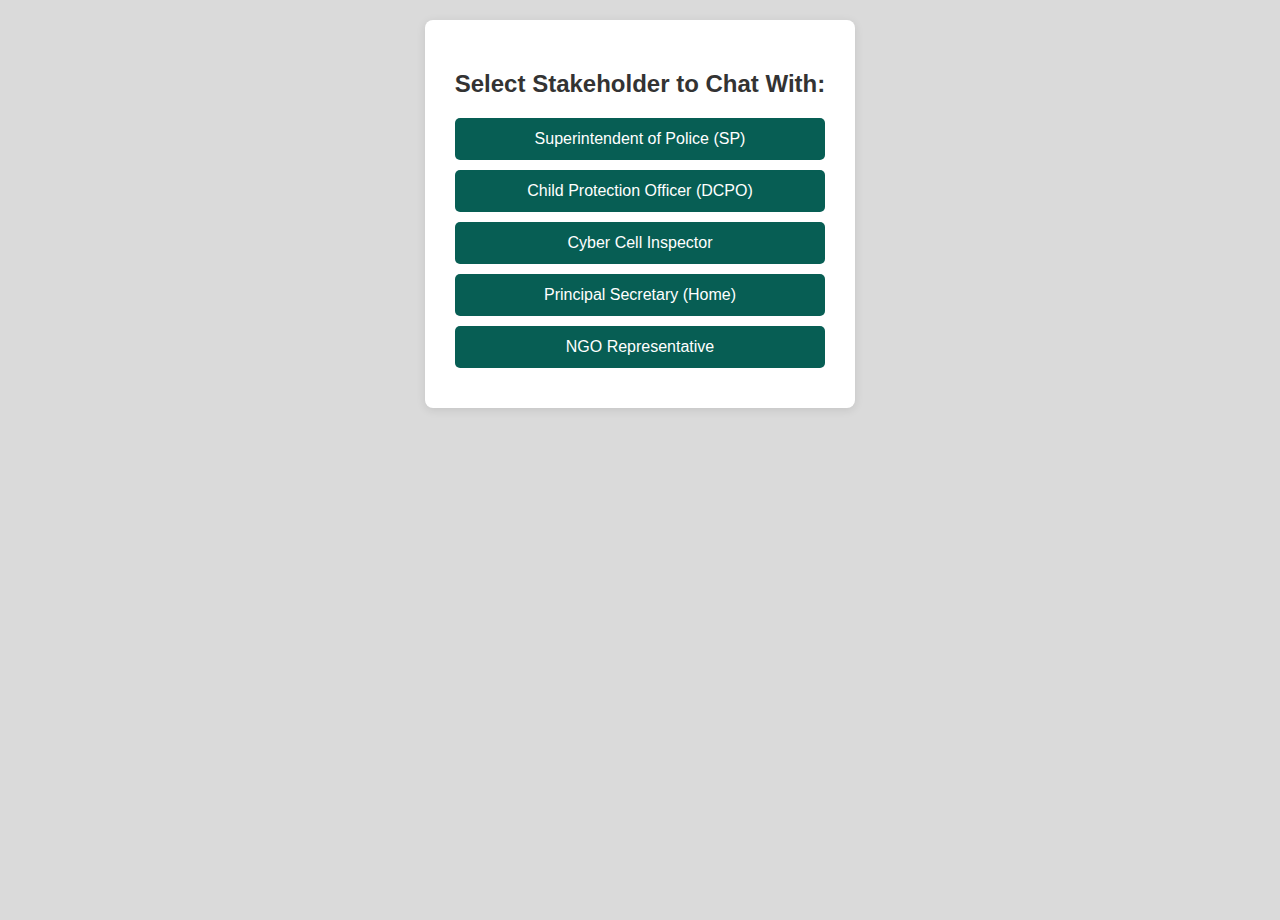
<file: index.html>
<!DOCTYPE html>
<html lang="en">
<head>
    <meta charset="UTF-8">
    <meta name="viewport" content="width=device-width, initial-scale=1.0">
    <title>DC Stakeholder Chat</title>
    <link rel="stylesheet" href="style.css">
</head>
<body>
    <div id="stakeholder-selection">
        <h2>Select Stakeholder to Chat With:</h2>
        <!-- Added data-name attribute for easier name lookup -->
        <button onclick="startConversation('sp', 'Superintendent of Police (SP)')">Superintendent of Police (SP)</button>
        <button onclick="startConversation('dcpo', 'Child Protection Officer (DCPO)')">Child Protection Officer (DCPO)</button>
        <button onclick="startConversation('cyber_insp', 'Cyber Cell Inspector')">Cyber Cell Inspector</button>
        <button onclick="startConversation('ps_home', 'Principal Secretary (Home)')">Principal Secretary (Home)</button>
        <button onclick="startConversation('ngo_rep', 'NGO Representative')">NGO Representative</button>
    </div>

    <div id="chat-container" class="hidden">
        <div id="chat-header">
            <span id="back-button" onclick="goBackToSelection()">←</span>
            <span id="stakeholder-name">Stakeholder</span>
            <span class="status">Online</span>
        </div>
        <div id="chat-messages">
            <!-- Chat messages will appear here -->
        </div>
        <!-- Loading dots element -->
        <div id="loading-dots" class="hidden">
            <span>.</span><span>.</span><span>.</span>
        </div>
        <div id="chat-input">
            <!-- Input field shows simulated typing -->
            <input type="text" id="message-input" placeholder="Click Send for your next message..." readonly>
            <button id="send-button" disabled>
                <!-- Simple Send Icon -->
                <svg xmlns="http://www.w3.org/2000/svg" viewBox="0 0 24 24" width="24" height="24"><path fill="currentColor" d="M1.101 21.757 23.8 12.028 1.101 2.3l.011 7.912 13.623 1.816-13.623 1.817-.011 7.912z"></path></svg>
            </button>
        </div>
    </div>

    <script src="script.js"></script>
</body>
</html>
</file>
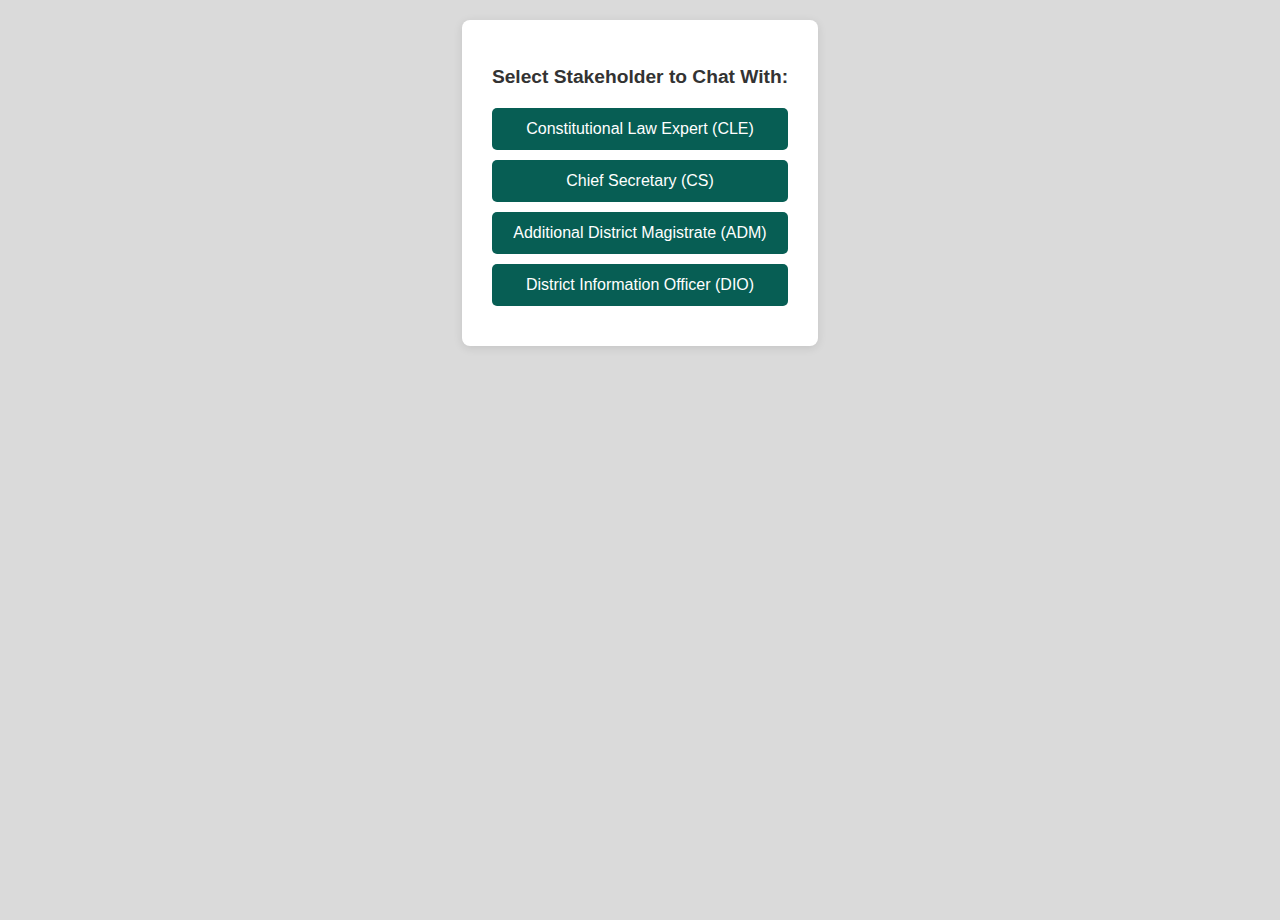
<file: articles 153 to 167.html>
<!DOCTYPE html>
<html lang="en">
<head>
    <meta charset="UTF-8">
    <meta name="viewport" content="width=device-width, initial-scale=1.0">
    <title>DC Chat - State Executive (Art 152-167)</title>
    <style>
        /* Basic Reset & Body Styles */
        body {
            font-family: -apple-system, BlinkMacSystemFont, 'Segoe UI', Roboto, Oxygen, Ubuntu, Cantarell, 'Open Sans', 'Helvetica Neue', sans-serif;
            background-color: #DADADA; /* Lighter grey background */
            display: flex;
            justify-content: center;
            align-items: flex-start;
            padding-top: 20px;
            min-height: 100vh;
            margin: 0;
        }

        /* Stakeholder Selection Screen */
        #stakeholder-selection {
            background-color: #fff;
            padding: 30px;
            border-radius: 8px;
            text-align: center;
            box-shadow: 0 2px 10px rgba(0,0,0,0.1);
            max-width: 400px; /* Limit width */
        }

        #stakeholder-selection h2 {
            margin-bottom: 20px;
            color: #333;
            font-size: 1.2em; /* Adjust size */
        }

        #stakeholder-selection button {
            display: block;
            width: 100%;
            padding: 12px;
            margin-bottom: 10px;
            font-size: 16px;
            background-color: #075e54; /* WhatsApp Green */
            color: white;
            border: none;
            border-radius: 5px;
            cursor: pointer;
            transition: background-color 0.2s;
        }

        #stakeholder-selection button:hover {
            background-color: #128c7e; /* Lighter WhatsApp Green */
        }

        /* Chat Container */
        #chat-container {
            width: 90%;
            max-width: 400px; /* Narrower for mobile feel */
            height: 85vh; /* Fixed height */
            max-height: 700px; /* Max height */
            background-color: #e5ddd5; /* WhatsApp chat background color */
            border-radius: 8px;
            box-shadow: 0 4px 15px rgba(0,0,0,0.2);
            display: flex;
            flex-direction: column;
            overflow: hidden;
            border: 1px solid #ccc;
        }

        /* Chat Header */
        #chat-header {
            background-color: #075e54;
            color: white;
            padding: 10px 15px;
            font-weight: bold;
            display: flex;
            align-items: center;
            border-bottom: 1px solid #054e46;
            flex-shrink: 0;
        }

        #back-button {
            font-size: 1.5em;
            margin-right: 15px;
            cursor: pointer;
        }

        #stakeholder-name {
            flex-grow: 1;
            text-align: left;
            font-size: 1.1em; /* Adjust size */
        }

        #chat-header .status {
            font-size: 0.8em;
            font-weight: normal;
            color: #dcf8c6; /* Light green for status */
            margin-left: 10px;
        }

        /* Message Area */
        #chat-messages {
            flex-grow: 1;
            padding: 15px;
            overflow-y: auto;
            background-image: url('https://user-images.githubusercontent.com/15075759/28719144-86dc0f70-73b1-11e7-911d-60d70fcded21.png'); /* Optional WhatsApp background pattern */
            background-size: contain; /* Adjust pattern size */
            display: flex;
            flex-direction: column;
        }

        /* Message Bubbles */
        .message {
            padding: 8px 12px;
            border-radius: 8px;
            margin-bottom: 10px;
            max-width: 80%;
            word-wrap: break-word;
            clear: both;
            line-height: 1.4;
            box-shadow: 0 1px 1px rgba(0,0,0,0.1);
            position: relative;
            font-size: 0.95em; /* Slightly smaller font */
        }

        .user-message {
            background-color: #dcf8c6; /* WhatsApp green bubble */
            margin-left: auto;
            float: right;
            border-top-right-radius: 0;
        }

        .stakeholder-message {
            background-color: #ffffff; /* White bubble */
            margin-right: auto;
            float: left;
            border-top-left-radius: 0;
        }

        /* Loading Dots Styling */
        #loading-dots {
            background-color: #ffffff; /* White bubble */
            border-top-left-radius: 0;
            padding: 8px 12px; /* Match message padding */
            margin-bottom: 10px;
            margin-right: auto;
            float: left;
            clear: both;
            width: fit-content;
            min-height: 20px; /* Ensure height */
            align-items: center; /* Vertically align dots */
            box-shadow: 0 1px 1px rgba(0,0,0,0.1);
            border-radius: 8px; /* Standard rounding */
            border-top-left-radius: 0; /* Notch */
        }

        #loading-dots span {
            display: inline-block;
            width: 6px;
            height: 6px;
            background-color: #aaa;
            border-radius: 50%;
            margin: 0 2px;
            animation: bounce 0.8s infinite alternate;
        }

        #loading-dots span:nth-child(2) { animation-delay: 0.2s; }
        #loading-dots span:nth-child(3) { animation-delay: 0.4s; }

        @keyframes bounce {
            0%, 100% { transform: translateY(0); }
            50% { transform: translateY(-5px); }
        }

        /* Input Area Styling */
        #chat-input {
            display: flex;
            padding: 8px 10px;
            background-color: #f0f0f0;
            border-top: 1px solid #ddd;
            align-items: center;
            flex-shrink: 0;
        }

        #message-input {
            flex-grow: 1;
            padding: 10px 15px;
            border: none;
            border-radius: 20px;
            margin-right: 8px;
            font-size: 15px;
            background-color: #fff;
            resize: none;
            line-height: 1.4;
            color: #333; /* Make typed text visible */
        }

        #message-input[readonly] {
             background-color: #fff; /* Keep white for typing effect */
             cursor: default;
             color: #333;
        }
        #message-input::placeholder {
            color: #999;
            font-style: italic;
        }

        #send-button {
            padding: 0;
            width: 44px;
            height: 44px;
            background-color: #128c7e; /* WhatsApp green */
            color: white;
            border: none;
            border-radius: 50%;
            cursor: pointer;
            display: flex;
            justify-content: center;
            align-items: center;
            transition: background-color 0.2s;
            flex-shrink: 0;
        }
        #send-button svg {
            width: 24px;
            height: 24px;
        }

        #send-button:hover:not(:disabled) {
             background-color: #075e54;
        }
        #send-button:disabled {
            background-color: #99cec9; /* Lighter green when disabled */
            cursor: not-allowed;
        }

        /* Utility class */
        .hidden {
            display: none !important;
        }
    </style>
</head>
<body>
    <!-- Stakeholder Selection Area -->
    <div id="stakeholder-selection">
        <h2>Select Stakeholder to Chat With:</h2>
        <button onclick="startConversation('cle', 'Constitutional Law Expert (CLE)')">Constitutional Law Expert (CLE)</button>
        <button onclick="startConversation('cs', 'Chief Secretary (CS)')">Chief Secretary (CS)</button>
        <button onclick="startConversation('adm', 'Additional District Magistrate (ADM)')">Additional District Magistrate (ADM)</button>
        <button onclick="startConversation('dio', 'District Information Officer (DIO)')">District Information Officer (DIO)</button>
    </div>

    <!-- Chat Area -->
    <div id="chat-container" class="hidden">
        <div id="chat-header">
            <span id="back-button" onclick="goBackToSelection()">←</span>
            <span id="stakeholder-name">Stakeholder</span>
            <span class="status">Online</span>
        </div>
        <div id="chat-messages">
            <!-- Chat messages appear here -->
        </div>
        <!-- Loading dots element -->
        <div id="loading-dots" class="hidden stakeholder-message"> <!-- Added class for bubble style -->
            <span>.</span><span>.</span><span>.</span>
        </div>
        <div id="chat-input">
            <!-- Input field shows simulated typing -->
            <input type="text" id="message-input" placeholder="Click Send for your next message..." readonly>
            <button id="send-button" disabled>
                <!-- Simple Send Icon SVG -->
                <svg xmlns="http://www.w3.org/2000/svg" viewBox="0 0 24 24" width="24" height="24"><path fill="currentColor" d="M1.101 21.757 23.8 12.028 1.101 2.3l.011 7.912 13.623 1.816-13.623 1.817-.011 7.912z"></path></svg>
            </button>
        </div>
    </div>

    <script>
        // --- Conversation Data ---
        const conversations = {
            cle: [
                { sender: 'dc', text: "Good morning, Professor. Can you help me with Articles 152-167?" },
                { sender: 'stakeholder', text: "Good morning, DC Sahib. Yes, certainly. How can I help you understand?" },
                { sender: 'dc', text: "Let's start with Article 152. It defines the term \"State\"." }, // Escaped quotes
                { sender: 'stakeholder', text: "Yes. It originally excluded Jammu and Kashmir. This changed in 2019." },
                { sender: 'dc', text: "So, now \"State\" in Part VI applies to all states generally?" }, // Escaped quotes
                { sender: 'stakeholder', text: "Correct. The old exclusion is mostly history now for this Part." },
                { sender: 'dc', text: "Understood. Article 153 says each state needs a Governor?" },
                { sender: 'stakeholder', text: "Yes. The Constitution requires a Governor for every single state." },
                { sender: 'dc', text: "Can one person govern two or more states? Article 153 proviso." },
                { sender: 'stakeholder', text: "Yes, the President can appoint one person as Governor for multiple states." },
                { sender: 'dc', text: "Who appoints the Governor? Article 155." },
                { sender: 'stakeholder', text: "The President appoints the Governor. The President uses a formal order." },
                { sender: 'dc', text: "What about the Governor's term? Article 156." },
                { sender: 'stakeholder', text: "The Governor serves as long as the President wishes. This is 'President's pleasure'." },
                { sender: 'dc', text: "So the President can remove the Governor anytime?" },
                { sender: 'stakeholder', text: "Yes. The President has the power to remove the Governor." },
                { sender: 'dc', text: "But Article 156 also mentions a five-year term?" },
                { sender: 'stakeholder', text: "The usual term is five years. But it depends on the President's wish." },
                { sender: 'dc', text: "So, the five-year term is not fully guaranteed?" },
                { sender: 'stakeholder', text: "Correct. The President's pleasure is the main factor." },
                { sender: 'dc', text: "Can the Governor resign before five years? Article 156(2)." },
                { sender: 'stakeholder', text: "Yes, the Governor can resign. They write to the President." },
                { sender: 'dc', text: "What if the five-year term ends? Does the Governor leave office?" },
                { sender: 'stakeholder', text: "No, the Governor stays until the next Governor arrives. (Art 156 proviso)." },
                { sender: 'dc', text: "This prevents any gap in the Governor's office?" },
                { sender: 'stakeholder', text: "Exactly. It ensures someone always holds the office." },
                { sender: 'dc', text: "What qualifications does a Governor need? Article 157." },
                { sender: 'stakeholder', text: "They must be an Indian citizen. They must be 35 years old." },
                { sender: 'dc', text: "Are there any other usual practices for selection?" },
                { sender: 'stakeholder', text: "Often, they choose respected people. Sometimes from outside the state for fairness." },
                { sender: 'dc', text: "Article 158 talks about conditions for the Governor's office." },
                { sender: 'stakeholder', text: "Yes. The Governor cannot be a Member of Parliament (MP)." },
                { sender: 'stakeholder', text: "The Governor cannot be a Member of a State Legislature (MLA/MLC)." }, // Consecutive stakeholder
                { sender: 'dc', text: "What if an MP or MLA becomes Governor?" },
                { sender: 'stakeholder', text: "They must leave their MP or MLA seat immediately. (Art 158(1))." },
                { sender: 'dc', text: "Article 158(2) says 'no other office of profit'. What is that?" },
                { sender: 'stakeholder', text: "It means no other paid job under the government (Union or State)." },
                { sender: 'dc', text: "Why is this rule there?" },
                { sender: 'stakeholder', text: "This rule prevents clashes of interest. It ensures focus on the Governor role." },
                { sender: 'dc', text: "Does the Governor get an official house? Article 158(3)." },
                { sender: 'stakeholder', text: "Yes. They get official houses without paying rent." },
                { sender: 'dc', text: "Who decides the Governor's salary and allowances?" },
                { sender: 'stakeholder', text: "Parliament decides the salary and allowances by making a law." },
                { sender: 'dc', text: "What if Parliament has not made a law yet?" },
                { sender: 'stakeholder', text: "Then the Constitution's Second Schedule specifies the salary." },
                { sender: 'dc', text: "Can the Governor's salary be reduced during their term? Article 158(4)." },
                { sender: 'stakeholder', text: "No. Their salary and allowances cannot decrease while in office." },
                { sender: 'dc', text: "What if one Governor manages two states? Article 158(3A)." },
                { sender: 'stakeholder', text: "The President decides how the states will share the salary costs." },
                { sender: 'dc', text: "Now, Article 154. State's executive power is with the Governor?" },
                { sender: 'stakeholder', text: "Yes. All executive power of the State Government belongs to the Governor." },
                { sender: 'dc', text: "How does the Governor use this power? Directly?" },
                { sender: 'stakeholder', text: "The Governor can act directly. Or through officers under them. (Art 154(1))." },
                { sender: 'dc', text: "Who are these 'officers subordinate'?" },
                { sender: 'stakeholder', text: "This includes the Council of Ministers and civil servants like you." },
                { sender: 'dc', text: "Does this take away powers from other bodies? Art 154(2)(a)." },
                { sender: 'stakeholder', text: "No. It doesn't transfer powers given to others by existing laws." },
                { sender: 'dc', text: "Can Parliament or State Legislature give functions to others? Art 154(2)(b)." },
                { sender: 'stakeholder', text: "Yes. Laws can give functions to authorities under the Governor." },
                { sender: 'dc', text: "So, the Governor is the formal head. But others exercise power?" },
                { sender: 'stakeholder', text: "Correct. Usually, the elected government exercises the power." },
                { sender: 'dc', text: "This relates to Article 163? Council of Ministers advising Governor?" },
                { sender: 'stakeholder', text: "Exactly. The Council of Ministers (CoM), led by the CM, advises the Governor." },
                { sender: 'dc', text: "Must the Governor always follow the Ministers' advice? Art 163(1)." },
                { sender: 'stakeholder', text: "Mostly, yes. That is how state parliamentary democracy works." },
                { sender: 'dc', text: "But Article 163(1) mentions an exception? Governor's discretion?" },
                { sender: 'stakeholder', text: "Yes. The Governor can act in their discretion in some matters." },
                { sender: 'dc', text: "What are these discretionary powers? Where are they listed?" },
                { sender: 'stakeholder', text: "The Constitution does not give a full list. Some are stated, some implied." },
                { sender: 'stakeholder', text: "Example: Sending a state bill to the President (Art 200)." }, // Consecutive
                { sender: 'stakeholder', text: "Example: Choosing a CM if no party has a clear majority after elections." }, // Consecutive
                { sender: 'stakeholder', text: "Example: Dismissing ministers if they lose the Assembly's trust." }, // Consecutive
                { sender: 'stakeholder', text: "Example: Recommending President's Rule in the state (Art 356)." }, // Consecutive
                { sender: 'dc', text: "What if there is doubt about using discretion? Art 163(2)." },
                { sender: 'stakeholder', text: "The Governor's own decision on using discretion is final." },
                { sender: 'dc', text: "Can someone challenge the Governor's discretionary decision in court?" },
                { sender: 'stakeholder', text: "No. Courts cannot question the Governor's decision on this ground." },
                { sender: 'dc', text: "Can courts ask what advice Ministers gave the Governor? Art 163(3)." },
                { sender: 'stakeholder', text: "No. Courts cannot inquire into the advice given by Ministers." },
                { sender: 'dc', text: "This balance between advice and discretion seems very important." },
                { sender: 'stakeholder', text: "It is. The Governor acts as a link and protects the Constitution." },
                { sender: 'dc', text: "Let's discuss Article 161. The Governor's pardoning power." },
                { sender: 'stakeholder', text: "The Governor can pardon or reduce sentences for state law offences." },
                { sender: 'dc', text: "How does this differ from the President's power?" },
                { sender: 'stakeholder', text: "The Governor's power applies only to laws made by the state legislature." },
                { sender: 'dc', text: "Can the Governor pardon a death sentence?" },
                { sender: 'stakeholder', text: "No. Only the President can pardon a death sentence." },
                { sender: 'dc', text: "But can the Governor do anything about a death sentence?" },
                { sender: 'stakeholder', text: "Yes. The Governor can delay, reduce, or change a death sentence." },
                { sender: 'dc', text: "Can the Governor pardon military court punishments?" },
                { sender: 'stakeholder', text: "No. Governors cannot pardon punishments given by military courts." },
                { sender: 'dc', text: "Can you quickly explain pardon, commute, remit, respite, reprieve?" },
                { sender: 'stakeholder', text: "Pardon: Fully forgives the crime and punishment." },
                { sender: 'stakeholder', text: "Commute: Changes a heavy punishment to a lighter one." }, // Consecutive
                { sender: 'stakeholder', text: "Remission: Reduces the time of punishment. The type stays same." }, // Consecutive
                { sender: 'stakeholder', text: "Respite: Gives less punishment due to special facts (like pregnancy)." }, // Consecutive
                { sender: 'stakeholder', text: "Reprieve: Temporarily stops the punishment (like execution)." }, // Consecutive
                { sender: 'dc', text: "That's very clear. Now, Article 164 about Ministers." },
                { sender: 'stakeholder', text: "The Governor appoints the Chief Minister (CM). (Art 164(1))." },
                { sender: 'stakeholder', text: "The Governor appoints other Ministers based on the CM's advice." }, // Consecutive
                { sender: 'dc', text: "How long do Ministers stay in office?" },
                { sender: 'stakeholder', text: "Ministers hold office as long as the Governor is pleased. (Art 164(1))." },
                { sender: 'dc', text: "Does 'Governor's pleasure' mean the Governor's personal wish here?" },
                { sender: 'stakeholder', text: "Usually not. For other Ministers, it means the CM's advice matters." },
                { sender: 'stakeholder', text: "For the CM, it usually means having majority support in the Assembly." }, // Consecutive
                { sender: 'dc', text: "Can the Governor dismiss a CM?" },
                { sender: 'stakeholder', text: "Yes, if the CM loses the Assembly's confidence (majority support)." },
                { sender: 'dc', text: "Article 164(2) mentions 'collectively responsible'. What does this mean?" },
                { sender: 'stakeholder', text: "The whole Council of Ministers works as one team." },
                { sender: 'stakeholder', text: "They are responsible together to the State Legislative Assembly." }, // Consecutive
                { sender: 'stakeholder', text: "If the Assembly votes 'no confidence', the entire ministry must resign." }, // Consecutive
                { sender: 'stakeholder', text: "Also, a cabinet decision binds every minister in the government." }, // Consecutive
                { sender: 'dc', text: "Article 164(1A) limits the number of Ministers?" },
                { sender: 'stakeholder', text: "Yes. A 2003 amendment added this rule." },
                { sender: 'stakeholder', text: "Total Ministers (CM included) cannot be more than 15% of Assembly members." }, // Consecutive
                { sender: 'dc', text: "Is there a minimum number of Ministers required?" },
                { sender: 'stakeholder', text: "Yes. A state must have at least 12 Ministers (including the CM)." },
                { sender: 'dc', text: "Why have a minimum number?" },
                { sender: 'stakeholder', text: "It helps ensure enough representation, especially in smaller states." },
                { sender: 'dc', text: "What is Article 164(1B)? About disqualified members?" },
                { sender: 'stakeholder', text: "If a member is disqualified for switching parties (defection - Tenth Schedule)." },
                { sender: 'stakeholder', text: "Then that person cannot become a Minister during the disqualification period." }, // Consecutive
                { sender: 'dc', text: "Until they get re-elected?" },
                { sender: 'stakeholder', text: "Yes, or until their disqualification period naturally ends." },
                { sender: 'dc', text: "Can someone become a Minister without being an MLA or MLC? Art 164(4)." },
                { sender: 'stakeholder', text: "Yes, but only for six months continuously." },
                { sender: 'stakeholder', text: "They must become a member of the State Legislature within six months." }, // Consecutive
                { sender: 'stakeholder', text: "If not, they stop being a Minister after six months." }, // Consecutive
                { sender: 'dc', text: "Who decides Minister salaries? Article 164(5)." },
                { sender: 'stakeholder', text: "The State Legislature decides salaries and allowances by law." },
                { sender: 'stakeholder', text: "Until then, the Second Schedule of the Constitution applies." }, // Consecutive
                { sender: 'dc', text: "Article 164(1) proviso mentions a Tribal Welfare Minister?" },
                { sender: 'stakeholder', text: "Yes, in Bihar, Madhya Pradesh, Odisha (*check current applicability*), a Minister must handle tribal welfare." },
                { sender: 'stakeholder', text: "This minister can also manage SC/Backward Classes welfare." }, // Consecutive
                { sender: 'dc', text: "Professor, this detailed breakdown is excellent. Thank you very much." },
                { sender: 'stakeholder', text: "You are welcome, DC Sahib. Glad I could clarify these important articles." },
                { sender: 'dc', text: "Your explanations were very simple and clear. Thanks again." }
            ],
            cs: [
                { sender: 'dc', text: "Good morning, Madam CS. Need clarity on some procedures." },
                { sender: 'stakeholder', text: "Morning, DC. Please ask." },
                { sender: 'dc', text: "Article 166(1): State expresses all executive action in Governor's name." },
                { sender: 'stakeholder', text: "Yes. This is the standard format for all government orders and notifications." },
                { sender: 'dc', text: "It shows the Governor is the formal executive head." },
                { sender: 'stakeholder', text: "Correct. The order reads \"By order and in the name of the Governor\"." }, // Escaped quotes
                { sender: 'dc', text: "How does authentication work? Article 166(2). Who signs these?" },
                { sender: 'stakeholder', text: "The Governor makes rules for this. Usually authorized Secretaries sign." },
                { sender: 'dc', text: "So, not the Governor personally signing every order?" },
                { sender: 'stakeholder', text: "Correct. Authorized officers sign according to the rules." },
                { sender: 'dc', text: "And a correctly signed order is legally valid?" },
                { sender: 'stakeholder', text: "Yes. Its validity cannot be questioned on grounds of who signed." },
                { sender: 'dc', text: "Article 166(3). Governor makes rules for government business?" },
                { sender: 'stakeholder', text: "Yes. These are the Rules of Business. They structure government work." },
                { sender: 'dc', text: "These rules allocate work among Ministers too?" },
                { sender: 'stakeholder', text: "Yes. They also specify which files go to the CM or Governor." },
                { sender: 'dc', text: "Does this cover the Governor's discretionary business?" },
                { sender: 'stakeholder', text: "The rules cover allocation, except for the Governor's discretionary matters." },
                { sender: 'dc', text: "This connects to Article 167. CM's duty to inform the Governor." },
                { sender: 'stakeholder', text: "Yes. The CM must tell the Governor about all CoM decisions. (Art 167(a))." },
                { sender: 'dc', text: "This includes decisions on administration and laws?" },
                { sender: 'stakeholder', text: "Correct. Administration decisions and proposals for new laws." },
                { sender: 'dc', text: "Can the Governor ask for specific information? Art 167(b)." },
                { sender: 'stakeholder', text: "Yes. The Governor can ask for details on administration or laws." },
                { sender: 'dc', text: "And the CM must provide the information?" },
                { sender: 'stakeholder', text: "Yes, the CM has a duty to furnish the information the Governor seeks." },
                { sender: 'dc', text: "What about Article 167(c)? A Minister's decision not seen by Council?" },
                { sender: 'stakeholder', text: "If a Minister decides alone, the Governor can ask the CM." },
                { sender: 'stakeholder', text: "The Governor can ask the CM to put the matter before the full Council." }, // Consecutive
                { sender: 'dc', text: "Why is this provision important?" },
                { sender: 'stakeholder', text: "It reinforces collective responsibility. Ensures major decisions are discussed." },
                { sender: 'dc', text: "Now, Article 165. The Advocate-General (AG) for the State." },
                { sender: 'stakeholder', text: "The Governor appoints the AG. Usually based on the government's advice." },
                { sender: 'dc', text: "What qualification does the AG need? Art 165(1)." },
                { sender: 'stakeholder', text: "The AG must qualify to be a High Court Judge." },
                { sender: 'dc', text: "What is the AG's main job? Art 165(2)." },
                { sender: 'stakeholder', text: "The AG advises the State Government on legal matters." },
                { sender: 'stakeholder', text: "The AG performs legal duties the Governor assigns. Represents the state legally." }, // Consecutive
                { sender: 'dc', text: "How long does the AG hold office? Art 165(3)." },
                { sender: 'stakeholder', text: "The AG serves during the Governor's pleasure." },
                { sender: 'dc', text: "Does this mean the AG usually changes with the government?" },
                { sender: 'stakeholder', text: "Yes. Typically, the AG resigns when the government changes." },
                { sender: 'dc', text: "Who decides the AG's pay?" },
                { sender: 'stakeholder', text: "The Governor determines the AG's remuneration (pay)." },
                { sender: 'dc', text: "Let's look at Article 162. State executive power extent." },
                { sender: 'stakeholder', text: "State executive power covers subjects the State Legislature can make laws on." },
                { sender: 'dc', text: "This means subjects in the State List and Concurrent List?" },
                { sender: 'stakeholder', text: "Generally yes. The state government can act on these matters." },
                { sender: 'dc', text: "Is there a limitation on Concurrent List items? Art 162 proviso." },
                { sender: 'stakeholder', text: "Yes. If Parliament also makes law, Union executive power can limit state power." },
                { sender: 'stakeholder', text: "The Constitution or Parliament's law must give power to the Union." }, // Consecutive
                { sender: 'dc', text: "So, Union power prevails on concurrent matters if specified?" },
                { sender: 'stakeholder', text: "Correct. State executive power is subject to Union power there." },
                { sender: 'dc', text: "Article 160? President making rules for Governor's functions?" },
                { sender: 'stakeholder', text: "This is for unforeseen situations not covered in the Constitution." },
                { sender: 'stakeholder', text: "The President can arrange how the Governor functions in such cases." }, // Consecutive
                { sender: 'dc', text: "Like a backup plan?" },
                { sender: 'stakeholder', text: "Exactly. Ensures continuity if something unexpected happens." },
                { sender: 'dc', text: "Finally, Article 152 definition of State. Any current impact?" },
                { sender: 'stakeholder', text: "As discussed, the J&K part is historical. We follow Part VI for our state." },
                { sender: 'dc', text: "Thank you, Madam. This clarifies the operational aspects well." },
                { sender: 'stakeholder', text: "Good. Knowing these links is key for administration. Keep it up." },
                { sender: 'dc', text: "Yes, Madam. Thank you." }
            ],
            adm: [
                { sender: 'dc', text: "ADM, let's discuss state order implementation." },
                { sender: 'stakeholder', text: "Yes Sir. Ready." },
                { sender: 'dc', text: "When we issue orders based on State directives, whose authority do we cite?" },
                { sender: 'stakeholder', text: "Sir, we mention the state Government Order (G.O.) number." },
                { sender: 'stakeholder', text: "Those G.O.s state \"By order and in the name of the Governor\"." }, // Consecutive, escaped quotes
                { sender: 'dc', text: "Correct. This follows Article 166(1). Formal executive action name." },
                { sender: 'stakeholder', text: "Yes, Sir. We ensure our district orders follow state authentication rules." },
                { sender: 'dc', text: "Good. Remember Article 166(2). Proper authentication makes orders valid." },
                { sender: 'stakeholder', text: "Understood, Sir. It protects the order legally." },
                { sender: 'dc', text: "Article 154(1). Governor exercises power through subordinate officers. That's us." },
                { sender: 'stakeholder', text: "Yes, Sir. We execute the state government's decisions in the district." },
                { sender: 'dc', text: "The power flows from the Governor, through the Ministers, to us." },
                { sender: 'stakeholder', text: "Clear, Sir. We are part of the state executive machinery." },
                { sender: 'dc', text: "Also, think about Article 158. Conditions like 'no office of profit'." },
                { sender: 'stakeholder', text: "Yes, Sir. For the Governor's office." },
                { sender: 'dc', text: "The principle applies to us too. Avoid conflicts of interest. Maintain integrity." },
                { sender: 'stakeholder', text: "Point noted, Sir. It aligns with our service conduct rules." },
                { sender: 'dc', text: "Exactly. Are there issues implementing orders in the Governor's name?" },
                { sender: 'stakeholder', text: "No major issues, Sir. Sometimes language needs checking, but authority is clear." },
                { sender: 'dc', text: "Ensure staff know this naming is a constitutional necessity. Not just words." },
                { sender: 'stakeholder', text: "I will brief the staff in our next meeting, Sir." },
                { sender: 'dc', text: "It reflects the power structure under Articles 154 and 166." },
                { sender: 'stakeholder', text: "Understood completely, Sir." },
                { sender: 'dc', text: "Good. Thank you, ADM." },
                { sender: 'stakeholder', text: "Thank you, Sir." }
            ],
            dio: [
                { sender: 'dc', text: "DIO, prepare a simple note on the Governor's role for staff." },
                { sender: 'stakeholder', text: "Yes Sir. What points should I include? Use very simple language?" },
                { sender: 'dc', text: "Yes, very simple. First, the Oath. Article 159. What does the Governor promise?" },
                { sender: 'stakeholder', text: "Sir, the Governor promises to run the office faithfully." },
                { sender: 'stakeholder', text: "To preserve, protect, defend the Constitution and law." }, // Consecutive
                { sender: 'stakeholder', text: "To work for the people's well-being." }, // Consecutive
                { sender: 'dc', text: "Good. Highlight 'protect the Constitution'. Who gives the oath?" },
                { sender: 'stakeholder', text: "The High Court Chief Justice. Or the next senior-most judge if CJ is absent." },
                { sender: 'dc', text: "Next, Pardoning Power. Article 161. Explain it simply." },
                { sender: 'stakeholder', text: "Governor can forgive or reduce punishment for breaking state laws." },
                { sender: 'dc', text: "Mention the types: pardon, reprieve, respite, remission, commute." },
                { sender: 'stakeholder', text: "Okay Sir. Pardon = forgive fully. Commute = lighter sentence. Remission = less time." },
                { sender: 'stakeholder', text: "Respite = less sentence for special reason. Reprieve = delay punishment." }, // Consecutive
                { sender: 'dc', text: "Perfect. Can the Governor pardon death sentences?" },
                { sender: 'stakeholder', text: "No Sir. Only President can pardon death sentence. Governor can delay or commute." },
                { sender: 'dc', text: "Clear. Now, Ministers. Article 164. How are they appointed?" },
                { sender: 'stakeholder', text: "Governor appoints the Chief Minister." },
                { sender: 'stakeholder', text: "Governor appoints other Ministers on the CM's advice." }, // Consecutive
                { sender: 'dc', text: "How long do they stay? Mention 'Governor's pleasure'?" },
                { sender: 'stakeholder', text: "Yes Sir. They serve during the Governor's pleasure (usually needs CM's support)." },
                { sender: 'dc', text: "What if a Minister is not an MLA/MLC? Art 164(4)." },
                { sender: 'stakeholder', text: "They must get elected to the Legislature within 6 months." },
                { sender: 'stakeholder', text: "If not, they lose the Minister post after 6 months." }, // Consecutive
                { sender: 'dc', text: "Mention the limit on Minister numbers? Art 164(1A)." },
                { sender: 'stakeholder', text: "Yes Sir. Max 15% of Assembly members. Minimum 12 Ministers (including CM)." },
                { sender: 'dc', text: "Good. Briefly add Governor's qualifications? Art 157." },
                { sender: 'stakeholder', text: "Indian Citizen. At least 35 years old." },
                { sender: 'dc', text: "And appointment/term? Art 155, 156." },
                { sender: 'stakeholder', text: "President appoints. Usual term 5 years. But serves during President's pleasure." },
                { sender: 'dc', text: "Excellent. Draft this simply. Focus on clarity for everyone." },
                { sender: 'stakeholder', text: "Yes Sir. I will make a clear, simple draft and share it." },
                { sender: 'dc', text: "Thank you, DIO." },
                { sender: 'stakeholder', text: "Welcome, Sir." }
            ]
        };

        // --- Global Variables ---
        let currentStakeholderKey = null;
        let currentMessageIndex = 0;
        let isTypingOrLoading = false; // Flag to prevent clicks during animations/stakeholder turns
        let typingIntervalId = null; // To store the interval ID for typing simulation
        let stakeholderTimeoutId = null; // To store timeout ID for stakeholder messages

        // --- DOM References ---
        const stakeholderSelectionDiv = document.getElementById('stakeholder-selection');
        const chatContainerDiv = document.getElementById('chat-container');
        const chatHeaderName = document.getElementById('stakeholder-name');
        const chatMessagesDiv = document.getElementById('chat-messages');
        const messageInput = document.getElementById('message-input');
        const sendButton = document.getElementById('send-button');
        const loadingDots = document.getElementById('loading-dots');

        // --- Constants ---
        const TYPING_SPEED_MS = 35; // Speed of DC typing animation
        const STAKEHOLDER_REPLY_DELAY_MS = 2000; // Delay before first stakeholder reply shows
        const STAKEHOLDER_CONSECUTIVE_DELAY_MS = 2000; // Delay between consecutive stakeholder messages

        // --- Functions ---

        /** Scrolls the chat messages div to the bottom smoothly */
        function scrollToBottom() {
            chatMessagesDiv.scrollTo({ top: chatMessagesDiv.scrollHeight, behavior: 'smooth' });
        }

        /** Displays a message in the chat window */
        function displayMessage(sender, text) {
            const messageDiv = document.createElement('div');
            messageDiv.classList.add('message');
            messageDiv.classList.add(sender === 'dc' ? 'user-message' : 'stakeholder-message');
            // Replace explicit newlines (if any) with <br> for HTML display
            messageDiv.innerHTML = text.replace(/\n/g, '<br>');
            chatMessagesDiv.appendChild(messageDiv);
            // Remove loading dots just before showing the final message of a sequence
            if(sender === 'stakeholder') {
                 const nextMessage = conversations[currentStakeholderKey]?.[currentMessageIndex]; // Look ahead
                 if(!nextMessage || nextMessage.sender === 'dc') {
                      loadingDots.classList.add('hidden');
                 }
            } else {
                 loadingDots.classList.add('hidden'); // Hide dots after DC sends
            }
            scrollToBottom();
        }

        /** Simulates the DC typing a message into the input bar */
        function typeMessageInInput(text, callback) {
            let charIndex = 0;
            messageInput.value = ''; // Clear input
            messageInput.placeholder = ''; // Clear placeholder during typing
            isTypingOrLoading = true; // Set busy flag
            sendButton.disabled = true; // Disable send button

            if (typingIntervalId) clearInterval(typingIntervalId); // Clear previous interval if any

            typingIntervalId = setInterval(() => {
                if (charIndex < text.length) {
                    messageInput.value += text.charAt(charIndex);
                    charIndex++;
                } else {
                    clearInterval(typingIntervalId);
                    typingIntervalId = null;
                    // Short pause after typing before 'sending'
                    setTimeout(() => {
                        callback(text); // Execute the callback (onDcTypingComplete)
                    }, 150);
                }
            }, TYPING_SPEED_MS);
        }

        /** Handles the process after the DC's message has been typed and sent */
        function onDcTypingComplete(typedText) {
            displayMessage('dc', typedText); // Show the DC's message in chat history
            messageInput.value = ''; // Clear the input bar
            messageInput.placeholder = "Waiting for response..."; // Update placeholder

            // Check the next message *after* the one just sent
            const nextMessageData = conversations[currentStakeholderKey]?.[currentMessageIndex];

            if (nextMessageData && nextMessageData.sender === 'stakeholder') {
                // If stakeholder replies next, show loading dots and start their sequence after delay
                isTypingOrLoading = true; // Set busy flag
                sendButton.disabled = true;
                loadingDots.classList.remove('hidden');
                scrollToBottom(); // Scroll after showing dots
                // Clear previous timeout just in case
                if (stakeholderTimeoutId) clearTimeout(stakeholderTimeoutId);
                stakeholderTimeoutId = setTimeout(processStakeholderSequence, STAKEHOLDER_REPLY_DELAY_MS);
            } else {
                // If DC speaks again next, or it's the end of the conversation
                prepareForNextDcTurn();
            }
        }

       /** Processes a sequence of one or more stakeholder messages */
        function processStakeholderSequence() {
            if (!currentStakeholderKey || currentMessageIndex >= conversations[currentStakeholderKey].length) {
                prepareForNextDcTurn(); // End of conversation or error state
                return;
            }

            const messageData = conversations[currentStakeholderKey][currentMessageIndex];

            if (messageData.sender === 'stakeholder') {
                loadingDots.classList.add('hidden'); // Hide loading dots before showing message
                isTypingOrLoading = true; // Stakeholder is "active"
                sendButton.disabled = true;
                messageInput.placeholder = "Waiting for response...";


                // Display the stakeholder message
                displayMessage('stakeholder', messageData.text);
                currentMessageIndex++; // Move to the next message index

                // Look ahead: Check if the *next* message is ALSO from the stakeholder
                const nextMessageData = conversations[currentStakeholderKey]?.[currentMessageIndex];
                if (nextMessageData && nextMessageData.sender === 'stakeholder') {
                    // If yes, schedule the next stakeholder message after a delay
                    loadingDots.classList.remove('hidden'); // Show dots again between consecutive messages
                    scrollToBottom();
                    // Clear previous timeout just in case
                    if (stakeholderTimeoutId) clearTimeout(stakeholderTimeoutId);
                    stakeholderTimeoutId = setTimeout(processStakeholderSequence, STAKEHOLDER_CONSECUTIVE_DELAY_MS);
                } else {
                    // If the next message is from DC or the end, prepare for DC's turn
                    prepareForNextDcTurn();
                }
            } else {
                // If the current message is not from the stakeholder (e.g., DC's turn)
                // Stop the sequence and prepare for DC's turn.
                prepareForNextDcTurn();
            }
        }


        /** Checks the next message and sets the UI state for DC's turn or ends chat */
        function prepareForNextDcTurn() {
            isTypingOrLoading = false; // No longer typing or waiting for stakeholder sequence
            loadingDots.classList.add('hidden'); // Ensure loading dots are hidden

            if (stakeholderTimeoutId) { // Clear any pending stakeholder timeout
                 clearTimeout(stakeholderTimeoutId);
                 stakeholderTimeoutId = null;
            }

            if (!currentStakeholderKey || currentMessageIndex >= conversations[currentStakeholderKey].length) {
                // Conversation ended
                messageInput.placeholder = "Conversation ended.";
                messageInput.value = ''; // Clear just in case
                sendButton.disabled = true;
            } else {
                // Check whose turn is next
                const nextMessageData = conversations[currentStakeholderKey][currentMessageIndex];
                if (nextMessageData.sender === 'dc') {
                    // It's DC's turn
                    messageInput.placeholder = "Click Send for your next message...";
                    messageInput.value = ''; // Clear just in case
                    sendButton.disabled = false; // Enable send button
                } else {
                     // It should be stakeholder's turn (but prepareForNextDcTurn is called after their sequence)
                     // So, defensively disable send if somehow it's stakeholder's turn again
                     messageInput.placeholder = "Waiting for response...";
                     messageInput.value = '';
                     sendButton.disabled = true;
                     console.warn("PrepareForNextDcTurn called unexpectedly when stakeholder might be next.");
                     // If needed, could re-trigger processStakeholderSequence here, but current logic should prevent this.
                }
            }
        }

        /** Handles the click event on the Send button */
        function handleSendClick() {
            // Prevent action if already busy or not DC's turn
            if (isTypingOrLoading || !currentStakeholderKey || currentMessageIndex >= conversations[currentStakeholderKey].length || conversations[currentStakeholderKey][currentMessageIndex].sender !== 'dc') {
                return; // Do nothing if conditions not met
            }

            // Get the DC message *before* incrementing index
            const messageData = conversations[currentStakeholderKey][currentMessageIndex];
            currentMessageIndex++; // IMPORTANT: Increment index *before* typing starts for the *next* cycle

            // Start the typing simulation, which will call onDcTypingComplete when done
            typeMessageInInput(messageData.text, onDcTypingComplete);
        }

        /** Starts a specific conversation */
        function startConversation(stakeholderKey, stakeholderName) {
            const conversationData = conversations[stakeholderKey];
            if (!conversationData || conversationData.length === 0) {
                console.error("Conversation data not found or empty for key:", stakeholderKey);
                return;
            }
            // Reset state
            currentStakeholderKey = stakeholderKey;
            currentMessageIndex = 0;
            isTypingOrLoading = false;
            if (typingIntervalId) clearInterval(typingIntervalId);
            if (stakeholderTimeoutId) clearTimeout(stakeholderTimeoutId);
            typingIntervalId = null;
            stakeholderTimeoutId = null;


            // Update UI elements
            stakeholderSelectionDiv.classList.add('hidden');
            chatContainerDiv.classList.remove('hidden');
            chatHeaderName.textContent = stakeholderName;
            chatMessagesDiv.innerHTML = ''; // Clear previous messages
            messageInput.value = '';
            messageInput.readOnly = true; // Input is always read-only for DC
            loadingDots.classList.add('hidden');

            // Determine the first turn
            const firstMessage = conversationData[0];
            if (firstMessage.sender === 'dc') {
                prepareForNextDcTurn(); // Prepare for DC to click Send
            } else if (firstMessage.sender === 'stakeholder') {
                // If stakeholder starts, initiate their sequence immediately after a short delay
                isTypingOrLoading = true; // Set busy flag
                sendButton.disabled = true;
                messageInput.placeholder = "Waiting for response...";
                stakeholderTimeoutId = setTimeout(processStakeholderSequence, 500); // Start after a brief pause
            }
        }

        /** Navigates back to the stakeholder selection screen */
        function goBackToSelection() {
            chatContainerDiv.classList.add('hidden');
            stakeholderSelectionDiv.classList.remove('hidden');
            // Reset state completely
            currentStakeholderKey = null;
            currentMessageIndex = 0;
            isTypingOrLoading = false;
            if (typingIntervalId) clearInterval(typingIntervalId);
            if (stakeholderTimeoutId) clearTimeout(stakeholderTimeoutId);
            typingIntervalId = null;
            stakeholderTimeoutId = null;
            messageInput.value = '';
            messageInput.placeholder = 'Select a conversation';
            sendButton.disabled = true;
            chatMessagesDiv.innerHTML = ''; // Clear messages
        }

        // --- Event Listeners ---
        sendButton.addEventListener('click', handleSendClick);

        // --- Initial Setup ---
        // Chat container is hidden by default via CSS class
    </script>
</body>
</html>
</file>
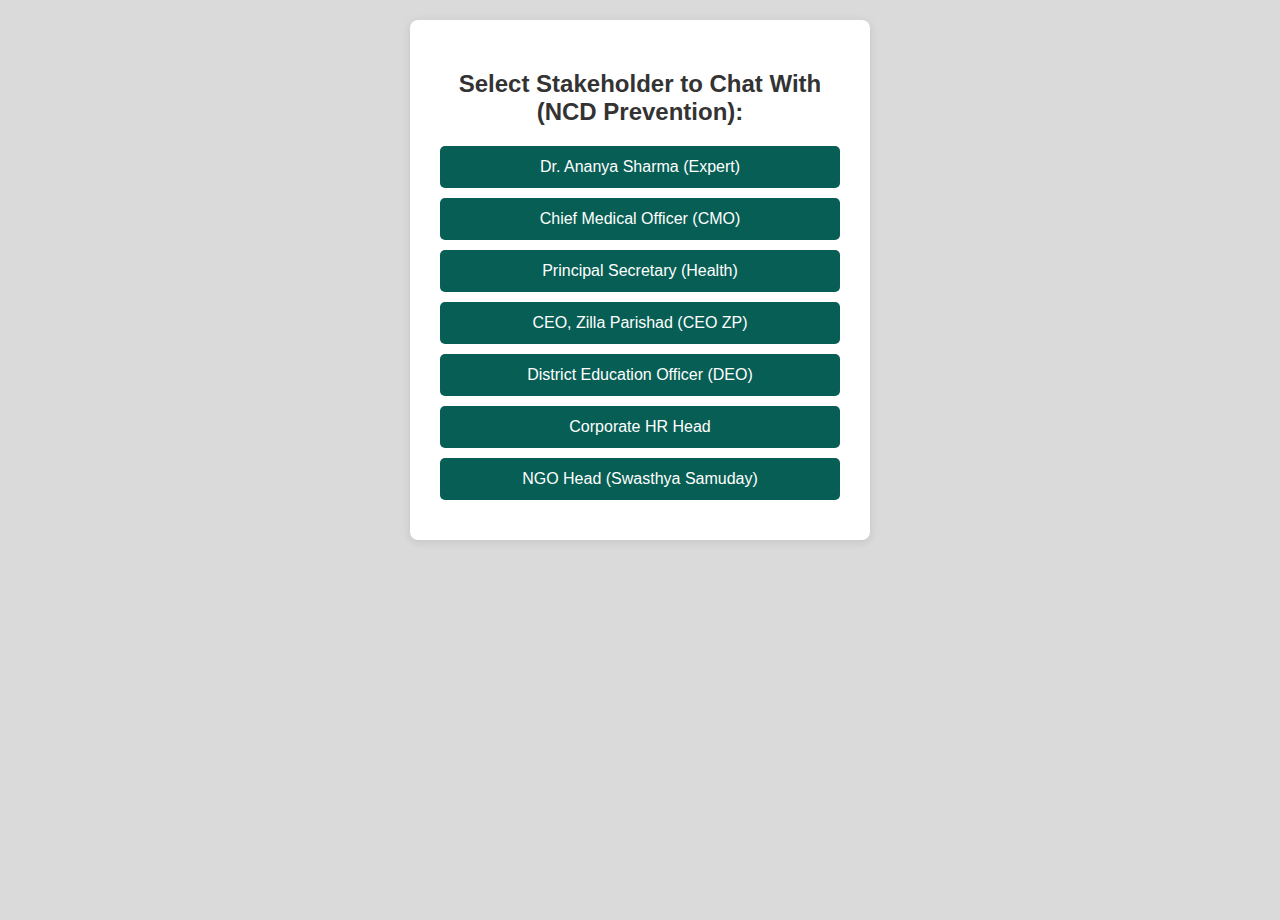
<file: Preventive Healthcare.html>
<!DOCTYPE html>
<html lang="en">
<head>
    <meta charset="UTF-8">
    <meta name="viewport" content="width=device-width, initial-scale=1.0">
    <title>DC Stakeholder Chat - NCD Prevention</title>
    <style>
        /* --- General Styles --- */
        body {
            font-family: -apple-system, BlinkMacSystemFont, 'Segoe UI', Roboto, Oxygen, Ubuntu, Cantarell, 'Open Sans', 'Helvetica Neue', sans-serif;
            background-color: #DADADA; /* Lighter grey background */
            display: flex;
            justify-content: center;
            align-items: flex-start;
            padding-top: 20px;
            min-height: 100vh;
            margin: 0;
        }

        /* --- Stakeholder Selection --- */
        #stakeholder-selection {
            background-color: #fff;
            padding: 30px;
            border-radius: 8px;
            text-align: center;
            box-shadow: 0 2px 10px rgba(0,0,0,0.1);
            max-width: 400px; /* Limit width */
        }

        #stakeholder-selection h2 {
            margin-bottom: 20px;
            color: #333;
        }

        #stakeholder-selection button {
            display: block;
            width: 100%;
            padding: 12px;
            margin-bottom: 10px;
            font-size: 16px;
            background-color: #075e54; /* WhatsApp Green */
            color: white;
            border: none;
            border-radius: 5px;
            cursor: pointer;
            transition: background-color 0.2s;
        }

        #stakeholder-selection button:hover {
            background-color: #128c7e; /* Lighter Green */
        }

        /* --- Chat Container --- */
        #chat-container {
            width: 90%;
            max-width: 400px; /* Narrower for mobile feel */
            height: 85vh; /* Fixed height */
            max-height: 700px; /* Max height */
            background-color: #e5ddd5; /* WhatsApp chat background color */
            border-radius: 8px;
            box-shadow: 0 4px 15px rgba(0,0,0,0.2);
            display: flex;
            flex-direction: column;
            overflow: hidden;
            border: 1px solid #ccc;
        }

        /* --- Chat Header --- */
        #chat-header {
            background-color: #075e54; /* WhatsApp Green */
            color: white;
            padding: 10px 15px;
            font-weight: bold;
            display: flex;
            align-items: center; /* Center items vertically */
            border-bottom: 1px solid #054e46;
            flex-shrink: 0; /* Prevent header shrinking */
        }

        #back-button {
            font-size: 1.5em;
            margin-right: 15px;
            cursor: pointer;
        }

        #stakeholder-name {
            flex-grow: 1; /* Take available space */
            text-align: left; /* Align name to left */
        }

        #chat-header .status {
            font-size: 0.8em;
            font-weight: normal;
            color: #dcf8c6; /* Light green for status */
            margin-left: 10px; /* Space before status */
        }

        /* --- Chat Messages Area --- */
        #chat-messages {
            flex-grow: 1; /* Takes up remaining vertical space */
            padding: 15px;
            overflow-y: auto; /* Enable scrolling */
            background-image: url('https://user-images.githubusercontent.com/15075759/28719144-86dc0f70-73b1-11e7-911d-60d70fcded21.png'); /* Optional background */
            background-size: contain;
            display: flex;
            flex-direction: column; /* Messages stack vertically */
        }

        /* --- Message Bubbles --- */
        .message {
            padding: 8px 12px;
            border-radius: 8px;
            margin-bottom: 10px;
            max-width: 80%; /* Slightly wider bubbles */
            word-wrap: break-word;
            clear: both;
            line-height: 1.4;
            box-shadow: 0 1px 1px rgba(0,0,0,0.1);
            position: relative; /* Needed for pseudo-elements if used */
        }

        .user-message {
            background-color: #dcf8c6; /* WhatsApp green bubble */
            margin-left: auto;
            float: right; /* Align right */
            border-top-right-radius: 0; /* Characteristic notch */
        }

        .stakeholder-message {
            background-color: #ffffff; /* White bubble */
            margin-right: auto;
            float: left; /* Align left */
            border-top-left-radius: 0; /* Characteristic notch */
        }
        /* Handle list items inside bubbles */
        .message ul, .message ol {
            padding-left: 20px;
            margin-top: 5px;
            margin-bottom: 5px;
        }
         .message li {
             margin-bottom: 3px;
         }

        /* --- Loading Dots --- */
        #loading-dots {
            /* Inherits .stakeholder-message styles */
            display: flex; /* Use flex for alignment */
            justify-content: flex-start;
            padding: 5px 10px; /* Reduced padding */
            margin-bottom: 10px;
            float: left;
            clear: both;
            width: fit-content; /* Fit content width */
            min-height: 20px; /* Ensure height */
            align-items: center; /* Vertically align dots */
        }

        #loading-dots span {
            display: inline-block;
            width: 6px; /* Smaller dots */
            height: 6px;
            background-color: #aaa;
            border-radius: 50%;
            margin: 0 2px; /* Adjust spacing */
            animation: bounce 0.8s infinite alternate;
        }

        #loading-dots span:nth-child(2) {
            animation-delay: 0.2s;
        }

        #loading-dots span:nth-child(3) {
            animation-delay: 0.4s;
        }

        @keyframes bounce {
            0%, 100% {
                transform: translateY(0);
            }
            50% {
                transform: translateY(-5px); /* Adjusted bounce height */
            }
        }

        /* --- Input Area --- */
        #chat-input {
            display: flex;
            padding: 8px 10px; /* Slightly reduced padding */
            background-color: #f0f0f0;
            border-top: 1px solid #ddd;
            align-items: center;
            flex-shrink: 0; /* Prevent input area shrinking */
        }

        #message-input {
            flex-grow: 1;
            padding: 10px 15px; /* Adjusted padding */
            border: none; /* Remove border */
            border-radius: 20px; /* Rounded corners */
            margin-right: 8px; /* Reduced margin */
            font-size: 15px;
            background-color: #fff;
            resize: none;
            line-height: 1.4;
            color: #333; /* Ensure typed text is visible */
        }

        #message-input[readonly] {
             background-color: #fff; /* Keep white when readonly for typing effect */
             cursor: default;
             color: #333; /* Ensure text is visible */
        }
        #message-input::placeholder {
            color: #999;
            font-style: italic;
        }

        #send-button {
            padding: 0; /* Remove padding if using SVG */
            width: 44px; /* Slightly larger button */
            height: 44px;
            background-color: #128c7e; /* Lighter Green */
            color: white;
            border: none;
            border-radius: 50%;
            cursor: pointer;
            display: flex;
            justify-content: center;
            align-items: center;
            transition: background-color 0.2s;
            flex-shrink: 0; /* Prevent button shrinking */
        }
        #send-button svg {
            width: 24px;
            height: 24px;
        }

        #send-button:hover:not(:disabled) {
             background-color: #075e54; /* Darker Green */
        }
        #send-button:disabled {
            background-color: #99cec9; /* Lighter green when disabled */
            cursor: not-allowed;
        }

        /* --- Utility Classes --- */
        .hidden {
            display: none !important;
        }
    </style>
</head>
<body>
    <!-- Stakeholder Selection Screen -->
    <div id="stakeholder-selection">
        <h2>Select Stakeholder to Chat With (NCD Prevention):</h2>
        <button onclick="startConversation('expert', 'Dr. Ananya Sharma (Expert)')">Dr. Ananya Sharma (Expert)</button>
        <button onclick="startConversation('cmo', 'Chief Medical Officer (CMO)')">Chief Medical Officer (CMO)</button>
        <button onclick="startConversation('ps_health', 'Principal Secretary (Health)')">Principal Secretary (Health)</button>
        <button onclick="startConversation('ceo_zp', 'CEO, Zilla Parishad (CEO ZP)')">CEO, Zilla Parishad (CEO ZP)</button>
        <button onclick="startConversation('deo', 'District Education Officer (DEO)')">District Education Officer (DEO)</button>
        <button onclick="startConversation('hr_head', 'Corporate HR Head')">Corporate HR Head</button>
        <button onclick="startConversation('ngo_head', 'NGO Head (Swasthya Samuday)')">NGO Head (Swasthya Samuday)</button>
    </div>

    <!-- Chat Screen -->
    <div id="chat-container" class="hidden">
        <div id="chat-header">
            <span id="back-button" onclick="goBackToSelection()">←</span>
            <span id="stakeholder-name">Stakeholder</span>
            <span class="status">Online</span>
        </div>
        <div id="chat-messages">
            <!-- Chat messages will appear here -->
        </div>
        <!-- Loading dots element -->
        <div id="loading-dots" class="hidden stakeholder-message">
            <span>.</span><span>.</span><span>.</span>
        </div>
        <div id="chat-input">
            <!-- Input field shows simulated typing -->
            <input type="text" id="message-input" placeholder="Click Send for your next message..." readonly>
            <button id="send-button" disabled>
                <!-- Simple Send Icon -->
                <svg xmlns="http://www.w3.org/2000/svg" viewBox="0 0 24 24" width="24" height="24"><path fill="currentColor" d="M1.101 21.757 23.8 12.028 1.101 2.3l.011 7.912 13.623 1.816-13.623 1.817-.011 7.912z"></path></svg>
            </button>
        </div>
    </div>

    <script>
        // --- Conversation Data (NCD Prevention) ---
        const conversations = {
             expert: [ // Phase 1: Briefing from Expert
                { sender: 'dc', text: "Dr. Sharma, thanks for joining. I read the article on preventive health. Our district NCD data is concerning." },
                { sender: 'dc', text: "Before I meet my team, I need your expert view. Please explain \"epidemiological transition\" simply." }, // Consecutive DC
                { sender: 'stakeholder', text: "Sir. India's main disease pattern changed. Earlier, infections like TB were common killers." },
                { sender: 'stakeholder', text: "Better sanitation and medicines reduced infections." }, // Consecutive
                { sender: 'dc', text: "So, other diseases replaced them?" },
                { sender: 'stakeholder', text: "Yes. Non-Communicable Diseases (NCDs) replaced them. You cannot catch NCDs from others." },
                { sender: 'stakeholder', text: "Think heart disease, diabetes, cancer, stroke. Also chronic lung diseases like COPD." }, // Consecutive
                { sender: 'dc', text: "The article calls NCDs a \"silent epidemic\". Why silent?" },
                { sender: 'stakeholder', text: "NCDs develop slowly. They often show no early symptoms." },
                { sender: 'stakeholder', text: "People feel fine for years. Meanwhile, high BP or sugar damages their body silently." }, // Consecutive
                { sender: 'stakeholder', text: "It is not like a sudden fever." }, // Consecutive
                { sender: 'dc', text: "What is the scale of this problem? The article says NCDs cause 2/3rds of deaths." },
                { sender: 'stakeholder', text: "Yes Sir. That number is huge. About 5-6 million Indians die from NCDs yearly." },
                { sender: 'dc', text: "I worry that NCDs affect younger people now. The article mentioned this." },
                { sender: 'stakeholder', text: "That is a critical point, Sir. NCDs are not just old-age diseases anymore." },
                { sender: 'stakeholder', text: "We see heart attacks in 30-40 year olds. Young people need dialysis for diabetes. Strokes occur in younger people too." }, // Consecutive
                { sender: 'dc', text: "This impacts our \"demographic dividend,\" right? Our young workforce drives economic growth." },
                { sender: 'stakeholder', text: "Exactly. The working-age group is 15-59 years. Sickness in this group reduces productivity." },
                { sender: 'stakeholder', text: "Sick people cannot work well. This harms the economy significantly." }, // Consecutive
                { sender: 'dc', text: "The article mentions huge economic losses. It says 5-10% of GDP. How do they calculate this?" },
                { sender: 'stakeholder', text: "Costs include hospital treatment and medicines. These are direct costs." },
                { sender: 'stakeholder', text: "It also includes indirect costs. These costs are often larger." }, // Consecutive
                { sender: 'stakeholder', text: "Indirect costs include lost wages from sickness. People miss work (absenteeism)." }, // Consecutive
                { sender: 'stakeholder', text: "Early death cuts off earning years. Caregivers might also stop working to help." }, // Consecutive
                { sender: 'dc', text: "So, spending on prevention is an economic strategy. It is not just a health expense." },
                { sender: 'stakeholder', text: "Absolutely Sir. Investing in NCD prevention protects our workforce. It reduces future healthcare costs." },
                { sender: 'stakeholder', text: "This helps achieve economic goals. Like the $5 trillion economy target. Prevention is always cheaper than cure." }, // Consecutive
                { sender: 'dc', text: "What causes most NCDs? The article lists the main reasons." },
                { sender: 'stakeholder', text: "Main preventable risk factors are key:"
                    + "<ul><li>Unhealthy Diets: Too much salt, sugar, bad fats. Not enough fruits, vegetables.</li>"
                    + "<li>Sedentary Lifestyle: Not enough physical activity. Many jobs involve sitting long hours.</li>"
                    + "<li>Tobacco Use: Smoking, chewing tobacco cause cancer, heart, lung disease.</li>"
                    + "<li>Harmful Alcohol Use: Damages liver, heart. Causes some cancers.</li>"
                    + "<li>Air Pollution: Causes COPD, asthma, lung cancer. Even heart attacks.</li></ul>"
                }, // Using UL for list
                { sender: 'dc', text: "The article also mentions genetics. How much can we control genetics?" },
                { sender: 'stakeholder', text: "Genetics play a role. Some people have higher genetic risk." },
                { sender: 'stakeholder', text: "But lifestyle choices matter more. Good lifestyle can prevent or delay disease. This works even with family history." }, // Consecutive
                { sender: 'dc', text: "Article says we can prevent 80% of early heart disease, stroke, diabetes. How?" },
                { sender: 'stakeholder', text: "We can prevent them by changing lifestyle factors. This shows where to focus efforts." },
                { sender: 'stakeholder', text: "We need behaviour change. We need healthier environments." }, // Consecutive
                { sender: 'dc', text: "Let's discuss solutions. What is \"preventive medicine\" for NCDs practically?" },
                { sender: 'stakeholder', text: "It has several layers or stages:"
                    + "<ul><li>Primordial Prevention: Stop risk factors from developing. Example: policies reducing salt in food.</li>"
                    + "<li>Primary Prevention: Control risks in healthy people. Example: Help someone quit smoking. Advise diet/exercise.</li>"
                    + "<li>Secondary Prevention: Find diseases early through screening. Example: Check BP, blood sugar. Find early cancer.</li>"
                    + "<li>Tertiary Prevention: Manage existing disease. Prevent complications. Example: Control diabetes to save kidneys.</li></ul>"
                 }, // Using UL for list
                { sender: 'stakeholder', text: "The article mainly talks about primary and secondary prevention. These reach many people." }, // Consecutive
                { sender: 'dc', text: "Okay. Specific actions: Exercise 30 minutes daily?" },
                { sender: 'stakeholder', text: "Yes, moderate activity like brisk walking. Yoga or sports also help. Consistency is important." },
                { sender: 'dc', text: "And diet? More fruits, vegetables, proteins? Less sugar, salt, unhealthy fats?" },
                { sender: 'stakeholder', text: "Yes. This sounds simple but is hard. People need awareness. Healthy food must be available." },
                { sender: 'stakeholder', text: "Policies like clear food labels help. We must tackle obesity. 22-23% adults are overweight." }, // Consecutive
                { sender: 'dc', text: "Air pollution as preventive medicine. How can the health sector help here?" },
                { sender: 'stakeholder', text: "Health sector highlights health impacts. Like lung and heart diseases from pollution." },
                { sender: 'stakeholder', text: "This strengthens the case for pollution control. Other departments handle control measures. Health data shows the human cost." }, // Consecutive
                { sender: 'dc', text: "Screenings are vital. Start at age 40? Or earlier if family has history?" },
                { sender: 'stakeholder', text: "Yes. Regular checks for BP, blood sugar, cholesterol. Also specific cancer screenings." },
                { sender: 'stakeholder', text: "Mammograms for breast cancer. Pap smears or HPV tests for cervical cancer. Maybe oral/colon cancer checks too." }, // Consecutive
                { sender: 'dc', text: "Explain \"early detection saves lives\" simply." },
                { sender: 'stakeholder', text: "Finding high BP early prevents strokes. Simple lifestyle changes or medicine help." },
                { sender: 'stakeholder', text: "Removing a small polyp stops colon cancer. Catching tiny breast cancer often cures it completely." }, // Consecutive
                { sender: 'dc', text: "The article mentions technology. Smartphones, wearables, AI. How can these help our district?" },
                { sender: 'stakeholder', text: "Smartphones can send health messages. Reminders for check-ups or medicines. Apps track diet, exercise." },
                { sender: 'stakeholder', text: "Wearables track activity, heart rate, sleep. They give people real-time health data." }, // Consecutive
                { sender: 'stakeholder', text: "AI (Artificial Intelligence) is advanced. AI analyzes large data like screening results. It identifies high-risk people or areas." }, // Consecutive
                { sender: 'stakeholder', text: "AI can predict NCD trends. AI also helps doctors read scans. Like X-rays or CT scans." }, // Consecutive
                { sender: 'stakeholder', text: "AI might spot early lung nodules. Or early signs of fatty liver. Humans might miss these signs." }, // Consecutive
                { sender: 'dc', text: "So AI can generate a \"health risk score\"?" },
                { sender: 'stakeholder', text: "Yes. AI uses health data, lifestyle, family history. It estimates future NCD risk. This allows early action." },
                { sender: 'dc', text: "The article says keep tech \"humane and patient-centric\". What does this mean?" },
                { sender: 'stakeholder', text: "Technology must support, not replace humans. Doctors need empathy and counselling skills." },
                { sender: 'stakeholder', text: "We must protect patient data privacy. AI predictions should not cause anxiety or bias. Tech should empower patients." }, // Consecutive
                { sender: 'dc', text: "The article stresses a \"preventive mindset\". What does this mean beyond individuals?" },
                { sender: 'stakeholder', text: "It means putting health into all policies. A \"Health-in-All-Policies\" approach." },
                { sender: 'stakeholder', text: "Government must implement NPNCD program well. (NPNCD focuses on Cancer, Diabetes, Heart disease, Stroke)." }, // Consecutive
                { sender: 'stakeholder', text: "Strengthen Health & Wellness Centres (HWCs). HWCs provide screening and counselling." }, // Consecutive
                { sender: 'stakeholder', text: "Make policies for food safety, pollution control. Plan cities with parks, walking paths. Add health/nutrition to school lessons." }, // Consecutive
                { sender: 'stakeholder', text: "Corporates should run wellness programs. Offer healthy canteen food. Give health checks. Provide counsellors." }, // Consecutive
                { sender: 'stakeholder', text: "Communities can create support groups. Promote local yoga or walking clubs." }, // Consecutive
                { sender: 'stakeholder', text: "Doctors should shift focus. Promote prevention and screening actively. Not just treat sickness." }, // Consecutive
                { sender: 'dc', text: "So, it's a whole-of-society approach. HWCs are key for government strategy?" },
                { sender: 'stakeholder', text: "Yes. Ayushman Bharat-HWCs bring care closer. They offer NCD screening and management. Their success is vital for prevention." },
                { sender: 'dc', text: "Thank you, Dr. Sharma. This is very clear. Problem scale, economic link, risks. Action steps: lifestyle, screening, pollution. Tech role, mindset shift. I can discuss this with my team now." },
                { sender: 'stakeholder', text: "Happy to help, Sir. District level implementation makes the real difference." }
            ],
            cmo: [
                { sender: 'dc', text: "CMO Sahab, discussing NCD prevention. The state directive and article emphasize it. Our district numbers seem high." },
                { sender: 'stakeholder', text: "Yes Sir. We see more hypertension, diabetes. HWC screenings confirm this. It is concerning." },
                { sender: 'dc', text: "Article says NCDs hit 30-40 year olds. Do HWCs actively screen this age group?" },
                { sender: 'stakeholder', text: "Sir, guidelines mandate screening 30+. HWCs do opportunistic screening. They also do some targeted outreach." },
                { sender: 'stakeholder', text: "We need to improve screening coverage." }, // Consecutive
                { sender: 'dc', text: "Explain \"opportunistic screening\" simply." },
                { sender: 'stakeholder', text: "Sir, someone visits HWC for fever. CHO also checks BP. CHO asks about NCD risks. Maybe does sugar test." },
                { sender: 'dc', text: "Okay. And \"targeted outreach\"?" },
                { sender: 'stakeholder', text: "ASHAs mobilize people over 30. They ask them to visit HWCs. HWCs hold screening camps on specific days." },
                { sender: 'dc', text: "What are the biggest challenges? For scaling up HWC screening?" },
                { sender: 'stakeholder', text: "Sir, challenges are:"
                    + "<ul><li>Manpower: Need well-trained, motivated CHOs. One CHO covers many people sometimes.</li>"
                    + "<li>Equipment: Need reliable BP machines, glucometers. Need test strips always. Supply issues happen.</li>"
                    + "<li>Follow-up: Finding high BP/sugar is first step. Ensuring follow-up checks is harder. Getting patients medication is tough.</li>"
                    + "<li>Awareness: Many feel okay. They see no need for check-ups.</li></ul>"
                 }, // Using UL for list
                { sender: 'dc', text: "Article stressed early detection. Let's focus on follow-up. How do we track positive cases from HWCs now?" },
                { sender: 'stakeholder', text: "Sir, staff record cases in registers. Ideally, they enter data into NCD portal. CHOs, ANMs should follow up." },
                { sender: 'stakeholder', text: "They do home visits or calls. We refer serious cases to PHC/DH." }, // Consecutive
                { sender: 'dc', text: "\"Ideally\" means gaps exist. Is tracking really strong? How many positives reach higher care?" },
                { sender: 'stakeholder', text: "Sir, data entry is improving slowly. It is inconsistent across HWCs. Referral tracking is a weak link." },
                { sender: 'stakeholder', text: "We need better links between HWCs and hospitals. ABDM framework might help. (ABDM = Ayushman Bharat Digital Mission)." }, // Consecutive
                { sender: 'dc', text: "Let's prioritize strengthening referral tracking. What about specific cancer screenings? Mammograms, HPV tests at HWCs?" },
                { sender: 'stakeholder', text: "No Sir. HWCs screen for Hypertension, Diabetes. Also common cancers: Oral, Breast (exam), Cervical (visual check)." },
                { sender: 'stakeholder', text: "Mammograms need machines at bigger hospitals (DH). HPV tests are not routine at HWCs yet." }, // Consecutive
                { sender: 'dc', text: "So, HWCs do initial checks for breast/cervical cancer? Then they refer suspects?" },
                { sender: 'stakeholder', text: "Yes Sir. CHOs/ANMs do Clinical Breast Exam. They do VIA test for cervical cancer. (VIA = Visual Inspection with Acetic Acid). They refer suspected cases upward." },
                { sender: 'dc', text: "Article links pollution to COPD/lung issues. Are we mapping illness data with pollution data?" },
                { sender: 'stakeholder', text: "Sir, we collect respiratory illness data. We have not mapped it with pollution data yet." },
                { sender: 'stakeholder', text: "This needs coordination with Pollution Control Board. We can start this. Good point." }, // Consecutive
                { sender: 'dc', text: "Please do. Data is crucial. Now, technology. Article mentions AI for risk scores. Any advanced tech in our NCD program?" },
                { sender: 'stakeholder', text: "Sir, no AI currently. We focus on NCD portal data entry. Some PHCs use telemedicine." },
                { sender: 'stakeholder', text: "AI has huge potential. But it needs big investment. Infrastructure and training needed first. National initiatives might bring AI later." }, // Consecutive
                { sender: 'dc', text: "What about simple tech? Smartphone apps? Health reminders via SMS?" },
                { sender: 'stakeholder', text: "Sir, we use SMS for campaign awareness. Like for screening drives sometimes." },
                { sender: 'stakeholder', text: "ASHAs use apps for some reports. Not widely for patient reminders yet. We can explore simple reminder systems. Link them to HWC registers." }, // Consecutive
                { sender: 'dc', text: "Explore that. Let's discuss \"preventive mindset\" shift. For our healthcare providers." },
                { sender: 'dc', text: "How do we train doctors, ANMs, CHOs, ASHAs? To counsel better on diet, exercise, quitting tobacco?" }, // Consecutive DC
                { sender: 'stakeholder', text: "Sir, NCD prevention and counselling is in their training. Under NPNCD program and HWC training." },
                { sender: 'stakeholder', text: "We conduct regular refresher trainings. But workload is high. Focus often shifts to meeting targets." }, // Consecutive
                { sender: 'stakeholder', text: "We need to monitor counselling quality continuously." }, // Consecutive
                { sender: 'dc', text: "How can we measure counselling quality? Not just quantity? Maybe patient feedback surveys?" },
                { sender: 'stakeholder', text: "Interesting idea, Sir. We could try patient exit interviews. At some HWCs/PHCs. Understand the counselling received. Need careful planning." },
                { sender: 'dc', text: "Let's think about it. Final point. HWCs are \"stellar steps\". How many HWCs are fully functional? With trained CHOs? With NCD screening tools?" },
                { sender: 'stakeholder', text: "Sir, about 85% designated HWCs are functional. They have a CHO." },
                { sender: 'stakeholder', text: "Equipment is mostly good. Around 90% have working BP machines, glucometers. Strip stock-outs happen sometimes. Consistent service everywhere is the goal." }, // Consecutive
                { sender: 'dc', text: "Okay. Schedule a detailed NCD review meeting. Next week. Need action points. Improve screening, tracking, tech use, counselling quality." },
                { sender: 'stakeholder', text: "Yes Sir. I will prepare the data." }
            ],
            ps_health: [
                { sender: 'dc', text: "Madam, regarding state NCD directive. I read the related article. Our district is taking steps. Wanted to share realities, seek guidance." },
                { sender: 'stakeholder', text: "Good morning, Collector. Yes, NCDs are top priority. High economic and health burden. What are your key observations?" },
                { sender: 'dc', text: "Madam, HWCs show promise for screening. But quality, follow-up, tracking are challenges. Gaps exist linking positives to higher care." },
                { sender: 'stakeholder', text: "This is known statewide, Collector. We are strengthening the digital system. ABDM integration is key. (ABDM=Ayushman Bharat Digital Mission)." },
                { sender: 'stakeholder', text: "Are your HWCs using the portals actively?" }, // Consecutive
                { sender: 'dc', text: "Usage improving, Madam, but varies. Remote connectivity, CHO workload are issues. State's ABDM push helps." },
                { sender: 'dc', text: "Is state support or training planned? To improve this HWC-hospital linkage?" }, // Consecutive DC
                { sender: 'stakeholder', text: "Yes, new training modules are coming. Focus on digital tools, referral process. We explore performance incentives for follow-up rates. Still discussing this." },
                { sender: 'dc', text: "Incentives would motivate staff. Madam, article highlights economic cost (5-10% GDP). This justifies more funds for prevention." },
                { sender: 'dc', text: "Do state budgets show this shift? More funds for preventive vs curative care?" }, // Consecutive DC
                { sender: 'stakeholder', text: "State is increasing funds for primary care, HWCs. This includes prevention work. But overall health budget is tight." },
                { sender: 'stakeholder', text: "We must use funds efficiently. Show good HWC outcomes. This justifies more funds specifically for NCD prevention. Beyond basic screening." }, // Consecutive
                { sender: 'dc', text: "Understood. We must show impact. Article mentions AI for prediction. Is state planning AI pilot projects? For risk scoring? Diagnostic help?" },
                { sender: 'stakeholder', text: "We have preliminary discussions. For pilots in few districts. Initial focus: AI for eye scans (diabetic retinopathy). Maybe AI help for ECG reading at HWCs." },
                { sender: 'stakeholder', text: "It is early stage. Need strong data privacy rules first." }, // Consecutive
                { sender: 'dc', text: "That's encouraging. Another point: health in public policies. Urban planning for parks? Food rules? Needs inter-departmental work." },
                { sender: 'dc', text: "This is often hard at district level. Any state mechanism to help coordination?" }, // Consecutive DC
                { sender: 'stakeholder', text: "\"Health-in-all-policies\" is a principle. Chief Secretary chairs convergence meetings. You can convene meetings at district level." },
                { sender: 'stakeholder', text: "Use NCD data in District Health Society. Make your case strongly. Involve Urban Dev, Education, Panchayati Raj." }, // Consecutive
                { sender: 'dc', text: "Yes, Madam. I will convene a meeting. Article mentions corporate wellness too. Can state provide guidelines? Or incentives for industries?" },
                { sender: 'stakeholder', text: "Labour Dept has advisories. Mostly voluntary now. We encourage districts to engage local industries." },
                { sender: 'stakeholder', text: "Recognizing companies with good wellness programs? Could motivate them. We can consider a state recognition scheme." }, // Consecutive
                { sender: 'dc', text: "That could work. Finally, Madam, the \"preventive mindset\". Any state-wide media campaigns planned? On NCD risks? Diet, exercise, tobacco? Check-ups?" },
                { sender: 'stakeholder', text: "Yes, IEC is ongoing. (IEC = Information, Education, Communication). Campaigns planned for print, TV, social media. Focus on hypertension, diabetes, common cancers." },
                { sender: 'stakeholder', text: "We depend on districts to amplify messages. Use local channels. Use ASHAs, Anganwadi workers." }, // Consecutive
                { sender: 'dc', text: "We will ensure local amplification. Thank you, Madam. We focus on HWC performance. Data reviews, coordination, community engagement." },
                { sender: 'stakeholder', text: "Excellent, Collector. Update State Health Mission on progress. Your district's performance matters." }
            ],
             ceo_zp: [
                { sender: 'dc', text: "CEO, let's discuss NCD prevention. We need stronger links with Panchayat activities. Based on health data and the article." },
                { sender: 'stakeholder', text: "Yes Sir, read the article. Panchayats can play a big role. How can we work together better?" },
                { sender: 'dc', text: "First, Health & Wellness Centres (HWCs). Many are near Panchayats. Panchayats can support them." },
                { sender: 'dc', text: "Do Gram Panchayats monitor HWC functions? Do they mobilize people for screenings?" }, // Consecutive DC
                { sender: 'stakeholder', text: "Sir, involvement varies greatly. Some Sarpanches are active. Others are less involved." },
                { sender: 'stakeholder', text: "We can instruct Panchayat Secretaries. Make HWC function an agenda item. For Gram Sabha meetings." }, // Consecutive
                { sender: 'dc', text: "Good idea. Let's do that. Also, ASHAs work in Panchayat areas. Health dept guides them." },
                { sender: 'dc', text: "Can Panchayats motivate ASHAs? For NCD screening mobilization? NCD awareness? Beyond mother-child health?" }, // Consecutive DC
                { sender: 'stakeholder', text: "Definitely Sir. GPs can facilitate ASHA meetings. Maybe recognize good NCD work. During Panchayat events. This boosts morale." },
                { sender: 'dc', text: "Please explore recognition ideas. Article stresses lifestyle changes. Healthy diet, exercise." },
                { sender: 'dc', text: "Can Panchayats promote these? Create walking tracks via MGNREGA? Promote kitchen gardens for vegetables?" }, // Consecutive DC
                { sender: 'stakeholder', text: "Sir, using MGNREGA for paths is possible. Check latest rules. Promoting kitchen gardens is part of NRLM. (NRLM = Livelihoods Mission)." },
                { sender: 'stakeholder', text: "NRLM works with Self-Help Groups (SHGs). We can strengthen this link." }, // Consecutive
                { sender: 'dc', text: "Excellent. Push for walking tracks/playgrounds. Where rules allow. Also, tobacco control near schools? Discouraging junk food at fairs?" },
                { sender: 'stakeholder', text: "Sir, tobacco near schools is under COTPA act. (COTPA = Tobacco Products Act). Panchayats can help monitor this." },
                { sender: 'stakeholder', text: "Discouraging junk food at melas is harder. Needs awareness. Promote healthy options alongside. We can try." }, // Consecutive
                { sender: 'dc', text: "Awareness is key. Use Panchayat channels? Notice boards? Local announcements? SHG meetings? Spread simple NCD risk messages?" },
                { sender: 'stakeholder', text: "Yes Sir. Provide simple IEC material. Posters, pamphlets from Health Dept. Give to all Panchayats for display. Use their networks, SHGs." },
                { sender: 'dc', text: "Please coordinate with CMO. Get simplified IEC material. Article mentions pollution. Indoor pollution from chulhas? Local units like brick kilns?" },
                { sender: 'dc', text: "Can Panchayats promote cleaner fuel (Ujjwala)? Monitor local polluting units?" }, // Consecutive DC
                { sender: 'stakeholder', text: "Sir, promoting Ujjwala is ongoing. Panchayats can raise indoor pollution awareness." },
                { sender: 'stakeholder', text: "For polluting units, they can report violations. To Pollution Control Board or Revenue officials. Their monitoring is important." }, // Consecutive
                { sender: 'dc', text: "Let's empower them to report. One more thing: \"preventive mindset\". Make 'health' prominent in GPDPs? (GPDP = Gram Panchayat Development Plans)." },
                { sender: 'stakeholder', text: "Sir, health is already a GPDP theme. We can issue guidelines. Include specific NCD prevention activities. HWC support, sanitation, nutrition. Make it clearer." },
                { sender: 'dc', text: "Perfect. Please issue those guidelines. Need push from grassroots level. Review progress in a month." },
                { sender: 'stakeholder', text: "Will do, Sir. We will send instructions this week." }
            ],
             deo: [
                { sender: 'dc', text: "DEO Sahab, need your input on NCDs. Focus on prevention starting from schools. Read the article? It flags risks starting young." },
                { sender: 'stakeholder', text: "Yes Sir, read it. Alarming that NCDs affect young people. Schools have a definite role." },
                { sender: 'dc', text: "Article mentions less activity, unhealthy diets. How do schools promote physical activity? Just one PT period? Or more?" },
                { sender: 'stakeholder', text: "Sir, most schools have PT periods. Some have sports teams. Fit India Movement encourages activities. Yoga too." },
                { sender: 'stakeholder', text: "But consistency varies. Playground infrastructure differs." }, // Consecutive
                { sender: 'dc', text: "Ensure all schools promote 30-60 mins activity. Issue instructions? More active assemblies? Short exercise breaks? Yoga?" },
                { sender: 'stakeholder', text: "Sir, short breaks possible. Active assembly doable. Promoting yoga is encouraged. We can repeat the message." },
                { sender: 'stakeholder', text: "Trained PT/yoga teachers are few. Especially in primary schools. This is a constraint." }, // Consecutive
                { sender: 'dc', text: "Look into short training for teachers. Or use local community yoga experts. Now, diet. Article flags high sugar/salt/fat." },
                { sender: 'dc', text: "What about school canteens? Midday meals (MDM)? Do we check nutrition quality? Avoid junk food?" }, // Consecutive DC
                { sender: 'stakeholder', text: "Sir, MDM rules focus on calories, protein. Rice/roti, dal, vegetables usually. We try to ensure quality." },
                { sender: 'stakeholder', text: "School canteens mostly in private schools. Advisories exist against HFSS foods. (HFSS = High Fat, Salt, Sugar). Enforcement needs focus." }, // Consecutive
                { sender: 'dc', text: "Okay, focus on MDM quality, variety. More vegetables maybe. Enforce HFSS rules strictly in canteens." },
                { sender: 'dc', text: "What about health education? Does curriculum cover NCDs? Healthy eating? Tobacco risks? Exercise importance simply?" }, // Consecutive DC
                { sender: 'stakeholder', text: "Sir, Health & Physical Education subject exists. It covers nutrition, hygiene, tobacco effects." },
                { sender: 'stakeholder', text: "New NEP 2020 also stresses health. We need teachers to teach effectively. Not just theory. Make it engaging." }, // Consecutive
                { sender: 'dc', text: "Exactly. How do we measure effectiveness? Do schools conduct basic health checks? Screen for obesity? Refer concerns?" },
                { sender: 'stakeholder', text: "Sir, RBSK teams visit schools. (RBSK = Child Health Program). They screen health. Check BMI for nutrition status. (BMI = Body Mass Index)." },
                { sender: 'stakeholder', text: "We must monitor RBSK coverage closely. Also check follow-up of referrals. Needs coordination with CMO office." }, // Consecutive
                { sender: 'dc', text: "Let's get RBSK data. Specifically on obesity checks, follow-up. Need Health-Education synergy here." },
                { sender: 'dc', text: "What about promoting \"health-first\" mindset? Can schools involve parents? Healthy tiffins awareness? Limit screen time?" }, // Consecutive DC
                { sender: 'stakeholder', text: "Sir, Parent-Teacher Meetings (PTMs) are useful. Ask schools to discuss healthy habits. Make it an agenda point." },
                { sender: 'stakeholder', text: "Involve School Management Committees (SMCs). Run poster campaigns for students. Healthy living themes." }, // Consecutive
                { sender: 'dc', text: "Good ideas. Develop simple materials for PTMs, SMCs. Practical tips for parents. Also, ensure strict tobacco-free school zones (COTPA)." },
                { sender: 'stakeholder', text: "Yes Sir. Will issue instructions. Active assemblies, HFSS monitoring. Use PTMs/SMCs for health awareness. Reinforce COTPA. Coordinate with CMO." },
                { sender: 'dc', text: "Thank you, DEO. Early habits are crucial. Let's make schools healthier places." },
                { sender: 'stakeholder', text: "Absolutely Sir. We will work on it." }
            ],
            hr_head: [
                { sender: 'dc', text: "Mr. Verma, discussing industrial growth earlier. Also want to discuss employee health. NCD prevention is a focus now. Article shared." },
                { sender: 'stakeholder', text: "Good afternoon, Sir. Employee wellness is important. Productivity is linked. We do annual health checks for staff over 35." },
                { sender: 'dc', text: "Good start. Article says NCDs hit younger staff too. Diabetes, hypertension. Are check-ups comprehensive? Include lifestyle risk counselling?" },
                { sender: 'stakeholder', text: "Sir, check-up covers basics. BP, sugar, BMI, blood tests. We get a report. Counselling is brief. Camp doctors do it. Could be better." },
                { sender: 'dc', text: "Consider enhancing counselling. Article emphasizes prevention. What proactive steps beyond checks? Promote exercise? Healthy canteen food? Stress management? Tobacco support?" },
                { sender: 'stakeholder', text: "Sir, we have small gym, some sports. Canteen has variety. But tastes prefer fried food, sugary drinks." },
                { sender: 'stakeholder', text: "We haven't run specific diet campaigns. Or tobacco cessation recently. Stress is an issue, especially on shop floor." }, // Consecutive
                { sender: 'dc', text: "Article links NCDs to lost productivity. 5-10% GDP impact nationally. Prevention gives return on investment (ROI). Reduced absence, better efficiency. Think structured programs." },
                { sender: 'stakeholder', text: "Sir, I understand the link. But programs cost money. Hiring counsellors, subsidizing food. Time for fitness. Management needs cost-benefit proof." },
                { sender: 'dc', text: "Frame it as investment. Start small? Wellness corners with health info? Partner with hospitals/NGOs for counselling? Promote stair use? Better rates for healthy food?" },
                { sender: 'stakeholder', text: "Feasible ideas, Sir. Wellness corner, counselling partnership seem practical. We can explore posters, messages too." },
                { sender: 'stakeholder', text: "What about tobacco use? It is common among workers." }, // Consecutive
                { sender: 'dc', text: "Major NCD risk factor. Enforce stricter smoke-free rules. Offer cessation support programs. Counselling, maybe nicotine patches. Link with District Tobacco Control Cell." },
                { sender: 'stakeholder', text: "Okay Sir. We can explore cessation support. With our medical advisors." },
                { sender: 'dc', text: "Article mentions tech. Wearables, apps. Any potential for your workforce? Maybe fitness challenges using trackers?" },
                { sender: 'stakeholder', text: "Sir, maybe for office staff. Wearables difficult for shop floor workers. Work environment issues." },
                { sender: 'stakeholder', text: "But simple apps for health info? Challenges? Could work for smartphone users. We can explore." }, // Consecutive
                { sender: 'dc', text: "Explore options relevant to your context. Goal is \"preventive mindset\". Can your company be a model? For other industries here?" },
                { sender: 'dc', text: "We could arrange a meeting. Industry HR heads discuss best practices." }, // Consecutive DC
                { sender: 'stakeholder', text: "Sir, that would help. Sharing experiences helps find solutions. We will participate. We will improve our efforts." },
                { sender: 'stakeholder', text: "Start with better check-up counselling. Set up wellness info corners." }, // Consecutive
                { sender: 'dc', text: "Good. Inform my office about your steps. Healthy workforce benefits company and district." },
                { sender: 'stakeholder', text: "Will do, Sir. Thank you for your guidance." }
            ],
            ngo_head: [
                { sender: 'dc', text: "Ms. Iyer, your NGO does good health work. Let's align NCD prevention efforts. Based on recent focus and article. What do you see?" },
                { sender: 'stakeholder', text: "Thank you, Sir. Yes, we see many NCDs. Especially in poor areas. Diabetes, hypertension common. Often undiagnosed early. Awareness is low." },
                { sender: 'dc', text: "Article calls NCDs \"silent epidemic\". Your experience confirms this? People delay seeking help?" },
                { sender: 'stakeholder', text: "Absolutely Sir. People link illness to pain, fever. High BP often has no symptoms. Daily wages priority over check-ups. Cost, distance also barriers." },
                { sender: 'dc', text: "HWCs aim to improve access. Do people use them for NCD screening? In your work areas? What is the feedback?" },
                { sender: 'stakeholder', text: "Sir, use is slowly increasing. Where HWCs are active, CHOs engaging. Trust building takes time. People doubt free checks, lifelong medicine." },
                { sender: 'stakeholder', text: "Consistent staff, supplies at HWCs build trust. This is very crucial." }, // Consecutive
                { sender: 'dc', text: "Understood. Article emphasizes lifestyle. Diet, exercise, tobacco. How effective is BCC on ground? (BCC = Behaviour Change Communication). What works?" },
                { sender: 'stakeholder', text: "Sir, BCC must be relevant, practical. Simple messages work best. Not complex medical words." },
                { sender: 'stakeholder', text: "Demos help. Like healthy cooking with local food. Peer support groups are good. Use local folk media. Involve local leaders. One-off lectures don't work well." }, // Consecutive
                { sender: 'dc', text: "Peer support groups sound good. Are you running any?" },
                { sender: 'stakeholder', text: "Yes Sir, few pilot groups for diabetics. In two blocks. They share tips, experiences. Motivate each other for check-ups. It helps adherence." },
                { sender: 'dc', text: "Explore scaling this. Maybe with SHGs. What about tobacco, alcohol? Sensitive topics." },
                { sender: 'stakeholder', text: "Very sensitive, Sir. Needs sustained counselling. Linked to social norms, stress. We involve families. Highlight economic cost. Health risks too." },
                { sender: 'stakeholder', text: "Linking users to de-addiction services is vital. But awareness, access to these services often low." }, // Consecutive
                { sender: 'dc', text: "Point taken. Strengthen de-addiction service visibility. Article mentions tech like apps. Relevant for your communities?" },
                { sender: 'stakeholder', text: "Sir, smartphone use is rising. Even in poor areas. Simple apps in local language help. SMS reminders useful. But digital literacy varies." },
                { sender: 'stakeholder', text: "Tech must support face-to-face interaction. By ASHAs, NGO staff. Not replace it." }, // Consecutive
                { sender: 'dc', text: "Agreed. How can your NGO collaborate better? With District Health Admin on NCDs?" },
                { sender: 'stakeholder', text: "Sir, we can help with:"
                     + "<ul><li>Community mobilization, awareness. Reaching vulnerable groups.</li>"
                     + "<li>Training ASHAs/Anganwadis on BCC techniques.</li>"
                     + "<li>Running screening camps in remote areas. Support HWC efforts.</li>"
                     + "<li>Facilitating patient support groups.</li>"
                     + "<li>Giving ground-level feedback on challenges.</li></ul>"
                 }, // Using UL for list
                { sender: 'dc', text: "Very helpful. Let's meet with CMO, your team. Formalize collaboration. Start joint camps? Scale up support groups?" },
                { sender: 'stakeholder', text: "We are happy to collaborate formally, Sir. Thank you for reaching out." },
                { sender: 'dc', text: "Goal is a healthier district. Community partners like you are essential. Thank you." },
                { sender: 'stakeholder', text: "Our pleasure, Sir." }
            ]
        };


        // --- Global Variables ---
        let currentStakeholderKey = null;
        let currentMessageIndex = 0;
        let isTypingOrLoading = false; // Flag to prevent clicks during animations/stakeholder turns
        let typingIntervalId = null; // To store the interval ID for typing simulation

        // --- DOM References ---
        const stakeholderSelectionDiv = document.getElementById('stakeholder-selection');
        const chatContainerDiv = document.getElementById('chat-container');
        const chatHeaderName = document.getElementById('stakeholder-name');
        const chatMessagesDiv = document.getElementById('chat-messages');
        const messageInput = document.getElementById('message-input');
        const sendButton = document.getElementById('send-button');
        const loadingDots = document.getElementById('loading-dots');

        // --- Constants ---
        const TYPING_SPEED_MS = 35; // Speed of DC typing animation
        const STAKEHOLDER_MESSAGE_DELAY_MS = 2000; // Delay between consecutive stakeholder messages
        const STAKEHOLDER_REPLY_DELAY_MS = 500; // Delay before stakeholder starts replying

        // --- Functions ---

        /** Scrolls the chat messages div to the bottom smoothly */
        function scrollToBottom() {
            // Adding a slight delay to ensure the element is rendered before scrolling
            setTimeout(() => {
                chatMessagesDiv.scrollTo({ top: chatMessagesDiv.scrollHeight, behavior: 'smooth' });
            }, 50);
        }

        /** Displays a message in the chat window */
        function displayMessage(sender, text) {
            const messageDiv = document.createElement('div');
            messageDiv.classList.add('message');
            messageDiv.classList.add(sender === 'dc' ? 'user-message' : 'stakeholder-message');
            // Use innerHTML to correctly render list tags (ul, li)
            messageDiv.innerHTML = text;
            chatMessagesDiv.appendChild(messageDiv);
            scrollToBottom();
        }

        /** Simulates the DC typing a message into the input bar */
        function typeMessageInInput(text, callback) {
            let charIndex = 0;
            messageInput.value = ''; // Clear input
            messageInput.placeholder = 'Typing...'; // Show typing indicator
            isTypingOrLoading = true; // Set busy flag
            sendButton.disabled = true; // Disable send button

            if (typingIntervalId) clearInterval(typingIntervalId); // Clear previous interval if any

            typingIntervalId = setInterval(() => {
                if (charIndex < text.length) {
                    messageInput.value += text.charAt(charIndex);
                    charIndex++;
                } else {
                    clearInterval(typingIntervalId);
                    typingIntervalId = null;
                    // Short pause after typing before executing callback
                    setTimeout(() => {
                        callback(text); // Execute the callback (usually onDcTypingComplete)
                    }, 150);
                }
            }, TYPING_SPEED_MS);
        }

        /** Handles the process after the DC's message has been typed and sent */
        function onDcTypingComplete(typedText) {
            displayMessage('dc', typedText); // Show the DC's message in chat history
            messageInput.value = ''; // Clear the input bar
            messageInput.placeholder = "Waiting for response..."; // Update placeholder

            // Check the next message
            const nextMessageData = conversations[currentStakeholderKey]?.[currentMessageIndex];

            if (nextMessageData && nextMessageData.sender === 'stakeholder') {
                // If stakeholder replies next, show loading dots and start their sequence
                loadingDots.classList.remove('hidden');
                scrollToBottom(); // Scroll after showing dots
                setTimeout(processStakeholderSequence, STAKEHOLDER_REPLY_DELAY_MS); // Short delay before stakeholder starts "replying"
            } else if (nextMessageData && nextMessageData.sender === 'dc') {
                // If DC speaks again next, immediately prepare for the next DC turn
                prepareForNextDcTurn();
            } else {
                // End of conversation after DC's message
                prepareForNextDcTurn(); // This will handle the end state
            }
        }

        /** Processes a sequence of one or more stakeholder messages */
        function processStakeholderSequence() {
            if (!currentStakeholderKey || currentMessageIndex >= conversations[currentStakeholderKey].length) {
                prepareForNextDcTurn(); // End of conversation or error state
                return;
            }

            const messageData = conversations[currentStakeholderKey][currentMessageIndex];

            if (messageData.sender === 'stakeholder') {
                loadingDots.classList.add('hidden'); // Hide loading dots before showing message
                isTypingOrLoading = true; // Stakeholder is "active"
                sendButton.disabled = true;

                // Display the stakeholder message
                displayMessage('stakeholder', messageData.text);
                currentMessageIndex++; // Move to the next message index

                // Look ahead: Check if the *next* message is ALSO from the stakeholder
                const nextMessageData = conversations[currentStakeholderKey]?.[currentMessageIndex];
                if (nextMessageData && nextMessageData.sender === 'stakeholder') {
                    // If yes, schedule the next stakeholder message after a delay
                    setTimeout(processStakeholderSequence, STAKEHOLDER_MESSAGE_DELAY_MS);
                } else {
                    // If the next message is from DC or the end, prepare for DC's turn
                    prepareForNextDcTurn();
                }
            } else {
                // If the current message is not from the stakeholder (e.g., DC or end),
                // stop the sequence and prepare for DC's turn.
                prepareForNextDcTurn();
            }
        }


        /** Checks the next message and sets the UI state (enables send button or ends chat) */
        function prepareForNextDcTurn() {
            isTypingOrLoading = false; // No longer typing or waiting for stakeholder sequence
            loadingDots.classList.add('hidden'); // Ensure loading dots are hidden

            if (!currentStakeholderKey || currentMessageIndex >= conversations[currentStakeholderKey].length) {
                // Conversation ended
                messageInput.placeholder = "Conversation ended.";
                sendButton.disabled = true;
            } else {
                // Check whose turn is next
                const nextMessageData = conversations[currentStakeholderKey][currentMessageIndex];
                if (nextMessageData.sender === 'dc') {
                    // It's DC's turn
                    messageInput.placeholder = "Click Send for your next message...";
                    sendButton.disabled = false; // Enable send button
                } else {
                    // Should be stakeholder's turn - disable send and wait
                     messageInput.placeholder = "Waiting for response...";
                     sendButton.disabled = true;
                     // The stakeholder sequence should handle showing their message
                     // If processStakeholderSequence didn't trigger, maybe call it here defensively?
                     // For now, relying on the flow from onDcTypingComplete -> processStakeholderSequence
                     console.warn("PrepareForNextDcTurn called when stakeholder is next. Flow issue?");
                }
            }
        }

        /** Handles the click event on the Send button */
        function handleSendClick() {
            // Prevent action if already busy or not DC's turn
            if (isTypingOrLoading || !currentStakeholderKey || currentMessageIndex >= conversations[currentStakeholderKey].length || conversations[currentStakeholderKey][currentMessageIndex].sender !== 'dc') {
                return; // Do nothing if conditions not met
            }

            const messageData = conversations[currentStakeholderKey][currentMessageIndex];
            currentMessageIndex++; // IMPORTANT: Increment index *before* typing starts

            // Start the typing simulation, which will call onDcTypingComplete when done
            typeMessageInInput(messageData.text, onDcTypingComplete);
        }

        /** Starts a specific conversation */
        function startConversation(stakeholderKey, stakeholderName) {
            const conversationData = conversations[stakeholderKey];
            if (!conversationData || conversationData.length === 0) {
                console.error("Conversation data not found or empty for key:", stakeholderKey);
                return;
            }
            currentStakeholderKey = stakeholderKey;
            currentMessageIndex = 0;
            isTypingOrLoading = false;

            // Update UI elements
            stakeholderSelectionDiv.classList.add('hidden');
            chatContainerDiv.classList.remove('hidden');
            chatHeaderName.textContent = stakeholderName;
            chatMessagesDiv.innerHTML = ''; // Clear previous messages
            messageInput.value = '';
            messageInput.readOnly = true;
            loadingDots.classList.add('hidden');


            // Determine the first turn
            const firstMessage = conversationData[0];
            if (firstMessage.sender === 'dc') {
                prepareForNextDcTurn(); // Prepare for DC to click Send
            } else if (firstMessage.sender === 'stakeholder') {
                // If stakeholder starts, initiate their sequence immediately
                isTypingOrLoading = true; // Set busy flag
                sendButton.disabled = true;
                messageInput.placeholder = "Waiting for response...";
                setTimeout(processStakeholderSequence, STAKEHOLDER_REPLY_DELAY_MS); // Start after a brief pause
            }
        }

        /** Navigates back to the stakeholder selection screen */
        function goBackToSelection() {
            chatContainerDiv.classList.add('hidden');
            stakeholderSelectionDiv.classList.remove('hidden');
            currentStakeholderKey = null;
            currentMessageIndex = 0;
            isTypingOrLoading = false;
            if (typingIntervalId) { // Clear any ongoing typing animation
                clearInterval(typingIntervalId);
                typingIntervalId = null;
            }
            // Reset input state
            messageInput.placeholder = "Click Send for your next message...";
            sendButton.disabled = true;
        }

        // --- Event Listeners ---
        sendButton.addEventListener('click', handleSendClick);

        // --- Initial Setup ---
        // Chat container hidden by default via CSS rules
    </script>

</body>
</html>
</file>
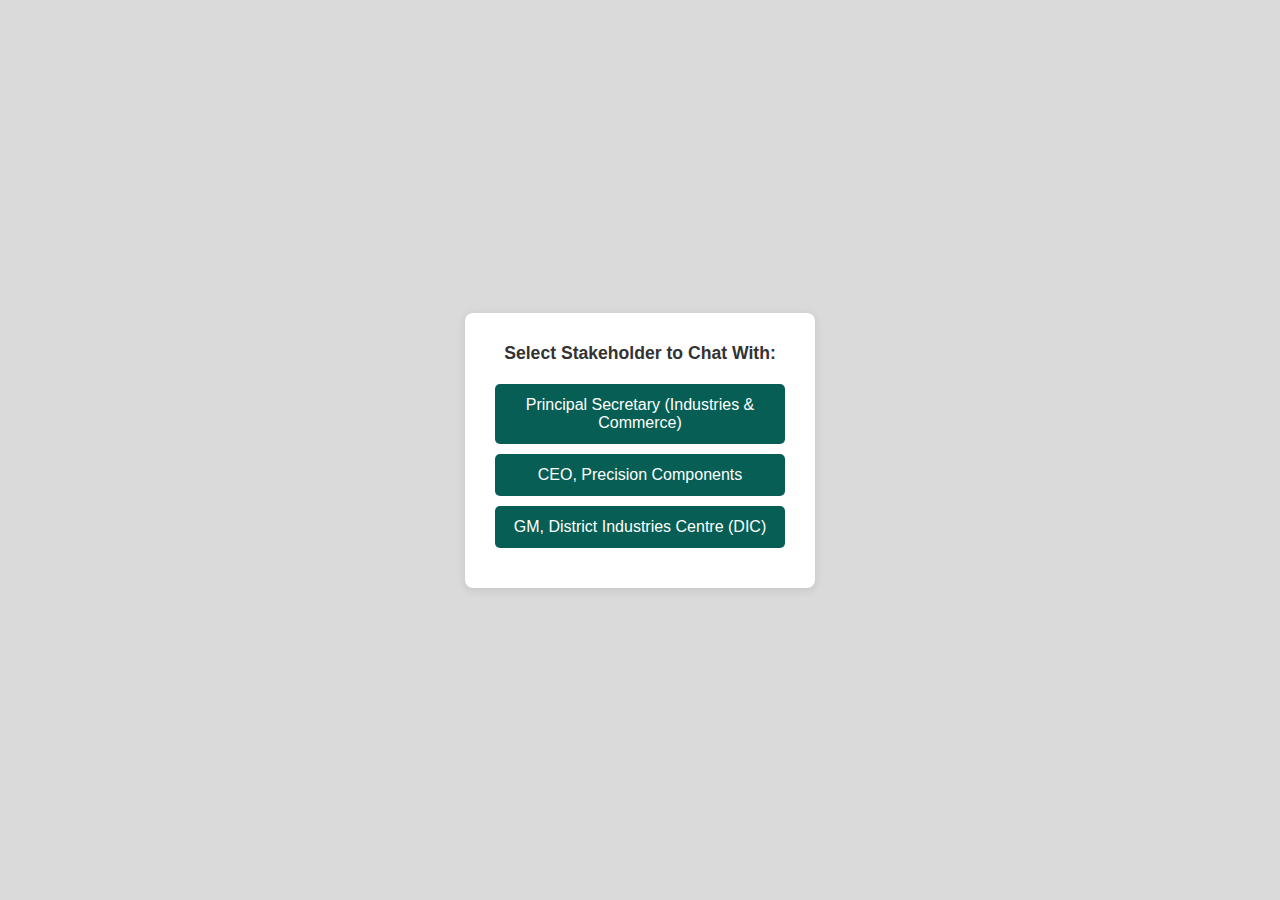
<file: Protocol for defence exports.html>
<!DOCTYPE html>
<html lang="en">
<head>
    <meta charset="UTF-8">
    <meta name="viewport" content="width=device-width, initial-scale=1.0, maximum-scale=1.0, user-scalable=no">
    <title>DC Chat - Strategic Trade</title>
    <style>
        /* Basic Reset & Body Styling */
        * {
            box-sizing: border-box;
            margin: 0;
            padding: 0;
        }

        html, body {
            height: 100%;
            overflow: hidden; /* Prevent scrolling on the body itself */
        }

        body {
            font-family: -apple-system, BlinkMacSystemFont, 'Segoe UI', Roboto, Oxygen, Ubuntu, Cantarell, 'Open Sans', 'Helvetica Neue', sans-serif;
            background-color: #DADADA; /* Lighter grey background */
            display: flex;
            justify-content: center;
            align-items: center; /* Center the container vertically */
            padding: 0; /* Remove padding */
            margin: 0;
        }

        /* Stakeholder Selection Screen */
        #stakeholder-selection {
            background-color: #fff;
            padding: 30px;
            border-radius: 8px;
            text-align: center;
            box-shadow: 0 2px 10px rgba(0,0,0,0.1);
            max-width: 90%; /* Limit width on larger screens */
            width: 350px; /* Fixed width */
            z-index: 10; /* Ensure it's above chat */
            position: absolute; /* Position it */
        }

        #stakeholder-selection h2 {
            margin-bottom: 20px;
            color: #333;
            font-size: 1.1em;
        }

        #stakeholder-selection button {
            display: block;
            width: 100%;
            padding: 12px;
            margin-bottom: 10px;
            font-size: 1em;
            background-color: #075e54;
            color: white;
            border: none;
            border-radius: 5px;
            cursor: pointer;
            transition: background-color 0.2s;
        }

        #stakeholder-selection button:hover {
            background-color: #128c7e;
        }

        /* Chat Container - Mobile View */
        #chat-container {
            width: 100%;
            height: 100%; /* Full height */
            max-width: 450px; /* Max width for larger screens */
            background-color: #e5ddd5; /* WhatsApp background color */
            box-shadow: 0 4px 15px rgba(0,0,0,0.2);
            display: flex;
            flex-direction: column;
            overflow: hidden; /* Crucial for fixed header/footer */
            border: 1px solid #ccc;
            position: relative; /* Needed for absolute positioned selection */
        }

        /* Chat Header */
        #chat-header {
            background-color: #075e54; /* WhatsApp Green */
            color: white;
            padding: 10px 15px;
            font-weight: bold;
            display: flex;
            align-items: center;
            border-bottom: 1px solid #054e46;
            flex-shrink: 0; /* Prevent header shrinking */
            position: sticky; /* Keep header at top (though container handles scroll) */
            top: 0;
            z-index: 5;
        }

        #back-button {
            font-size: 1.5em;
            margin-right: 15px;
            cursor: pointer;
            padding: 5px;
        }

        #stakeholder-name {
            flex-grow: 1;
            text-align: left;
            font-size: 1.1em;
        }

        #chat-header .status {
            font-size: 0.8em;
            font-weight: normal;
            color: #dcf8c6;
            margin-left: 10px;
        }

        /* Chat Messages Area */
        #chat-messages {
            flex-grow: 1; /* Takes up remaining vertical space */
            padding: 15px 10px; /* More padding */
            overflow-y: auto; /* Enable scrolling */
            background-image: url('https://user-images.githubusercontent.com/15075759/28719144-86dc0f70-73b1-11e7-911d-60d70fcded21.png'); /* Optional background */
            background-color: #E5DDD5; /* Fallback color */
            background-size: contain; /* Adjust as needed */
            display: flex;
            flex-direction: column;
        }

        /* Individual Message Bubbles */
        .message {
            padding: 8px 12px;
            border-radius: 8px;
            margin-bottom: 8px; /* Reduced margin */
            max-width: 85%; /* Max width */
            word-wrap: break-word;
            clear: both;
            line-height: 1.4;
            box-shadow: 0 1px 1px rgba(0,0,0,0.1);
            position: relative;
            font-size: 0.95em; /* Slightly smaller font */
        }

        .user-message {
            background-color: #dcf8c6; /* WhatsApp green bubble */
            margin-left: auto; /* Align right */
            align-self: flex-end; /* Align self to right */
            border-top-right-radius: 0;
        }

        .stakeholder-message {
            background-color: #ffffff; /* White bubble */
            margin-right: auto; /* Align left */
            align-self: flex-start; /* Align self to left */
            border-top-left-radius: 0;
        }

        /* Loading Dots Styling */
        #loading-dots {
            /* Inherits .stakeholder-message styles */
            display: flex;
            justify-content: flex-start;
            padding: 8px 12px; /* Match message padding */
            margin-bottom: 8px;
            align-self: flex-start; /* Align left */
            width: fit-content;
            min-height: 20px;
            align-items: center;
        }

        #loading-dots span {
            display: inline-block;
            width: 6px;
            height: 6px;
            background-color: #aaa;
            border-radius: 50%;
            margin: 0 2px;
            animation: bounce 0.8s infinite alternate;
        }

        #loading-dots span:nth-child(2) { animation-delay: 0.2s; }
        #loading-dots span:nth-child(3) { animation-delay: 0.4s; }

        @keyframes bounce {
            0%, 100% { transform: translateY(0); }
            50% { transform: translateY(-5px); }
        }

        /* Input Area Styling */
        #chat-input {
            display: flex;
            padding: 8px 10px;
            background-color: #f0f0f0;
            border-top: 1px solid #ddd;
            align-items: center;
            flex-shrink: 0; /* Prevent input area shrinking */
        }

        #message-input {
            flex-grow: 1;
            padding: 10px 15px;
            border: none;
            border-radius: 20px;
            margin-right: 8px;
            font-size: 1em; /* Standard font size */
            background-color: #fff;
            resize: none;
            line-height: 1.4;
            color: #333; /* Color for typed text */
        }

        #message-input[readonly] {
             background-color: #fff;
             cursor: default;
             color: #333; /* Ensure text is visible */
        }
        #message-input::placeholder {
            color: #999;
            font-style: italic;
            font-size: 0.9em; /* Slightly smaller placeholder */
        }

        #send-button {
            padding: 0;
            width: 44px;
            height: 44px;
            background-color: #128c7e; /* Send button color */
            color: white;
            border: none;
            border-radius: 50%;
            cursor: pointer;
            display: flex;
            justify-content: center;
            align-items: center;
            transition: background-color 0.2s;
            flex-shrink: 0;
        }
        #send-button svg {
            width: 24px;
            height: 24px;
        }

        #send-button:hover:not(:disabled) { background-color: #075e54; }
        #send-button:disabled {
            background-color: #99cec9; /* Lighter green when disabled */
            cursor: not-allowed;
        }

        /* Utility class */
        .hidden { display: none !important; }

    </style>
</head>
<body>

    <!-- Stakeholder Selection Screen -->
    <div id="stakeholder-selection">
        <h2>Select Stakeholder to Chat With:</h2>
        <button onclick="startConversation('ps_ic', 'Principal Secretary (Industries & Commerce)')">Principal Secretary (Industries & Commerce)</button>
        <button onclick="startConversation('ceo_comp', 'CEO, Precision Components Pvt. Ltd.')">CEO, Precision Components</button>
        <button onclick="startConversation('gm_dic', 'GM, District Industries Centre (DIC)')">GM, District Industries Centre (DIC)</button>
    </div>

    <!-- Chat Screen -->
    <div id="chat-container" class="hidden">
        <div id="chat-header">
            <span id="back-button" onclick="goBackToSelection()">←</span>
            <span id="stakeholder-name">Stakeholder</span>
            <span class="status">Online</span>
        </div>
        <div id="chat-messages">
            <!-- Chat messages will appear here -->
        </div>
        <!-- Loading dots element -->
        <div id="loading-dots" class="hidden stakeholder-message">
            <span>.</span><span>.</span><span>.</span>
        </div>
        <div id="chat-input">
            <input type="text" id="message-input" placeholder="Click Send for your next message..." readonly>
            <button id="send-button" disabled>
                <svg xmlns="http://www.w3.org/2000/svg" viewBox="0 0 24 24" width="24" height="24"><path fill="currentColor" d="M1.101 21.757 23.8 12.028 1.101 2.3l.011 7.912 13.623 1.816-13.623 1.817-.011 7.912z"></path></svg>
            </button>
        </div>
    </div>

    <script>
        // --- Conversation Data ---
        const conversations = {
            ps_ic: [
                { sender: 'dc', text: "Good morning, Ma'am. Productive week?" },
                { sender: 'stakeholder', text: "Good morning, Collector. Yes, quite busy. What is it?" },
                { sender: 'dc', text: "Ma'am, reviewing MEA's clarification on HAL export news." },
                { sender: 'stakeholder', text: "Ah yes, the Russia supply claim. MEA strongly denied it." },
                { sender: 'dc', text: "Yes. It showed India's strict export control system." },
                { sender: 'stakeholder', text: "Correct. We must follow rules for defence exports." },
                { sender: 'dc', text: "Exports are growing. Target is ₹50,000 Cr by 2029." },
                { sender: 'stakeholder', text: "Yes, a big target. Recent ₹23,622 Cr shows good progress." },
                { sender: 'stakeholder', text: "The state must support this national goal." }, // Consecutive stakeholder
                { sender: 'dc', text: "Ma'am, how can districts help? Align promotion with rules?" },
                { sender: 'stakeholder', text: "Good question. Help potential exporters know rules and chances." },
                { sender: 'stakeholder', text: "This includes even small companies in your district." }, // Consecutive stakeholder
                { sender: 'dc', text: "We have many engineering units here. Some could help defence." },
                { sender: 'stakeholder', text: "We must find these units. They need to understand SCOMET." },
                { sender: 'dc', text: "SCOMET: the list of controlled export items? Needs license?" },
                { sender: 'stakeholder', text: "Yes. It covers military items and 'dual-use' items." },
                { sender: 'stakeholder', text: "'Dual-use' means items for civilian and possible military use." }, // Consecutive stakeholder
                { sender: 'stakeholder', text: "Like strong computers or certain chemicals. We control them." }, // Consecutive stakeholder
                { sender: 'dc', text: "So, firms exporting tech must know SCOMET rules." },
                { sender: 'stakeholder', text: "Correct. Especially Category 6, the Munitions List." },
                { sender: 'stakeholder', text: "DDP (Dept. of Defence Production) handles Category 6 licenses." }, // Consecutive stakeholder
                { sender: 'stakeholder', text: "DGFT (Directorate General of Foreign Trade) handles other categories." }, // Consecutive stakeholder
                { sender: 'dc', text: "Does the state help firms understand these rules easily?" },
                { sender: 'stakeholder', text: "Industries Dept works with DGFT/DDP. We hold workshops." },
                { sender: 'stakeholder', text: "But we might need more focused help at district level." }, // Consecutive stakeholder
                { sender: 'dc', text: "I agree, Ma'am. DIC can do more active outreach." },
                { sender: 'stakeholder', text: "Definitely. DIC should be the first help point for MSMEs." },
                { sender: 'stakeholder', text: "Ensure DIC officials are fully updated on these rules." }, // Consecutive stakeholder
                { sender: 'dc', text: "The article mentioned easier licensing and an online portal." },
                { sender: 'dc', text: "Is this online system working well for businesses?" }, // Consecutive DC
                { sender: 'stakeholder', text: "Mostly yes. DDP's online portal is much faster now." },
                { sender: 'stakeholder', text: "Digital signatures and processing help speed things up." }, // Consecutive stakeholder
                { sender: 'dc', text: "That is good news for our local businesses." },
                { sender: 'stakeholder', text: "But checking compliance is still very strict." },
                { sender: 'stakeholder', text: "The 'End User Certificate' (EUC) is very important." }, // Consecutive stakeholder
                { sender: 'dc', text: "EUC confirms the final buyer and the item's use?" },
                { sender: 'stakeholder', text: "Exactly. It stops items from going to wrong hands." },
                { sender: 'stakeholder', text: "Rules eased slightly for tech transfer to Wassenaar countries." }, // Consecutive stakeholder
                { sender: 'dc', text: "Please explain the Wassenaar Arrangement simply, Ma'am." },
                { sender: 'stakeholder', text: "It's a group of countries, including India." },
                { sender: 'stakeholder', text: "They cooperate on responsible export of arms/dual-use items." }, // Consecutive stakeholder
                { sender: 'stakeholder', text: "Easier EUC for tech transfer to trusted partners is logical." }, // Consecutive stakeholder
                { sender: 'dc', text: "Understood. Being part of Wassenaar, MTCR, Australia Group helps." },
                { sender: 'stakeholder', text: "Precisely. It builds global trust for our exports." },
                { sender: 'stakeholder', text: "Getting membership was hard. We must follow the standards." }, // Consecutive stakeholder
                { sender: 'dc', text: "Ma'am, about the HAL report, does such news create issues?" },
                { sender: 'stakeholder', text: "It can cause doubts or extra checks for our firms." },
                { sender: 'stakeholder', text: "So, MEA's quick, factual reply was very important." }, // Consecutive stakeholder
                { sender: 'stakeholder', text: "It confirmed our strong control system exists." }, // Consecutive stakeholder
                { sender: 'dc', text: "The article also noted India's neutral stance in conflicts." },
                { sender: 'dc', text: "Like not supplying weapons to Ukraine/Russia or artillery to Israel." }, // Consecutive DC
                { sender: 'stakeholder', text: "That's vital. Our foreign policy guides export decisions." },
                { sender: 'stakeholder', text: "We export responsibly, not just for profit." }, // Consecutive stakeholder
                { sender: 'dc', text: "This responsible image matters to the public too." },
                { sender: 'stakeholder', text: "Absolutely. We aim for partnerships and growth, ethically." },
                { sender: 'dc', text: "What specific support should district admin provide now?" },
                { sender: 'stakeholder', text: "1. Find potential local defence/dual-use makers." },
                { sender: 'stakeholder', text: "2. Hold DIC drives on SCOMET, licenses, export schemes." }, // Consecutive stakeholder
                { sender: 'stakeholder', text: "3. Connect industry with state/central agencies (DGFT/DDP)." }, // Consecutive stakeholder
                { sender: 'stakeholder', text: "4. Tell us about local firms' export problems." }, // Consecutive stakeholder
                { sender: 'dc', text: "Understood, Ma'am. I will task GM, DIC immediately." },
                { sender: 'dc', text: "We can plan a district seminar on this soon." }, // Consecutive DC
                { sender: 'stakeholder', text: "Good. Also link it to 'Make in India'." },
                { sender: 'stakeholder', text: "Defence exports boost local jobs and manufacturing." }, // Consecutive stakeholder
                { sender: 'dc', text: "Yes, Ma'am. The Defence Export Promotion Policy is key." },
                { sender: 'stakeholder', text: "It is the main strategy. Your ground-level work is crucial." },
                { sender: 'dc', text: "I will focus on this. Thank you for your clear guidance." },
                { sender: 'stakeholder', text: "Keep me posted, Collector. Ensure firms act responsibly." },
                { sender: 'dc', text: "Will do, Ma'am. Thank you." }
             ],
             ceo_comp: [
                { sender: 'dc', text: "Good morning, Mr. Verma. Hope business is well." },
                { sender: 'stakeholder', text: "Good morning, Sir. Yes, thank you. Hope you are well too." },
                { sender: 'dc', text: "All fine. Reading about India's rising defence exports." },
                { sender: 'dc', text: "Over ₹23,000 crore now. Very good growth." }, // Consecutive DC
                { sender: 'stakeholder', text: "Yes, Sir. It encourages companies like ours." },
                { sender: 'stakeholder', text: "We are also exploring export markets now." }, // Consecutive stakeholder
                { sender: 'dc', text: "Excellent news. Is the government policy helpful?" },
                { sender: 'stakeholder', text: "Mostly yes, Sir. 'Make in India' focus helps." },
                { sender: 'stakeholder', text: "Simpler license rules for components are good." }, // Consecutive stakeholder
                { sender: 'dc', text: "Good. Heard about the DDP online portal for export permits?" },
                { sender: 'stakeholder', text: "Yes Sir. Used it for some queries. It is faster." },
                { sender: 'stakeholder', text: "Applying online and getting updates saves much time." }, // Consecutive stakeholder
                { sender: 'dc', text: "Any problems using the online portal?" },
                { sender: 'stakeholder', text: "Understanding documents needed took time at first." },
                { sender: 'stakeholder', text: "Uploading technical files can sometimes fail. But improving." }, // Consecutive stakeholder
                { sender: 'dc', text: "Noted. How about understanding SCOMET rules? Clear?" },
                { sender: 'stakeholder', text: "That is the most complex part, Sir." },
                { sender: 'stakeholder', text: "We make precise metal parts. Some may be 'dual-use'." }, // Consecutive stakeholder
                { sender: 'stakeholder', text: "Finding the exact SCOMET category needs careful check." }, // Consecutive stakeholder
                { sender: 'dc', text: "I understand. 'Dual-use' items have civilian and military uses." },
                { sender: 'dc', text: "So DGFT controls them strictly. Needs license." }, // Consecutive DC
                { sender: 'stakeholder', text: "Exactly, Sir. We must be 100% compliant." },
                { sender: 'stakeholder', text: "Mistakes can cause big losses and harm our name." }, // Consecutive stakeholder
                { sender: 'dc', text: "Right. Compliance first. Goal is stopping WMD spread." },
                { sender: 'dc', text: "Even small parts can be sensitive if misused." }, // Consecutive DC
                { sender: 'stakeholder', text: "We know this, Sir. We always demand clear EUCs." },
                { sender: 'dc', text: "EUCs (End User Certificates) are key. Shows final user/use." },
                { sender: 'dc', text: "Article said EUC rules eased for tech transfer to Wassenaar nations." }, // Consecutive DC
                { sender: 'dc', text: "Does this change affect your component exports?" }, // Consecutive DC
                { sender: 'stakeholder', text: "Not directly now, Sir. We export parts, not tech know-how." },
                { sender: 'stakeholder', text: "But it shows govt wants simpler process with trusted nations." }, // Consecutive stakeholder
                { sender: 'dc', text: "Understood. India is in Wassenaar, MTCR, Australia Group." },
                { sender: 'stakeholder', text: "Yes, Sir. This builds India's image as a reliable supplier." },
                { sender: 'dc', text: "The recent news report about HAL and Russia..." },
                { sender: 'dc', text: "Does that kind of news affect your foreign deals?" }, // Consecutive DC
                { sender: 'stakeholder', text: "Foreign partners might get cautious. Ask more questions." },
                { sender: 'stakeholder', text: "But MEA's strong reply helps counter negative views." }, // Consecutive stakeholder
                { sender: 'stakeholder', text: "It highlights India's strict control systems." }, // Consecutive stakeholder
                { sender: 'dc', text: "Good point. Managing perception is important." },
                { sender: 'dc', text: "Are you using the Defence Export Promotion Scheme?" }, // Consecutive DC
                { sender: 'stakeholder', text: "Exploring it, Sir. It helps in marketing products abroad." },
                { sender: 'stakeholder', text: "Events like Defence Expo help us showcase our items." }, // Consecutive stakeholder
                { sender: 'dc', text: "Article said PSUs get specific regions for marketing." },
                { sender: 'dc', text: "Does this help or compete with private firms like you?" }, // Consecutive DC
                { sender: 'stakeholder', text: "It's mixed, Sir. Sometimes PSUs help open new markets." },
                { sender: 'stakeholder', text: "Sometimes we compete directly. Market is growing though." }, // Consecutive stakeholder
                { sender: 'stakeholder', text: "Government focus on private firms is also increasing." }, // Consecutive stakeholder
                { sender: 'dc', text: "Yes, private sector role is growing, article said." },
                { sender: 'dc', text: "What is your biggest hurdle for increasing exports?" }, // Consecutive DC
                { sender: 'stakeholder', text: "Getting loans easily for export orders is one challenge." },
                { sender: 'stakeholder', text: "Meeting different countries' specific rules is another." }, // Consecutive stakeholder
                { sender: 'stakeholder', text: "Need continuous R&D investment to stay competitive." }, // Consecutive stakeholder
                { sender: 'dc', text: "Do you work with the District Industries Centre (DIC)?" },
                { sender: 'stakeholder', text: "Yes Sir. We connect with DIC for state schemes." },
                { sender: 'dc', text: "I am asking DIC to focus on SCOMET info drives." },
                { sender: 'dc', text: "Maybe hold a workshop for local industries?" }, // Consecutive DC
                { sender: 'stakeholder', text: "That would be very useful, Sir!" },
                { sender: 'stakeholder', text: "If DGFT/DDP experts join, it would be great." }, // Consecutive stakeholder
                { sender: 'stakeholder', text: "Clearing SCOMET doubts would help us a lot." }, // Consecutive stakeholder
                { sender: 'dc', text: "I will arrange that. We want to help local firms grow." },
                { sender: 'dc', text: "Grow exports, but safely and following all rules." }, // Consecutive DC
                { sender: 'stakeholder', text: "We appreciate the support, Sir. We follow ethical ways." },
                { sender: 'stakeholder', text: "We want to contribute to national goals significantly." }, // Consecutive stakeholder
                { sender: 'dc', text: "I am sure you can. Keep up the good work, Mr. Verma." },
                { sender: 'dc', text: "Inform my office about any local admin issues you face." }, // Consecutive DC
                { sender: 'stakeholder', text: "Thank you very much for your time and support, Sir." }
             ],
             gm_dic: [
                { sender: 'dc', text: "GM Sahib, morning. Discussing local firms in defence exports." },
                { sender: 'stakeholder', text: "Good morning, Sir. Yes, Sir. Ready for instructions." },
                { sender: 'dc', text: "National defence exports are rising fast. Big target ahead." },
                { sender: 'stakeholder', text: "Yes, Sir. We received circulars on export promotion policy." },
                { sender: 'dc', text: "Good. But we need to reach out actively now." },
                { sender: 'dc', text: "How many potential defence suppliers are here? Any list?" }, // Consecutive DC
                { sender: 'stakeholder', text: "Sir, we have MSME database. But need survey for defence potential." },
                { sender: 'stakeholder', text: "We have not done a specific defence supplier survey yet." }, // Consecutive stakeholder
                { sender: 'dc', text: "We must do it. Task 1: Map local firms." },
                { sender: 'dc', text: "Find firms (engg, electronics etc) that can supply defence." }, // Consecutive DC
                { sender: 'stakeholder', text: "Okay Sir. We will start mapping based on their products." },
                { sender: 'dc', text: "Task 2: Create awareness. MSMEs may not know rules." },
                { sender: 'dc', text: "Especially SCOMET rules. They look complex." }, // Consecutive DC
                { sender: 'stakeholder', text: "True Sir. SCOMET is new for many small units." },
                { sender: 'dc', text: "We must simplify SCOMET explanation for them." },
                { sender: 'dc', text: "Explain 'dual-use': normal item, possible military use." }, // Consecutive DC
                { sender: 'dc', text: "Give local examples like special pumps or software." }, // Consecutive DC
                { sender: 'stakeholder', text: "Right, Sir. We can make simple guides or hold meetings." },
                { sender: 'dc', text: "Exactly. Plan a workshop. Invite experts (DGFT/DDP)." },
                { sender: 'dc', text: "Also invite successful local exporters like Mr. Verma's firm." }, // Consecutive DC
                { sender: 'stakeholder', text: "Excellent idea, Sir. Local success stories motivate others." },
                { sender: 'dc', text: "Our aim is twofold: Promote 'Make in India' for defence." },
                { sender: 'dc', text: "AND ensure firms follow strategic trade controls strictly." }, // Consecutive DC
                { sender: 'stakeholder', text: "Understood Sir. Promotion plus clear rule guidance." },
                { sender: 'stakeholder', text: "We must help them avoid any compliance mistakes." }, // Consecutive stakeholder
                { sender: 'dc', text: "Yes. Controls stop WMD spread, manage arms flow." },
                { sender: 'dc', text: "Communicate why these rules are extremely important." }, // Consecutive DC
                { sender: 'stakeholder', text: "We will explain the 'why', Sir. Not just list rules." },
                { sender: 'dc', text: "Also tell them about support systems available now." },
                { sender: 'dc', text: "Like the online export portal and promotion schemes." }, // Consecutive DC
                { sender: 'stakeholder', text: "We can guide them to access these resources, Sir." },
                { sender: 'stakeholder', text: "Maybe DIC can have a special helpdesk for this?" }, // Consecutive stakeholder
                { sender: 'dc', text: "Good idea. How about bank coordination for loans?" },
                { sender: 'stakeholder', text: "We meet banks regularly, Sir. Can discuss export finance." },
                { sender: 'dc', text: "Please do. Also connect with nearby defence PSUs/big firms." },
                { sender: 'dc', text: "Ask them to buy more from local MSMEs." }, // Consecutive DC
                { sender: 'stakeholder', text: "We can arrange vendor meetings, Sir. Link MSMEs to buyers." },
                { sender: 'dc', text: "Article noted India's policy neutrality in conflicts." },
                { sender: 'dc', text: "This builds our 'responsible exporter' image globally." }, // Consecutive DC
                { sender: 'dc', text: "Local firms should understand this ethical part too." }, // Consecutive DC
                { sender: 'stakeholder', text: "Yes, Sir. We will highlight responsible business practice." },
                { sender: 'dc', text: "Also mention India's global commitments." },
                { sender: 'dc', text: "Like membership in MTCR, Wassenaar, Australia Group." }, // Consecutive DC
                { sender: 'dc', text: "It shows India follows international rules." }, // Consecutive DC
                { sender: 'stakeholder', text: "Will include these points, Sir. Shows the big picture." },
                { sender: 'dc', text: "So, action plan: Map firms. Hold workshop. Make guides." },
                { sender: 'dc', text: "DIC helpdesk. Coordinate with banks. Arrange vendor meets." }, // Consecutive DC
                { sender: 'stakeholder', text: "Yes, Sir. Very clear plan. We will start work now." },
                { sender: 'stakeholder', text: "I will share the first mapping report in one week." }, // Consecutive stakeholder
                { sender: 'dc', text: "Make sure the information is very practical." },
                { sender: 'dc', text: "Focus on how they comply, how they get help." }, // Consecutive DC
                { sender: 'stakeholder', text: "Absolutely, Sir. Practical guidance is the main goal." },
                { sender: 'dc', text: "Keep me updated on the workshop plans." },
                { sender: 'dc', text: "Let's make our district a leader in this sector." }, // Consecutive DC
                { sender: 'stakeholder', text: "We will try our best, Sir. Thank you for the direction." }
             ]
        };

        // --- Global Variables ---
        let currentStakeholderKey = null;
        let currentMessageIndex = 0;
        let isTypingOrLoading = false;
        let typingIntervalId = null;

        // --- DOM References ---
        const stakeholderSelectionDiv = document.getElementById('stakeholder-selection');
        const chatContainerDiv = document.getElementById('chat-container');
        const chatHeaderName = document.getElementById('stakeholder-name');
        const chatMessagesDiv = document.getElementById('chat-messages');
        const messageInput = document.getElementById('message-input');
        const sendButton = document.getElementById('send-button');
        const loadingDots = document.getElementById('loading-dots');

        // --- Constants ---
        const TYPING_SPEED_MS = 35;
        const STAKEHOLDER_RESPONSE_DELAY_MS = 2000; // Initial delay after DC sends
        const STAKEHOLDER_CONSECUTIVE_DELAY_MS = 2000; // Delay *between* consecutive stakeholder messages

        // --- Functions ---

        function scrollToBottom() {
            // Slight delay to allow DOM update before scrolling
            setTimeout(() => {
                 chatMessagesDiv.scrollTo({ top: chatMessagesDiv.scrollHeight, behavior: 'smooth' });
            }, 50);
        }

        function displayMessage(sender, text) {
            const messageDiv = document.createElement('div');
            messageDiv.classList.add('message');
            messageDiv.classList.add(sender === 'dc' ? 'user-message' : 'stakeholder-message');
            messageDiv.innerHTML = text.replace(/\n/g, '<br>');
            chatMessagesDiv.appendChild(messageDiv);
            // Remove loading dots if they were just before this message
            if (loadingDots.previousSibling === messageDiv.previousSibling) {
                 loadingDots.classList.add('hidden');
            }
            scrollToBottom();
        }

        function typeMessageInInput(text, callback) {
            let charIndex = 0;
            messageInput.value = '';
            messageInput.placeholder = 'Typing...';
            isTypingOrLoading = true;
            sendButton.disabled = true;

            if (typingIntervalId) clearInterval(typingIntervalId);

            typingIntervalId = setInterval(() => {
                if (charIndex < text.length) {
                    messageInput.value += text.charAt(charIndex);
                    charIndex++;
                } else {
                    clearInterval(typingIntervalId);
                    typingIntervalId = null;
                    setTimeout(() => {
                        callback(text); // Execute the callback (onDcTypingComplete)
                    }, 150); // Short pause after typing
                }
            }, TYPING_SPEED_MS);
        }

        function onDcTypingComplete(typedText) {
            displayMessage('dc', typedText);
            messageInput.value = ''; // Clear input bar AFTER displaying
            messageInput.placeholder = "Waiting for response..."; // Default placeholder

            // Check the next message to see if stakeholder replies
            const nextMessageData = conversations[currentStakeholderKey]?.[currentMessageIndex];

            if (nextMessageData && nextMessageData.sender === 'stakeholder') {
                // Show loading dots and trigger stakeholder sequence
                chatMessagesDiv.appendChild(loadingDots); // Append loading dots element
                loadingDots.classList.remove('hidden');
                scrollToBottom();
                setTimeout(processStakeholderSequence, STAKEHOLDER_RESPONSE_DELAY_MS); // Wait before first reply
            } else {
                // If next is DC or end of convo, prepare for DC's turn immediately
                prepareForNextDcTurn();
            }
        }

        function processStakeholderSequence() {
             // Remove loading dots only if they are currently visible and the last element
             if (!loadingDots.classList.contains('hidden') && chatMessagesDiv.lastChild === loadingDots) {
                loadingDots.classList.add('hidden');
             }


            if (!currentStakeholderKey || currentMessageIndex >= conversations[currentStakeholderKey].length) {
                prepareForNextDcTurn(); // End of conversation or error state
                return;
            }

            const messageData = conversations[currentStakeholderKey][currentMessageIndex];

            if (messageData.sender === 'stakeholder') {
                isTypingOrLoading = true;
                sendButton.disabled = true;

                // Display the stakeholder message
                displayMessage('stakeholder', messageData.text);
                currentMessageIndex++; // Move index *after* displaying

                // Look ahead: Check if the *next* message is ALSO from the stakeholder
                const nextMessageData = conversations[currentStakeholderKey]?.[currentMessageIndex];

                if (nextMessageData && nextMessageData.sender === 'stakeholder') {
                    // Schedule the next stakeholder message after a delay
                    setTimeout(processStakeholderSequence, STAKEHOLDER_CONSECUTIVE_DELAY_MS);
                } else {
                    // If next is DC or end, prepare for DC's turn
                    prepareForNextDcTurn();
                }
            } else {
                 // If the current message is not from the stakeholder (it's DC or end),
                 // stop the stakeholder sequence and prepare for DC's turn.
                 prepareForNextDcTurn();
            }
        }

        function prepareForNextDcTurn() {
            isTypingOrLoading = false; // DC is no longer typing, stakeholder sequence finished
             // Ensure loading dots are hidden and potentially removed from flow
             if (!loadingDots.classList.contains('hidden')) {
                 loadingDots.classList.add('hidden');
             }


            if (!currentStakeholderKey || currentMessageIndex >= conversations[currentStakeholderKey].length) {
                // Conversation ended
                messageInput.placeholder = "Conversation ended.";
                sendButton.disabled = true;
            } else {
                // Check whose turn is next based on the current index
                const nextMessageData = conversations[currentStakeholderKey][currentMessageIndex];
                if (nextMessageData.sender === 'dc') {
                    // It's DC's turn
                    messageInput.placeholder = "Click Send for your next message...";
                    sendButton.disabled = false; // Enable send button
                } else {
                    // It's stakeholder's turn again (shouldn't happen here if logic is right)
                    // This might occur if the conversation starts with the stakeholder
                    messageInput.placeholder = "Waiting for response...";
                    sendButton.disabled = true;
                    // Start stakeholder sequence if needed (e.g., conversation start)
                    if (currentMessageIndex === 0 && nextMessageData.sender === 'stakeholder') {
                         setTimeout(processStakeholderSequence, 500); // Start initial stakeholder turn
                    } else {
                        console.warn("PrepareForNextDcTurn called when stakeholder is next unexpectedly.");
                    }
                }
            }
             scrollToBottom(); // Ensure view is correct after state change
        }

        function handleSendClick() {
            // Prevent action if already busy or not DC's turn
            if (isTypingOrLoading || !currentStakeholderKey || currentMessageIndex >= conversations[currentStakeholderKey].length || conversations[currentStakeholderKey][currentMessageIndex].sender !== 'dc') {
                console.log("Send clicked but conditions not met:", {isTypingOrLoading, currentStakeholderKey, currentMessageIndex});
                return;
            }

            const messageData = conversations[currentStakeholderKey][currentMessageIndex];
            currentMessageIndex++; // Increment index *before* typing starts for the *current* message

            // Start the typing simulation
            typeMessageInInput(messageData.text, onDcTypingComplete);
        }

        function startConversation(stakeholderKey, stakeholderName) {
            const conversationData = conversations[stakeholderKey];
            if (!conversationData || conversationData.length === 0) {
                console.error("Conversation data not found or empty for key:", stakeholderKey);
                alert("Error: Could not load conversation data.");
                return;
            }
            currentStakeholderKey = stakeholderKey;
            currentMessageIndex = 0;
            isTypingOrLoading = false;

            // Update UI
            stakeholderSelectionDiv.classList.add('hidden');
            chatContainerDiv.classList.remove('hidden');
            chatHeaderName.textContent = stakeholderName;
            chatMessagesDiv.innerHTML = ''; // Clear previous messages
            messageInput.value = '';
            messageInput.readOnly = true; // Keep it readonly except during typing simulation
            loadingDots.classList.add('hidden');

            // Determine the first turn and set initial state
            const firstMessage = conversationData[0];
            if (firstMessage.sender === 'dc') {
                prepareForNextDcTurn(); // Prepare for DC to click Send first
            } else if (firstMessage.sender === 'stakeholder') {
                 // If stakeholder starts, disable send, set placeholder, and start sequence
                 sendButton.disabled = true;
                 messageInput.placeholder = "Waiting for response...";
                 isTypingOrLoading = true; // Set busy flag
                 setTimeout(processStakeholderSequence, 500); // Start after brief pause
            }
             scrollToBottom(); // Scroll after setup
        }

        function goBackToSelection() {
            chatContainerDiv.classList.add('hidden');
            stakeholderSelectionDiv.classList.remove('hidden');
            currentStakeholderKey = null;
            currentMessageIndex = 0;
            isTypingOrLoading = false;
            if (typingIntervalId) {
                clearInterval(typingIntervalId);
                typingIntervalId = null;
            }
             // Clear chat messages when going back
             chatMessagesDiv.innerHTML = '';
             messageInput.placeholder = 'Click Send for your next message...';
             sendButton.disabled = true;
        }

        // --- Event Listeners ---
        sendButton.addEventListener('click', handleSendClick);

        // --- Initial Setup ---
        // Selection screen visible by default, chat hidden
        chatContainerDiv.classList.add('hidden');

    </script>
</body>
</html>
</file>
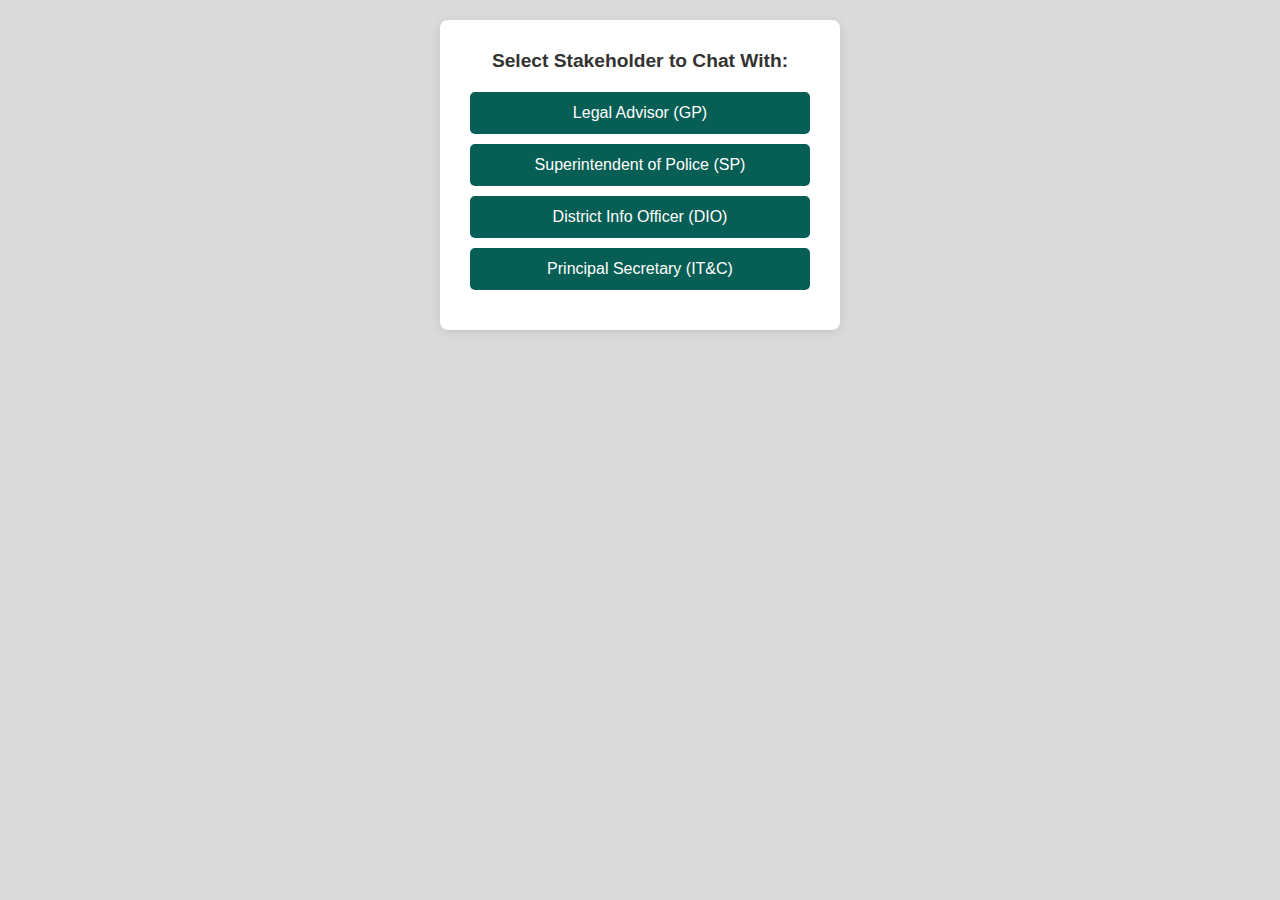
<file: wiki-ani-2.html>
<!DOCTYPE html>
<html lang="en">
<head>
    <meta charset="UTF-8">
    <meta name="viewport" content="width=device-width, initial-scale=1.0">
    <title>DC Chat History - Wikipedia Ruling</title>
    <style>
        /* Basic Reset */
        * {
            box-sizing: border-box;
            margin: 0;
            padding: 0;
        }

        body {
            font-family: -apple-system, BlinkMacSystemFont, 'Segoe UI', Roboto, Oxygen, Ubuntu, Cantarell, 'Open Sans', 'Helvetica Neue', sans-serif;
            background-color: #DADADA; /* Lighter grey background */
            display: flex;
            justify-content: center;
            align-items: flex-start;
            padding-top: 20px;
            min-height: 100vh;
            color: #333;
        }

        /* Stakeholder Selection Screen */
        #stakeholder-selection {
            background-color: #fff;
            padding: 30px;
            border-radius: 8px;
            text-align: center;
            box-shadow: 0 2px 10px rgba(0,0,0,0.1);
            max-width: 400px;
            width: 90%;
        }

        #stakeholder-selection h2 {
            margin-bottom: 20px;
            color: #333;
            font-size: 1.2em;
        }

        #stakeholder-selection button {
            display: block;
            width: 100%;
            padding: 12px;
            margin-bottom: 10px;
            font-size: 16px;
            background-color: #075e54; /* WhatsApp Green */
            color: white;
            border: none;
            border-radius: 5px;
            cursor: pointer;
            transition: background-color 0.2s;
        }

        #stakeholder-selection button:hover {
            background-color: #128c7e; /* Darker Green */
        }

        /* Chat Container */
        #chat-container {
            width: 90%;
            max-width: 400px; /* Narrower for mobile feel */
            height: 85vh; /* Fixed height */
            max-height: 700px; /* Max height */
            background-color: #e5ddd5; /* WhatsApp chat background color */
            border-radius: 8px;
            box-shadow: 0 4px 15px rgba(0,0,0,0.2);
            display: flex;
            flex-direction: column;
            overflow: hidden;
            border: 1px solid #ccc;
        }

        /* Chat Header */
        #chat-header {
            background-color: #075e54; /* WhatsApp Green */
            color: white;
            padding: 10px 15px;
            font-weight: bold;
            display: flex;
            align-items: center;
            border-bottom: 1px solid #054e46;
            flex-shrink: 0; /* Prevent header shrinking */
        }

        #back-button {
            font-size: 1.5em;
            margin-right: 15px;
            cursor: pointer;
            font-weight: bold;
        }

        #stakeholder-name {
            flex-grow: 1;
            text-align: left;
            font-size: 1.1em;
        }

        #chat-header .status {
            font-size: 0.8em;
            font-weight: normal;
            color: #dcf8c6; /* Light green */
            margin-left: 10px;
        }

        /* Chat Messages Area */
        #chat-messages {
            flex-grow: 1;
            padding: 15px;
            overflow-y: auto;
            background-image: url('https://user-images.githubusercontent.com/15075759/28719144-86dc0f70-73b1-11e7-911d-60d70fcded21.png'); /* Optional background */
            background-color: #E5DDD5; /* Ensure background color */
            background-size: contain; /* Or adjust as needed */
            display: flex;
            flex-direction: column;
        }

        /* Individual Message Bubbles */
        .message {
            padding: 8px 12px;
            border-radius: 8px;
            margin-bottom: 10px;
            max-width: 80%;
            word-wrap: break-word;
            clear: both;
            line-height: 1.4;
            box-shadow: 0 1px 1px rgba(0,0,0,0.1);
            position: relative;
            font-size: 0.95em;
        }

        .user-message { /* DC's messages */
            background-color: #dcf8c6; /* WhatsApp green bubble */
            margin-left: auto;
            float: right;
            border-top-right-radius: 0; /* Characteristic notch */
        }

        .stakeholder-message { /* Stakeholder messages */
            background-color: #ffffff; /* White bubble */
            margin-right: auto;
            float: left;
            border-top-left-radius: 0; /* Characteristic notch */
        }

        /* Input Area Styling - Hidden for static view */
        #chat-input {
           display: none; /* Hide input area entirely */
        }

        /* Loading dots are not needed */
        #loading-dots { display: none; }


        /* Utility class */
        .hidden {
            display: none !important;
        }
    </style>
</head>
<body>

    <!-- Stakeholder Selection Screen -->
    <div id="stakeholder-selection">
        <h2>Select Stakeholder to Chat With:</h2>
        <button onclick="startConversation('gp', 'Legal Advisor (GP)')">Legal Advisor (GP)</button>
        <button onclick="startConversation('sp', 'Superintendent of Police (SP)')">Superintendent of Police (SP)</button>
        <button onclick="startConversation('dio', 'District Information Officer (DIO)')">District Info Officer (DIO)</button>
        <button onclick="startConversation('ps_itc', 'Principal Secretary (IT&C)')">Principal Secretary (IT&C)</button>
        <!-- Add more buttons if other conversations exist -->
    </div>

    <!-- Chat Screen -->
    <div id="chat-container" class="hidden">
        <!-- Header -->
        <div id="chat-header">
            <span id="back-button" onclick="goBackToSelection()">←</span>
            <span id="stakeholder-name">Stakeholder</span>
            <span class="status">Offline</span> <!-- Indicate conversation ended -->
        </div>

        <!-- Messages Area -->
        <div id="chat-messages">
            <!-- Chat messages appear here -->
        </div>

        <!-- Input Area - Removed from display via CSS -->
        <!-- <div id="chat-input"> ... </div> -->
    </div>

<script>
    // --- Conversation Data (Same as before) ---
    const conversations = {
        gp: [
            // Basic Understanding
            { sender: 'dc', text: "GP, good morning. I read the SC's Wikipedia judgment." },
            { sender: 'dc', text: "Please simplify the main legal points for me." },
            { sender: 'stakeholder', text: "Good morning, Sir. I can explain." },
            { sender: 'stakeholder', text: "ANI filed a defamation case against Wikipedia content." },
            { sender: 'dc', text: "Right. The High Court first ordered page removal?" },
            { sender: 'stakeholder', text: "Yes, Sir. The HC said the content defamed ANI." },
            { sender: 'stakeholder', text: "HC thought the page did not copy sources exactly." },
            { sender: 'stakeholder', text: "HC called the sources \"opinionated articles.\"" },
            { sender: 'stakeholder', text: "HC also said Wikipedia has a \"higher responsibility.\"" },
            { sender: 'dc', text: "The article says HC's reasoning was problematic." },
            { sender: 'dc', text: "It says sources were reporting, not just opinions." },
            { sender: 'stakeholder', text: "Exactly Sir. The SC likely saw that difference." },
            { sender: 'stakeholder', text: "More importantly, SC found the HC order too broad." },
            { sender: 'dc', text: "Too broad? How?" },
            { sender: 'stakeholder', text: "The HC asked Wikimedia to remove all false content." },
            { sender: 'stakeholder', text: "This included misleading and defamatory content too." },
            { sender: 'stakeholder', text: "The SC felt these directions were too vague." },
            { sender: 'dc', text: "I understand. What did the SC direct ANI to do?" },
            { sender: 'stakeholder', text: "SC told ANI to file a fresh plea in HC." },
            { sender: 'stakeholder', text: "ANI must point out specific parts to remove." },
            { sender: 'dc', text: "That sounds more precise and targeted." },
            { sender: 'stakeholder', text: "Yes, Sir. It focuses on specific alleged wrongs." },
            { sender: 'stakeholder', text: "It avoids removing the whole webpage unnecessarily." },
             // Intermediaries & Safe Harbour
            { sender: 'dc', text: "GP, continuing our chat. What is an \"Internet intermediary\"?" },
            { sender: 'stakeholder', text: "Sir, an intermediary is like a middleman platform." },
            { sender: 'stakeholder', text: "It hosts content that other people create." },
            { sender: 'stakeholder', text: "Think of Facebook, Twitter, or Wikipedia." },
            { sender: 'stakeholder', text: "These sites do not create most content themselves." },
            { sender: 'stakeholder', text: "Users create and upload the content." },
            { sender: 'dc', text: "Okay. What is \"safe harbour\" protection then?" },
            { sender: 'stakeholder', text: "'Safe Harbour' is a legal shield for intermediaries." },
            { sender: 'stakeholder', text: "India's IT Act Section 79 provides this shield." },
            { sender: 'dc', text: "What does this 'Safe Harbour' shield them from?" },
            { sender: 'stakeholder', text: "It shields them from legal blame for user content." },
            { sender: 'stakeholder', text: "But, they must follow certain rules." },
            { sender: 'stakeholder', text: "For example, they must remove illegal content if notified." },
            { sender: 'stakeholder', text: "A court order is one type of notification." },
            { sender: 'dc', text: "So, Wikipedia is not automatically responsible?" },
            { sender: 'dc', text: "Not responsible for what volunteer editors write?" },
            { sender: 'stakeholder', text: "Correct, Sir. Users handle content creation." },
            { sender: 'stakeholder', text: "Users also moderate the content as volunteers." },
            { sender: 'stakeholder', text: "Wikipedia's whole model depends on safe harbour." },
            { sender: 'dc', text: "Did the HC's broad order threaten this protection?" },
            { sender: 'stakeholder', text: "Yes, Sir. Removing all bad content is a huge task." },
            { sender: 'stakeholder', text: "It makes the platform seem responsible for everything." },
            { sender: 'stakeholder', text: "This goes against the safe harbour principle." },
            // Defamation & Free Flow of Info
            { sender: 'dc', text: "GP, now about 'defamation'. What is it simply?" },
            { sender: 'stakeholder', text: "Sir, defamation means harming someone's reputation." },
            { sender: 'stakeholder', text: "You do this by publishing a false statement." },
            { sender: 'stakeholder', text: "The statement must be false and harmful." },
            { sender: 'dc', text: "Is truth a defence against a defamation claim?" },
            { sender: 'stakeholder', text: "Yes, Sir. Truth is generally a strong defence." },
            { sender: 'dc', text: "So, Wikipedia's content might not be defamatory?" },
            { sender: 'dc', text: "Even if critical, if based on factual reports?" },
            { sender: 'stakeholder', text: "Correct, Sir. Factual critical reporting is different." },
            { sender: 'stakeholder', text: "It differs from making false harmful statements." },
            { sender: 'stakeholder', text: "The HC seemed to mix up facts and opinions." },
            { sender: 'dc', text: "So the SC ruling supports Wikipedia's intermediary status?" },
            { sender: 'dc', text: "And it upholds the safe harbour idea?" },
            { sender: 'stakeholder', text: "Yes, Sir. It stresses the need for specific complaints." },
            { sender: 'stakeholder', text: "It protects the platform's user-generated model." },
            { sender: 'stakeholder', text: "It avoids demands for broad content removal." },
            { sender: 'dc', text: "Does this also support 'free flow of information'?" },
            { sender: 'stakeholder', text: "Indeed, Sir. Broad takedown orders can stop discussion." },
            { sender: 'stakeholder', text: "The SC wants to avoid stifling information sharing." },
            { sender: 'dc', text: "This gives a very clear legal picture. Thank you, GP." },
            { sender: 'stakeholder', text: "My pleasure, Sir. Always ready to assist." }
        ],
        sp: [
            // Enforcement Challenges
            { sender: 'dc', text: "SP, good morning. Read the SC's Wikipedia ruling." },
            { sender: 'dc', text: "How do we handle online content court orders locally?" },
            { sender: 'stakeholder', text: "Morning, Sir. Our Cyber Cell usually handles these." },
            { sender: 'stakeholder', text: "We receive such orders sometimes." },
            { sender: 'dc', text: "Imagine we got an order like the first HC one." },
            { sender: 'dc', text: "To remove 'all false content' from a local site." },
            { sender: 'dc', text: "Would that be hard to enforce?" },
            { sender: 'stakeholder', text: "Extremely hard, Sir. Defining 'false' is difficult." },
            { sender: 'stakeholder', text: "It is subjective without specific details." },
            { sender: 'stakeholder', text: "Enforcement needs clear legal definitions." },
            { sender: 'dc', text: "The SC asked for specific parts to be named." },
            { sender: 'dc', text: "Does specificity make enforcement easier for you?" },
            { sender: 'stakeholder', text: "Much easier, Sir. Specific orders are clear." },
            { sender: 'stakeholder', text: "E.g., \"Remove paragraph X for reason Y.\"" },
            { sender: 'stakeholder', text: "We can clearly tell the platform what to remove." },
            // User Anonymity & Platform Action
            { sender: 'dc', text: "SP, Wikipedia content comes from global users." },
            { sender: 'dc', text: "Many users are anonymous. Is finding them hard?" },
            { sender: 'stakeholder', text: "A huge challenge, Sir. Platforms protect user privacy." },
            { sender: 'stakeholder', text: "Finding the original writer is often impossible." },
            { sender: 'stakeholder', text: "Especially if they are outside India." },
            { sender: 'dc', text: "So, we usually act against the platform itself?" },
            { sender: 'dc', text: "We ask the platform (intermediary) to remove content?" },
            { sender: 'dc', text: "Rather than prosecuting the unknown user?" },
            { sender: 'stakeholder', text: "Mostly yes, Sir. That is the practical step." },
            { sender: 'stakeholder', text: "We need a valid legal order for removal." },
            { sender: 'stakeholder', text: "We act if the user is known and in India." },
            { sender: 'dc', text: "Wikipedia has internal rules like 'editing wars'." },
            { sender: 'dc', text: "And 'protections'. Does this affect police work?" },
            { sender: 'stakeholder', text: "Indirectly, Sir. Good self-regulation might reduce issues." },
            { sender: 'stakeholder', text: "Fewer illegal content cases might reach us." },
            { sender: 'stakeholder', text: "But we don't depend on their internal rules." },
            { sender: 'stakeholder', text: "We follow our legal duties regardless." },
            // Local Tensions & Balanced Approach
            { sender: 'dc', text: "SP, what if online posts spark local tension?" },
            { sender: 'dc', text: "Say, arguments about local issues on social media?" },
            { sender: 'stakeholder', text: "That is a major concern, Sir. Happens often." },
            { sender: 'stakeholder', text: "Fake news or hate posts spread very fast." },
            { sender: 'stakeholder', text: "This can cause real-world law and order problems." },
            { sender: 'dc', text: "How do we handle such situations? Takedowns only?" },
            { sender: 'stakeholder', text: "We use multiple methods, Sir." },
            { sender: 'stakeholder', text: "We monitor social media for danger signs." },
            { sender: 'stakeholder', text: "We issue official clarifications quickly." },
            { sender: 'stakeholder', text: "Community policing helps calm tensions." },
            { sender: 'stakeholder', text: "We seek takedowns for clearly illegal content." },
            { sender: 'stakeholder', text: "Content inciting violence or hatred needs removal." },
            { sender: 'stakeholder', text: "We always follow the proper legal process." },
            { sender: 'dc', text: "So this SC judgment supports our focus?" },
            { sender: 'dc', text: "Focus on specific illegal content via legal routes?" },
            { sender: 'dc', text: "Not broad monitoring or general censorship?" },
            { sender: 'stakeholder', text: "Exactly, Sir. It supports a balanced approach." },
            { sender: 'stakeholder', text: "Act strongly against specific illegal posts." },
            { sender: 'stakeholder', text: "Avoid actions that stifle general discussion." },
            { sender: 'stakeholder', text: "Avoid overburdening platforms unfairly." },
            { sender: 'dc', text: "Good. Ensure Cyber Cell knows this well." },
            { sender: 'dc', text: "Specificity is vital for court order requests." },
            { sender: 'stakeholder', text: "Understood, Sir. I will brief the team." },
            { sender: 'stakeholder', text: "We execute specific, lawful orders only." },
            { sender: 'dc', text: "Thanks, SP. This clarity is very helpful." },
            { sender: 'stakeholder', text: "Welcome, Sir." }
        ],
        dio: [
             // Online Info Management
            { sender: 'dc', text: "DIO, the SC's Wikipedia judgment is interesting." },
            { sender: 'dc', text: "People clearly rely on such online sources." },
            { sender: 'dc', text: "How accurate is our district's info on Wikipedia?" },
            { sender: 'stakeholder', text: "Morning, Sir. It varies. Basic info might be okay." },
            { sender: 'stakeholder', text: "But details on schemes or new projects can be old." },
            { sender: 'stakeholder', text: "Sometimes information is missing too." },
            { sender: 'dc', text: "The article says Wikipedia is 'community-driven'." },
            { sender: 'dc', text: "Volunteers maintain it. Can we edit pages directly?" },
            { sender: 'dc', text: "Can we update our district's information ourselves?" },
            { sender: 'stakeholder', text: "Sir, Wikipedia advises against direct government edits." },
            { sender: 'stakeholder', text: "They see it as a potential conflict of interest." },
            { sender: 'stakeholder', text: "They want neutral information from reliable sources." },
            { sender: 'dc', text: "So how do we correct wrong information then?" },
            { sender: 'dc', text: "Say, about a district health scheme?" },
            { sender: 'stakeholder', text: "We should use the 'Talk' page for that article." },
            { sender: 'stakeholder', text: "We can post suggestions and point out errors there." },
            { sender: 'stakeholder', text: "We must provide links to official sources." },
            { sender: 'stakeholder', text: "Like our district website or government orders." },
            { sender: 'dc', text: "Volunteer editors review these suggestions?" },
            { sender: 'stakeholder', text: "Yes, Sir. Community editors check them." },
            { sender: 'stakeholder', text: "They check against Wikipedia's rules." },
            { sender: 'stakeholder', text: "Rules like reliable sources and neutral tone." },
            // Wikipedia's Internal Rules & Reliability
            { sender: 'dc', text: "DIO, the article mentions 'editing wars'. What are they?" },
            { sender: 'stakeholder', text: "Sir, 'editing wars' occur on disputed topics." },
            { sender: 'stakeholder', text: "Editors repeatedly change or undo edits." },
            { sender: 'dc', text: "How does Wikipedia stop these wars?" },
            { sender: 'stakeholder', text: "Admins can apply 'protections' to the page." },
            { sender: 'dc', text: "What are 'extended confirmed protection' and 'full protection'?" },
            { sender: 'stakeholder', text: "'Extended confirmed' means only experienced users edit." },
            { sender: 'stakeholder', text: "These users have a good editing history." },
            { sender: 'stakeholder', text: "'Full protection' limits editing only to administrators." },
            { sender: 'stakeholder', text: "This helps maintain stability on sensitive pages." },
            { sender: 'dc', text: "Who selects these experienced users or admins? Wikimedia?" },
            { sender: 'stakeholder', text: "No Sir. The community elects them." },
            { sender: 'stakeholder', text: "Election depends on past editing work and reputation." },
            { sender: 'dc', text: "Interesting. It's a user-driven, self-regulating system." },
            { sender: 'stakeholder', text: "It is, Sir. This model allows vast coverage." },
            { sender: 'stakeholder', text: "Wikipedia has over 62.95 million articles now." },
            { sender: 'stakeholder', text: "It covers over 350 languages." },
            { sender: 'dc', text: "But article quality isn't always uniform?" },
            { sender: 'stakeholder', text: "True Sir. Quality varies. Updates rely on volunteers." },
            { sender: 'stakeholder', text: "But their processes ensure good reliability overall." },
            // Information Strategy & Countering Misinformation
            { sender: 'dc', text: "DIO, the SC ruling protects Wikipedia's model." },
            { sender: 'dc', text: "It warns against actions that stifle discussion." },
            { sender: 'dc', text: "How does this affect our district info strategy?" },
            { sender: 'stakeholder', text: "Sir, it highlights our own official channels." },
            { sender: 'stakeholder', text: "Our district website and social media are key." },
            { sender: 'stakeholder', text: "They must be accurate, updated, and easy to find." },
            { sender: 'dc', text: "So, we treat Wikipedia as a secondary source?" },
            { sender: 'dc', text: "People might look there, but we point them to official sites?" },
            { sender: 'dc', text: "This ensures they get guaranteed correct info?" },
            { sender: 'stakeholder', text: "Exactly, Sir. We manage our official info first." },
            { sender: 'stakeholder', text: "If major errors on Wikipedia cause public confusion..." },
            { sender: 'stakeholder', text: "We use the 'Talk' page method to suggest fixes." },
            { sender: 'stakeholder', text: "We must provide evidence for our suggestions." },
            { sender: 'dc', text: "What about fighting general misinformation online?" },
            { sender: 'dc', text: "Misinformation about our district, not just on Wikipedia?" },
            { sender: 'stakeholder', text: "We use our official channels to clarify facts." },
            { sender: 'stakeholder', text: "Website updates, press releases, social media posts help." },
            { sender: 'stakeholder', text: "A 'Fact Check' section on our website is useful too." },
            { sender: 'dc', text: "Good points. So our strategy has key steps." },
            { sender: 'dc', text: "1. Maintain strong official channels." },
            { sender: 'dc', text: "2. Monitor external platforms like Wikipedia." },
            { sender: 'dc', text: "3. Use platform tools ('Talk' pages) for corrections." },
            { sender: 'dc', text: "4. Actively debunk fake news via our channels." },
            { sender: 'stakeholder', text: "Yes, Sir. This balances reach and control." },
            { sender: 'stakeholder', text: "The SC case shows risks of forcing broad changes." },
            { sender: 'stakeholder', text: "Especially on platforms with unique models like Wikipedia." },
            { sender: 'dc', text: "Makes sense. Let's review website scheme details next week." },
            { sender: 'stakeholder', text: "I will prepare the latest updates, Sir." },
            { sender: 'dc', text: "Thank you, DIO." },
            { sender: 'stakeholder', text: "Welcome, Sir." }
        ],
        ps_itc: [
            // Policy View
            { sender: 'dc', text: "Ma'am, good morning. Hope you are well." },
            { sender: 'dc', text: "Sharing ground-level thoughts on the SC's Wikipedia ruling." },
            { sender: 'stakeholder', text: "Morning, Collector. Please share. It is important." },
            { sender: 'dc', text: "Ma'am, the ruling strongly supports 'safe harbour'." },
            { sender: 'dc', text: "It helps intermediaries like online platforms." },
            { sender: 'dc', text: "Asking for specific takedowns seems practical for us." },
            { sender: 'stakeholder', text: "Absolutely, Collector. Safe harbour is vital." },
            { sender: 'stakeholder', text: "IT Act's Section 79 helps digital growth." },
            { sender: 'stakeholder', text: "Weakening it could harm innovation and free speech." },
            { sender: 'stakeholder', text: "SC's call for specificity fits due diligence rules." },
            { sender: 'dc', text: "The article notes Wikipedia's community model." },
            { sender: 'dc', text: "How does state policy see such user-content platforms?" },
            { sender: 'stakeholder', text: "Collector, policy recognizes different platform types." },
            { sender: 'stakeholder', text: "We expect all platforms to follow Indian laws." },
            { sender: 'stakeholder', text: "This includes the IT Rules." },
            { sender: 'stakeholder', text: "But a single regulatory approach does not work." },
            { sender: 'stakeholder', text: "Intermediaries host content; safe harbour protects this role." },
            { sender: 'dc', text: "Does this ruling change advice to departments?" },
            { sender: 'dc', text: "Advice on handling wrong online information?" },
             // Balancing Act & State Approach
            { sender: 'stakeholder', text: "It confirms the best practice, Collector." },
            { sender: 'stakeholder', text: "Use official channels for correct information." },
            { sender: 'stakeholder', text: "Issue specific corrections if needed." },
            { sender: 'stakeholder', text: "Use legal options only for clear illegal content." },
            { sender: 'stakeholder', text: "Like defamation suits or specific takedown orders." },
            { sender: 'stakeholder', text: "Do not use legal tools against general criticism." },
            { sender: 'dc', text: "The HC felt Wikipedia had 'higher responsibility'." },
            { sender: 'dc', text: "Does the state see platforms differently?" },
            { sender: 'dc', text: "Like an encyclopaedia versus social media?" },
            { sender: 'stakeholder', text: "Their impact differs, but 'intermediary' status is key." },
            { sender: 'stakeholder', text: "Safe harbour applies based on their function." },
            { sender: 'stakeholder', text: "Their function is hosting third-party content." },
            { sender: 'stakeholder', text: "Expecting publisher standards from platforms is complex." },
            { sender: 'stakeholder', text: "The SC decision highlights this complexity." },
            { sender: 'dc', text: "Article warns against stifling open discussion." },
            { sender: 'dc', text: "How do we balance preventing online harm..." },
            { sender: 'dc', text: "...with protecting free flow of information?" },
            { sender: 'stakeholder', text: "That is the main challenge, Collector." },
            { sender: 'stakeholder', text: "We need a measured approach." },
            { sender: 'stakeholder', text: "Strong official communication is first." },
            { sender: 'stakeholder', text: "Media literacy education helps citizens." },
            { sender: 'stakeholder', text: "Platforms need good grievance systems (per IT Rules)." },
            { sender: 'stakeholder', text: "Legal action is the last step for specific harm." },
            { sender: 'stakeholder', text: "Not a tool to silence critics." },
            { sender: 'dc', text: "So, platforms need systems (like Wikipedia's rules)?" },
            { sender: 'dc', text: "And government acts legally for specific harms?" },
            { sender: 'stakeholder', text: "Precisely. Government sets the legal framework." },
            { sender: 'stakeholder', text: "Platforms must exercise due diligence." },
            { sender: 'stakeholder', text: "Judiciary applies laws in specific cases." },
            { sender: 'stakeholder', text: "SC corrected the HC's perceived overreach here." },
            { sender: 'dc', text: "Understood, Ma'am. This aligns our district actions." },
            { sender: 'dc', text: "It helps us follow the broader policy view." },
            { sender: 'stakeholder', text: "Good. Ensure your DIO and Cyber Cell know this." },
            { sender: 'stakeholder', text: "Specificity and proportion matter in online cases." },
            { sender: 'dc', text: "I will ensure they understand, Ma'am. Thank you." },
            { sender: 'stakeholder', text: "Welcome, Collector. Keep up the good work." }
        ]
        // Add other stakeholder conversations here following the same structure
    };

    // --- DOM References ---
    const stakeholderSelectionDiv = document.getElementById('stakeholder-selection');
    const chatContainerDiv = document.getElementById('chat-container');
    const chatHeaderName = document.getElementById('stakeholder-name');
    const chatMessagesDiv = document.getElementById('chat-messages');
    // Input elements are not needed for display logic but might exist in HTML
    // const messageInput = document.getElementById('message-input');
    // const sendButton = document.getElementById('send-button');

    // --- Functions ---

    /** Scrolls the chat messages div to the bottom smoothly */
    function scrollToBottom() {
        // Use requestAnimationFrame for smoother scrolling after DOM updates
        requestAnimationFrame(() => {
             chatMessagesDiv.scrollTo({ top: chatMessagesDiv.scrollHeight, behavior: 'auto' }); // 'auto' for instant scroll
        });
    }

    /** Displays a message in the chat window */
    function displayMessage(sender, text) {
        const messageDiv = document.createElement('div');
        messageDiv.classList.add('message');
        messageDiv.classList.add(sender === 'dc' ? 'user-message' : 'stakeholder-message');
        // Replace newlines with <br> for display, sanitize basic HTML
        const sanitizedText = text.replace(/</g, "&lt;").replace(/>/g, "&gt;").replace(/\n/g, '<br>');
        messageDiv.innerHTML = sanitizedText;
        chatMessagesDiv.appendChild(messageDiv);
        // No need to scroll individually here, scroll after all messages are added
    }

    /** Displays the entire conversation history at once */
    function displayFullConversation(conversationData) {
        chatMessagesDiv.innerHTML = ''; // Clear previous messages first

        if (!conversationData || conversationData.length === 0) {
            // Display a message if conversation is empty or invalid
            const emptyMsgDiv = document.createElement('div');
            emptyMsgDiv.textContent = "No conversation history available.";
            emptyMsgDiv.style.padding = '15px';
            emptyMsgDiv.style.textAlign = 'center';
            emptyMsgDiv.style.color = '#666';
            chatMessagesDiv.appendChild(emptyMsgDiv);
            return;
        }

        // Loop through all messages and display them
        conversationData.forEach(message => {
            displayMessage(message.sender, message.text);
        });

        // Scroll to the bottom after all messages are added
        scrollToBottom();
    }


    /** Starts displaying a specific conversation history */
    function startConversation(stakeholderKey, stakeholderName) {
        const conversationData = conversations[stakeholderKey];
        if (!conversationData) {
            console.error("Conversation data not found for key:", stakeholderKey);
            alert("Error: Could not load conversation history.");
            return;
        }

        // Update UI elements
        stakeholderSelectionDiv.classList.add('hidden');
        chatContainerDiv.classList.remove('hidden');
        chatHeaderName.textContent = stakeholderName;
        // Change status to Offline or indicate it's history
        chatContainerDiv.querySelector('#chat-header .status').textContent = 'Offline';

        // Display the full conversation immediately
        displayFullConversation(conversationData);

    }

    /** Navigates back to the stakeholder selection screen */
    function goBackToSelection() {
        chatContainerDiv.classList.add('hidden');
        stakeholderSelectionDiv.classList.remove('hidden');
        // No need to reset state variables like index as they are not used here
    }

    // --- Initial Setup ---
    // Chat container hidden by default via CSS classes

</script>

</body>
</html>
</file>
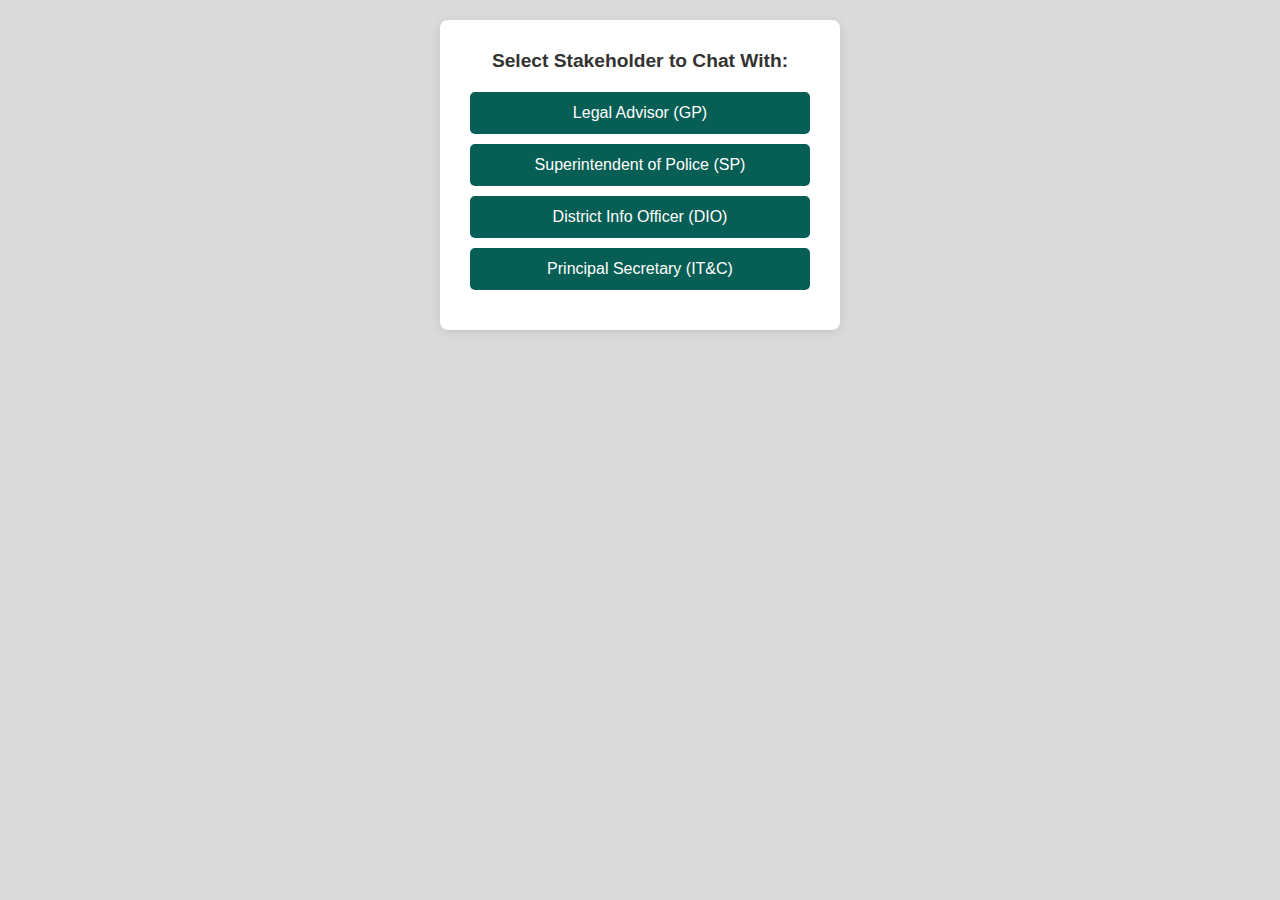
<file: wiki-ani.html>
<!DOCTYPE html>
<html lang="en">
<head>
    <meta charset="UTF-8">
    <meta name="viewport" content="width=device-width, initial-scale=1.0">
    <title>DC Chat - Wikipedia Ruling</title>
    <style>
        /* Basic Reset */
        * {
            box-sizing: border-box;
            margin: 0;
            padding: 0;
        }

        body {
            font-family: -apple-system, BlinkMacSystemFont, 'Segoe UI', Roboto, Oxygen, Ubuntu, Cantarell, 'Open Sans', 'Helvetica Neue', sans-serif;
            background-color: #DADADA; /* Lighter grey background */
            display: flex;
            justify-content: center;
            align-items: flex-start;
            padding-top: 20px;
            min-height: 100vh;
            color: #333;
        }

        /* Stakeholder Selection Screen */
        #stakeholder-selection {
            background-color: #fff;
            padding: 30px;
            border-radius: 8px;
            text-align: center;
            box-shadow: 0 2px 10px rgba(0,0,0,0.1);
            max-width: 400px;
            width: 90%;
        }

        #stakeholder-selection h2 {
            margin-bottom: 20px;
            color: #333;
            font-size: 1.2em;
        }

        #stakeholder-selection button {
            display: block;
            width: 100%;
            padding: 12px;
            margin-bottom: 10px;
            font-size: 16px;
            background-color: #075e54; /* WhatsApp Green */
            color: white;
            border: none;
            border-radius: 5px;
            cursor: pointer;
            transition: background-color 0.2s;
        }

        #stakeholder-selection button:hover {
            background-color: #128c7e; /* Darker Green */
        }

        /* Chat Container */
        #chat-container {
            width: 90%;
            max-width: 400px; /* Narrower for mobile feel */
            height: 85vh; /* Fixed height */
            max-height: 700px; /* Max height */
            background-color: #e5ddd5; /* WhatsApp chat background color */
            border-radius: 8px;
            box-shadow: 0 4px 15px rgba(0,0,0,0.2);
            display: flex;
            flex-direction: column;
            overflow: hidden;
            border: 1px solid #ccc;
        }

        /* Chat Header */
        #chat-header {
            background-color: #075e54; /* WhatsApp Green */
            color: white;
            padding: 10px 15px;
            font-weight: bold;
            display: flex;
            align-items: center;
            border-bottom: 1px solid #054e46;
            flex-shrink: 0; /* Prevent header shrinking */
        }

        #back-button {
            font-size: 1.5em;
            margin-right: 15px;
            cursor: pointer;
            font-weight: bold;
        }

        #stakeholder-name {
            flex-grow: 1;
            text-align: left;
            font-size: 1.1em;
        }

        #chat-header .status {
            font-size: 0.8em;
            font-weight: normal;
            color: #dcf8c6; /* Light green */
            margin-left: 10px;
        }

        /* Chat Messages Area */
        #chat-messages {
            flex-grow: 1;
            padding: 15px;
            overflow-y: auto;
            background-image: url('https://user-images.githubusercontent.com/15075759/28719144-86dc0f70-73b1-11e7-911d-60d70fcded21.png'); /* Optional background */
            background-color: #E5DDD5; /* Ensure background color */
            background-size: contain; /* Or adjust as needed */
            display: flex;
            flex-direction: column;
        }

        /* Individual Message Bubbles */
        .message {
            padding: 8px 12px;
            border-radius: 8px;
            margin-bottom: 10px;
            max-width: 80%;
            word-wrap: break-word;
            clear: both;
            line-height: 1.4;
            box-shadow: 0 1px 1px rgba(0,0,0,0.1);
            position: relative;
            font-size: 0.95em;
        }

        .user-message { /* DC's messages */
            background-color: #dcf8c6; /* WhatsApp green bubble */
            margin-left: auto;
            float: right;
            border-top-right-radius: 0; /* Characteristic notch */
        }

        .stakeholder-message { /* Stakeholder messages */
            background-color: #ffffff; /* White bubble */
            margin-right: auto;
            float: left;
            border-top-left-radius: 0; /* Characteristic notch */
        }

        /* Loading Dots Styling */
        #loading-dots {
            /* Inherits .stakeholder-message styles for bubble appearance */
            display: flex;
            justify-content: flex-start;
            padding: 8px 12px; /* Match message padding */
            margin-bottom: 10px;
            float: left;
            clear: both;
            width: fit-content;
            min-height: 30px; /* Approximate height of a short message */
            align-items: center;
            background-color: #ffffff;
             border-radius: 8px;
             border-top-left-radius: 0;
             box-shadow: 0 1px 1px rgba(0,0,0,0.1);
        }

        #loading-dots span {
            display: inline-block;
            width: 6px;
            height: 6px;
            background-color: #aaa;
            border-radius: 50%;
            margin: 0 2px;
            animation: bounce 0.8s infinite alternate;
        }

        #loading-dots span:nth-child(2) {
            animation-delay: 0.2s;
        }

        #loading-dots span:nth-child(3) {
            animation-delay: 0.4s;
        }

        @keyframes bounce {
            0%, 100% { transform: translateY(0); }
            50% { transform: translateY(-5px); }
        }

        /* Input Area Styling */
        #chat-input {
            display: flex;
            padding: 8px 10px;
            background-color: #f0f0f0;
            border-top: 1px solid #ddd;
            align-items: center;
            flex-shrink: 0;
        }

        #message-input {
            flex-grow: 1;
            padding: 10px 15px;
            border: none;
            border-radius: 20px;
            margin-right: 8px;
            font-size: 15px;
            background-color: #fff;
            resize: none;
            line-height: 1.4;
            color: #333; /* Make typed text visible */
            font-family: inherit; /* Match body font */
            overflow: hidden; /* Prevent scrollbars inside input */
            white-space: pre-wrap; /* Allow wrapping */
        }

        #message-input[readonly] {
             background-color: #fff;
             cursor: default;
             color: #333; /* Ensure text is visible */
        }
        #message-input::placeholder {
            color: #999;
            font-style: italic;
            font-size: 0.9em;
        }

        #send-button {
            padding: 0;
            width: 44px;
            height: 44px;
            background-color: #128c7e; /* WhatsApp Dark Green */
            color: white;
            border: none;
            border-radius: 50%;
            cursor: pointer;
            display: flex;
            justify-content: center;
            align-items: center;
            transition: background-color 0.2s;
            flex-shrink: 0;
        }
        #send-button svg {
            width: 24px;
            height: 24px;
        }

        #send-button:hover:not(:disabled) {
             background-color: #075e54; /* Darker on hover */
        }
        #send-button:disabled {
            background-color: #99cec9; /* Lighter green when disabled */
            cursor: not-allowed;
        }

        /* Utility class */
        .hidden {
            display: none !important;
        }
    </style>
</head>
<body>

    <!-- Stakeholder Selection Screen -->
    <div id="stakeholder-selection">
        <h2>Select Stakeholder to Chat With:</h2>
        <button onclick="startConversation('gp', 'Legal Advisor (GP)')">Legal Advisor (GP)</button>
        <button onclick="startConversation('sp', 'Superintendent of Police (SP)')">Superintendent of Police (SP)</button>
        <button onclick="startConversation('dio', 'District Information Officer (DIO)')">District Info Officer (DIO)</button>
        <button onclick="startConversation('ps_itc', 'Principal Secretary (IT&C)')">Principal Secretary (IT&C)</button>
        <!-- Add more buttons if other conversations exist -->
    </div>

    <!-- Chat Screen -->
    <div id="chat-container" class="hidden">
        <!-- Header -->
        <div id="chat-header">
            <span id="back-button" onclick="goBackToSelection()">←</span>
            <span id="stakeholder-name">Stakeholder</span>
            <span class="status">Online</span>
        </div>

        <!-- Messages Area -->
        <div id="chat-messages">
            <!-- Chat messages appear here -->
        </div>

        <!-- Loading Dots (initially hidden) -->
        <div id="loading-dots" class="hidden stakeholder-message">
            <span>.</span><span>.</span><span>.</span>
        </div>

        <!-- Input Area -->
        <div id="chat-input">
            <input type="text" id="message-input" placeholder="Click Send for your next message..." readonly>
            <button id="send-button" disabled>
                <!-- Send Icon SVG -->
                <svg xmlns="http://www.w3.org/2000/svg" viewBox="0 0 24 24" width="24" height="24"><path fill="currentColor" d="M1.101 21.757 23.8 12.028 1.101 2.3l.011 7.912 13.623 1.816-13.623 1.817-.011 7.912z"></path></svg>
            </button>
        </div>
    </div>

<script>
    // --- Conversation Data ---
    const conversations = {
        gp: [
            // Basic Understanding
            { sender: 'dc', text: "GP, good morning. I read the SC's Wikipedia judgment." },
            { sender: 'dc', text: "Please simplify the main legal points for me." },
            { sender: 'stakeholder', text: "Good morning, Sir. I can explain." },
            { sender: 'stakeholder', text: "ANI filed a defamation case against Wikipedia content." },
            { sender: 'dc', text: "Right. The High Court first ordered page removal?" },
            { sender: 'stakeholder', text: "Yes, Sir. The HC said the content defamed ANI." },
            { sender: 'stakeholder', text: "HC thought the page did not copy sources exactly." },
            { sender: 'stakeholder', text: "HC called the sources \"opinionated articles.\"" },
            { sender: 'stakeholder', text: "HC also said Wikipedia has a \"higher responsibility.\"" },
            { sender: 'dc', text: "The article says HC's reasoning was problematic." },
            { sender: 'dc', text: "It says sources were reporting, not just opinions." },
            { sender: 'stakeholder', text: "Exactly Sir. The SC likely saw that difference." },
            { sender: 'stakeholder', text: "More importantly, SC found the HC order too broad." },
            { sender: 'dc', text: "Too broad? How?" },
            { sender: 'stakeholder', text: "The HC asked Wikimedia to remove all false content." },
            { sender: 'stakeholder', text: "This included misleading and defamatory content too." },
            { sender: 'stakeholder', text: "The SC felt these directions were too vague." },
            { sender: 'dc', text: "I understand. What did the SC direct ANI to do?" },
            { sender: 'stakeholder', text: "SC told ANI to file a fresh plea in HC." },
            { sender: 'stakeholder', text: "ANI must point out specific parts to remove." },
            { sender: 'dc', text: "That sounds more precise and targeted." },
            { sender: 'stakeholder', text: "Yes, Sir. It focuses on specific alleged wrongs." },
            { sender: 'stakeholder', text: "It avoids removing the whole webpage unnecessarily." },
             // Intermediaries & Safe Harbour
            { sender: 'dc', text: "GP, continuing our chat. What is an \"Internet intermediary\"?" },
            { sender: 'stakeholder', text: "Sir, an intermediary is like a middleman platform." },
            { sender: 'stakeholder', text: "It hosts content that other people create." },
            { sender: 'stakeholder', text: "Think of Facebook, Twitter, or Wikipedia." },
            { sender: 'stakeholder', text: "These sites do not create most content themselves." },
            { sender: 'stakeholder', text: "Users create and upload the content." },
            { sender: 'dc', text: "Okay. What is \"safe harbour\" protection then?" },
            { sender: 'stakeholder', text: "'Safe Harbour' is a legal shield for intermediaries." },
            { sender: 'stakeholder', text: "India's IT Act Section 79 provides this shield." },
            { sender: 'dc', text: "What does this 'Safe Harbour' shield them from?" },
            { sender: 'stakeholder', text: "It shields them from legal blame for user content." },
            { sender: 'stakeholder', text: "But, they must follow certain rules." },
            { sender: 'stakeholder', text: "For example, they must remove illegal content if notified." },
            { sender: 'stakeholder', text: "A court order is one type of notification." },
            { sender: 'dc', text: "So, Wikipedia is not automatically responsible?" },
            { sender: 'dc', text: "Not responsible for what volunteer editors write?" },
            { sender: 'stakeholder', text: "Correct, Sir. Users handle content creation." },
            { sender: 'stakeholder', text: "Users also moderate the content as volunteers." },
            { sender: 'stakeholder', text: "Wikipedia's whole model depends on safe harbour." },
            { sender: 'dc', text: "Did the HC's broad order threaten this protection?" },
            { sender: 'stakeholder', text: "Yes, Sir. Removing all bad content is a huge task." },
            { sender: 'stakeholder', text: "It makes the platform seem responsible for everything." },
            { sender: 'stakeholder', text: "This goes against the safe harbour principle." },
            // Defamation & Free Flow of Info
            { sender: 'dc', text: "GP, now about 'defamation'. What is it simply?" },
            { sender: 'stakeholder', text: "Sir, defamation means harming someone's reputation." },
            { sender: 'stakeholder', text: "You do this by publishing a false statement." },
            { sender: 'stakeholder', text: "The statement must be false and harmful." },
            { sender: 'dc', text: "Is truth a defence against a defamation claim?" },
            { sender: 'stakeholder', text: "Yes, Sir. Truth is generally a strong defence." },
            { sender: 'dc', text: "So, Wikipedia's content might not be defamatory?" },
            { sender: 'dc', text: "Even if critical, if based on factual reports?" },
            { sender: 'stakeholder', text: "Correct, Sir. Factual critical reporting is different." },
            { sender: 'stakeholder', text: "It differs from making false harmful statements." },
            { sender: 'stakeholder', text: "The HC seemed to mix up facts and opinions." },
            { sender: 'dc', text: "So the SC ruling supports Wikipedia's intermediary status?" },
            { sender: 'dc', text: "And it upholds the safe harbour idea?" },
            { sender: 'stakeholder', text: "Yes, Sir. It stresses the need for specific complaints." },
            { sender: 'stakeholder', text: "It protects the platform's user-generated model." },
            { sender: 'stakeholder', text: "It avoids demands for broad content removal." },
            { sender: 'dc', text: "Does this also support 'free flow of information'?" },
            { sender: 'stakeholder', text: "Indeed, Sir. Broad takedown orders can stop discussion." },
            { sender: 'stakeholder', text: "The SC wants to avoid stifling information sharing." },
            { sender: 'dc', text: "This gives a very clear legal picture. Thank you, GP." },
            { sender: 'stakeholder', text: "My pleasure, Sir. Always ready to assist." }
        ],
        sp: [
            // Enforcement Challenges
            { sender: 'dc', text: "SP, good morning. Read the SC's Wikipedia ruling." },
            { sender: 'dc', text: "How do we handle online content court orders locally?" },
            { sender: 'stakeholder', text: "Morning, Sir. Our Cyber Cell usually handles these." },
            { sender: 'stakeholder', text: "We receive such orders sometimes." },
            { sender: 'dc', text: "Imagine we got an order like the first HC one." },
            { sender: 'dc', text: "To remove 'all false content' from a local site." },
            { sender: 'dc', text: "Would that be hard to enforce?" },
            { sender: 'stakeholder', text: "Extremely hard, Sir. Defining 'false' is difficult." },
            { sender: 'stakeholder', text: "It is subjective without specific details." },
            { sender: 'stakeholder', text: "Enforcement needs clear legal definitions." },
            { sender: 'dc', text: "The SC asked for specific parts to be named." },
            { sender: 'dc', text: "Does specificity make enforcement easier for you?" },
            { sender: 'stakeholder', text: "Much easier, Sir. Specific orders are clear." },
            { sender: 'stakeholder', text: "E.g., \"Remove paragraph X for reason Y.\"" },
            { sender: 'stakeholder', text: "We can clearly tell the platform what to remove." },
            // User Anonymity & Platform Action
            { sender: 'dc', text: "SP, Wikipedia content comes from global users." },
            { sender: 'dc', text: "Many users are anonymous. Is finding them hard?" },
            { sender: 'stakeholder', text: "A huge challenge, Sir. Platforms protect user privacy." },
            { sender: 'stakeholder', text: "Finding the original writer is often impossible." },
            { sender: 'stakeholder', text: "Especially if they are outside India." },
            { sender: 'dc', text: "So, we usually act against the platform itself?" },
            { sender: 'dc', text: "We ask the platform (intermediary) to remove content?" },
            { sender: 'dc', text: "Rather than prosecuting the unknown user?" },
            { sender: 'stakeholder', text: "Mostly yes, Sir. That is the practical step." },
            { sender: 'stakeholder', text: "We need a valid legal order for removal." },
            { sender: 'stakeholder', text: "We act if the user is known and in India." },
            { sender: 'dc', text: "Wikipedia has internal rules like 'editing wars'." },
            { sender: 'dc', text: "And 'protections'. Does this affect police work?" },
            { sender: 'stakeholder', text: "Indirectly, Sir. Good self-regulation might reduce issues." },
            { sender: 'stakeholder', text: "Fewer illegal content cases might reach us." },
            { sender: 'stakeholder', text: "But we don't depend on their internal rules." },
            { sender: 'stakeholder', text: "We follow our legal duties regardless." },
            // Local Tensions & Balanced Approach
            { sender: 'dc', text: "SP, what if online posts spark local tension?" },
            { sender: 'dc', text: "Say, arguments about local issues on social media?" },
            { sender: 'stakeholder', text: "That is a major concern, Sir. Happens often." },
            { sender: 'stakeholder', text: "Fake news or hate posts spread very fast." },
            { sender: 'stakeholder', text: "This can cause real-world law and order problems." },
            { sender: 'dc', text: "How do we handle such situations? Takedowns only?" },
            { sender: 'stakeholder', text: "We use multiple methods, Sir." },
            { sender: 'stakeholder', text: "We monitor social media for danger signs." },
            { sender: 'stakeholder', text: "We issue official clarifications quickly." },
            { sender: 'stakeholder', text: "Community policing helps calm tensions." },
            { sender: 'stakeholder', text: "We seek takedowns for clearly illegal content." },
            { sender: 'stakeholder', text: "Content inciting violence or hatred needs removal." },
            { sender: 'stakeholder', text: "We always follow the proper legal process." },
            { sender: 'dc', text: "So this SC judgment supports our focus?" },
            { sender: 'dc', text: "Focus on specific illegal content via legal routes?" },
            { sender: 'dc', text: "Not broad monitoring or general censorship?" },
            { sender: 'stakeholder', text: "Exactly, Sir. It supports a balanced approach." },
            { sender: 'stakeholder', text: "Act strongly against specific illegal posts." },
            { sender: 'stakeholder', text: "Avoid actions that stifle general discussion." },
            { sender: 'stakeholder', text: "Avoid overburdening platforms unfairly." },
            { sender: 'dc', text: "Good. Ensure Cyber Cell knows this well." },
            { sender: 'dc', text: "Specificity is vital for court order requests." },
            { sender: 'stakeholder', text: "Understood, Sir. I will brief the team." },
            { sender: 'stakeholder', text: "We execute specific, lawful orders only." },
            { sender: 'dc', text: "Thanks, SP. This clarity is very helpful." },
            { sender: 'stakeholder', text: "Welcome, Sir." }
        ],
        dio: [
             // Online Info Management
            { sender: 'dc', text: "DIO, the SC's Wikipedia judgment is interesting." },
            { sender: 'dc', text: "People clearly rely on such online sources." },
            { sender: 'dc', text: "How accurate is our district's info on Wikipedia?" },
            { sender: 'stakeholder', text: "Morning, Sir. It varies. Basic info might be okay." },
            { sender: 'stakeholder', text: "But details on schemes or new projects can be old." },
            { sender: 'stakeholder', text: "Sometimes information is missing too." },
            { sender: 'dc', text: "The article says Wikipedia is 'community-driven'." },
            { sender: 'dc', text: "Volunteers maintain it. Can we edit pages directly?" },
            { sender: 'dc', text: "Can we update our district's information ourselves?" },
            { sender: 'stakeholder', text: "Sir, Wikipedia advises against direct government edits." },
            { sender: 'stakeholder', text: "They see it as a potential conflict of interest." },
            { sender: 'stakeholder', text: "They want neutral information from reliable sources." },
            { sender: 'dc', text: "So how do we correct wrong information then?" },
            { sender: 'dc', text: "Say, about a district health scheme?" },
            { sender: 'stakeholder', text: "We should use the 'Talk' page for that article." },
            { sender: 'stakeholder', text: "We can post suggestions and point out errors there." },
            { sender: 'stakeholder', text: "We must provide links to official sources." },
            { sender: 'stakeholder', text: "Like our district website or government orders." },
            { sender: 'dc', text: "Volunteer editors review these suggestions?" },
            { sender: 'stakeholder', text: "Yes, Sir. Community editors check them." },
            { sender: 'stakeholder', text: "They check against Wikipedia's rules." },
            { sender: 'stakeholder', text: "Rules like reliable sources and neutral tone." },
            // Wikipedia's Internal Rules & Reliability
            { sender: 'dc', text: "DIO, the article mentions 'editing wars'. What are they?" },
            { sender: 'stakeholder', text: "Sir, 'editing wars' occur on disputed topics." },
            { sender: 'stakeholder', text: "Editors repeatedly change or undo edits." },
            { sender: 'dc', text: "How does Wikipedia stop these wars?" },
            { sender: 'stakeholder', text: "Admins can apply 'protections' to the page." },
            { sender: 'dc', text: "What are 'extended confirmed protection' and 'full protection'?" },
            { sender: 'stakeholder', text: "'Extended confirmed' means only experienced users edit." },
            { sender: 'stakeholder', text: "These users have a good editing history." },
            { sender: 'stakeholder', text: "'Full protection' limits editing only to administrators." },
            { sender: 'stakeholder', text: "This helps maintain stability on sensitive pages." },
            { sender: 'dc', text: "Who selects these experienced users or admins? Wikimedia?" },
            { sender: 'stakeholder', text: "No Sir. The community elects them." },
            { sender: 'stakeholder', text: "Election depends on past editing work and reputation." },
            { sender: 'dc', text: "Interesting. It's a user-driven, self-regulating system." },
            { sender: 'stakeholder', text: "It is, Sir. This model allows vast coverage." },
            { sender: 'stakeholder', text: "Wikipedia has over 62.95 million articles now." },
            { sender: 'stakeholder', text: "It covers over 350 languages." },
            { sender: 'dc', text: "But article quality isn't always uniform?" },
            { sender: 'stakeholder', text: "True Sir. Quality varies. Updates rely on volunteers." },
            { sender: 'stakeholder', text: "But their processes ensure good reliability overall." },
            // Information Strategy & Countering Misinformation
            { sender: 'dc', text: "DIO, the SC ruling protects Wikipedia's model." },
            { sender: 'dc', text: "It warns against actions that stifle discussion." },
            { sender: 'dc', text: "How does this affect our district info strategy?" },
            { sender: 'stakeholder', text: "Sir, it highlights our own official channels." },
            { sender: 'stakeholder', text: "Our district website and social media are key." },
            { sender: 'stakeholder', text: "They must be accurate, updated, and easy to find." },
            { sender: 'dc', text: "So, we treat Wikipedia as a secondary source?" },
            { sender: 'dc', text: "People might look there, but we point them to official sites?" },
            { sender: 'dc', text: "This ensures they get guaranteed correct info?" },
            { sender: 'stakeholder', text: "Exactly, Sir. We manage our official info first." },
            { sender: 'stakeholder', text: "If major errors on Wikipedia cause public confusion..." },
            { sender: 'stakeholder', text: "We use the 'Talk' page method to suggest fixes." },
            { sender: 'stakeholder', text: "We must provide evidence for our suggestions." },
            { sender: 'dc', text: "What about fighting general misinformation online?" },
            { sender: 'dc', text: "Misinformation about our district, not just on Wikipedia?" },
            { sender: 'stakeholder', text: "We use our official channels to clarify facts." },
            { sender: 'stakeholder', text: "Website updates, press releases, social media posts help." },
            { sender: 'stakeholder', text: "A 'Fact Check' section on our website is useful too." },
            { sender: 'dc', text: "Good points. So our strategy has key steps." },
            { sender: 'dc', text: "1. Maintain strong official channels." },
            { sender: 'dc', text: "2. Monitor external platforms like Wikipedia." },
            { sender: 'dc', text: "3. Use platform tools ('Talk' pages) for corrections." },
            { sender: 'dc', text: "4. Actively debunk fake news via our channels." },
            { sender: 'stakeholder', text: "Yes, Sir. This balances reach and control." },
            { sender: 'stakeholder', text: "The SC case shows risks of forcing broad changes." },
            { sender: 'stakeholder', text: "Especially on platforms with unique models like Wikipedia." },
            { sender: 'dc', text: "Makes sense. Let's review website scheme details next week." },
            { sender: 'stakeholder', text: "I will prepare the latest updates, Sir." },
            { sender: 'dc', text: "Thank you, DIO." },
            { sender: 'stakeholder', text: "Welcome, Sir." }
        ],
        ps_itc: [
            // Policy View
            { sender: 'dc', text: "Ma'am, good morning. Hope you are well." },
            { sender: 'dc', text: "Sharing ground-level thoughts on the SC's Wikipedia ruling." },
            { sender: 'stakeholder', text: "Morning, Collector. Please share. It is important." },
            { sender: 'dc', text: "Ma'am, the ruling strongly supports 'safe harbour'." },
            { sender: 'dc', text: "It helps intermediaries like online platforms." },
            { sender: 'dc', text: "Asking for specific takedowns seems practical for us." },
            { sender: 'stakeholder', text: "Absolutely, Collector. Safe harbour is vital." },
            { sender: 'stakeholder', text: "IT Act's Section 79 helps digital growth." },
            { sender: 'stakeholder', text: "Weakening it could harm innovation and free speech." },
            { sender: 'stakeholder', text: "SC's call for specificity fits due diligence rules." },
            { sender: 'dc', text: "The article notes Wikipedia's community model." },
            { sender: 'dc', text: "How does state policy see such user-content platforms?" },
            { sender: 'stakeholder', text: "Collector, policy recognizes different platform types." },
            { sender: 'stakeholder', text: "We expect all platforms to follow Indian laws." },
            { sender: 'stakeholder', text: "This includes the IT Rules." },
            { sender: 'stakeholder', text: "But a single regulatory approach does not work." },
            { sender: 'stakeholder', text: "Intermediaries host content; safe harbour protects this role." },
            { sender: 'dc', text: "Does this ruling change advice to departments?" },
            { sender: 'dc', text: "Advice on handling wrong online information?" },
             // Balancing Act & State Approach
            { sender: 'stakeholder', text: "It confirms the best practice, Collector." },
            { sender: 'stakeholder', text: "Use official channels for correct information." },
            { sender: 'stakeholder', text: "Issue specific corrections if needed." },
            { sender: 'stakeholder', text: "Use legal options only for clear illegal content." },
            { sender: 'stakeholder', text: "Like defamation suits or specific takedown orders." },
            { sender: 'stakeholder', text: "Do not use legal tools against general criticism." },
            { sender: 'dc', text: "The HC felt Wikipedia had 'higher responsibility'." },
            { sender: 'dc', text: "Does the state see platforms differently?" },
            { sender: 'dc', text: "Like an encyclopaedia versus social media?" },
            { sender: 'stakeholder', text: "Their impact differs, but 'intermediary' status is key." },
            { sender: 'stakeholder', text: "Safe harbour applies based on their function." },
            { sender: 'stakeholder', text: "Their function is hosting third-party content." },
            { sender: 'stakeholder', text: "Expecting publisher standards from platforms is complex." },
            { sender: 'stakeholder', text: "The SC decision highlights this complexity." },
            { sender: 'dc', text: "Article warns against stifling open discussion." },
            { sender: 'dc', text: "How do we balance preventing online harm..." },
            { sender: 'dc', text: "...with protecting free flow of information?" },
            { sender: 'stakeholder', text: "That is the main challenge, Collector." },
            { sender: 'stakeholder', text: "We need a measured approach." },
            { sender: 'stakeholder', text: "Strong official communication is first." },
            { sender: 'stakeholder', text: "Media literacy education helps citizens." },
            { sender: 'stakeholder', text: "Platforms need good grievance systems (per IT Rules)." },
            { sender: 'stakeholder', text: "Legal action is the last step for specific harm." },
            { sender: 'stakeholder', text: "Not a tool to silence critics." },
            { sender: 'dc', text: "So, platforms need systems (like Wikipedia's rules)?" },
            { sender: 'dc', text: "And government acts legally for specific harms?" },
            { sender: 'stakeholder', text: "Precisely. Government sets the legal framework." },
            { sender: 'stakeholder', text: "Platforms must exercise due diligence." },
            { sender: 'stakeholder', text: "Judiciary applies laws in specific cases." },
            { sender: 'stakeholder', text: "SC corrected the HC's perceived overreach here." },
            { sender: 'dc', text: "Understood, Ma'am. This aligns our district actions." },
            { sender: 'dc', text: "It helps us follow the broader policy view." },
            { sender: 'stakeholder', text: "Good. Ensure your DIO and Cyber Cell know this." },
            { sender: 'stakeholder', text: "Specificity and proportion matter in online cases." },
            { sender: 'dc', text: "I will ensure they understand, Ma'am. Thank you." },
            { sender: 'stakeholder', text: "Welcome, Collector. Keep up the good work." }
        ]
        // Add other stakeholder conversations here following the same structure
    };

    // --- Global Variables ---
    let currentStakeholderKey = null;
    let currentMessageIndex = 0;
    let isTypingOrLoading = false; // Flag to prevent clicks during animations/stakeholder turns
    let typingIntervalId = null; // To store the interval ID for typing simulation

    // --- DOM References ---
    const stakeholderSelectionDiv = document.getElementById('stakeholder-selection');
    const chatContainerDiv = document.getElementById('chat-container');
    const chatHeaderName = document.getElementById('stakeholder-name');
    const chatMessagesDiv = document.getElementById('chat-messages');
    const messageInput = document.getElementById('message-input');
    const sendButton = document.getElementById('send-button');
    const loadingDots = document.getElementById('loading-dots');

    // --- Constants ---
    const TYPING_SPEED_MS = 35; // Speed of DC typing animation (milliseconds per character)
    const STAKEHOLDER_RESPONSE_DELAY_MS = 2000; // Delay before stakeholder *starts* replying
    const STAKEHOLDER_CONSECUTIVE_DELAY_MS = 2000; // Delay between consecutive stakeholder messages

    // --- Functions ---

    /** Scrolls the chat messages div to the bottom smoothly */
    function scrollToBottom() {
        chatMessagesDiv.scrollTo({ top: chatMessagesDiv.scrollHeight, behavior: 'smooth' });
    }

    /** Displays a message in the chat window */
    function displayMessage(sender, text) {
        const messageDiv = document.createElement('div');
        messageDiv.classList.add('message');
        messageDiv.classList.add(sender === 'dc' ? 'user-message' : 'stakeholder-message');
        // Replace newlines with <br> for display, sanitize basic HTML to prevent injection
        const sanitizedText = text.replace(/</g, "&lt;").replace(/>/g, "&gt;").replace(/\n/g, '<br>');
        messageDiv.innerHTML = sanitizedText;
        chatMessagesDiv.appendChild(messageDiv);
        scrollToBottom();
    }

    /** Simulates the DC typing a message into the input bar */
    function typeMessageInInput(text, callback) {
        let charIndex = 0;
        messageInput.value = ''; // Clear input
        messageInput.placeholder = 'Typing...';
        isTypingOrLoading = true;
        sendButton.disabled = true;

        if (typingIntervalId) clearInterval(typingIntervalId); // Clear previous interval

        typingIntervalId = setInterval(() => {
            if (charIndex < text.length) {
                // Display the accumulating text in the input bar
                messageInput.value += text.charAt(charIndex);
                charIndex++;
            } else {
                clearInterval(typingIntervalId);
                typingIntervalId = null;
                // Short pause after typing before triggering send completion
                setTimeout(() => {
                    callback(text); // Pass the full text to the callback
                }, 150);
            }
        }, TYPING_SPEED_MS);
    }

    /** Handles the process after the DC's message has been typed and 'sent' */
    function onDcTypingComplete(typedText) {
        displayMessage('dc', typedText); // Show the DC's message in chat history
        messageInput.value = ''; // Clear the input bar after sending
        messageInput.placeholder = "Waiting for response...";

        // Check the next message
        const nextMessageData = conversations[currentStakeholderKey]?.[currentMessageIndex];

        if (nextMessageData && nextMessageData.sender === 'stakeholder') {
            // If stakeholder replies next, show loading dots and start their sequence
            loadingDots.classList.remove('hidden');
            scrollToBottom(); // Scroll after showing dots
            isTypingOrLoading = true; // Block DC input while loading/stakeholder replies
            sendButton.disabled = true;
            setTimeout(processStakeholderSequence, STAKEHOLDER_RESPONSE_DELAY_MS);
        } else if (nextMessageData && nextMessageData.sender === 'dc') {
            // If DC speaks again next, immediately prepare for the next DC turn
            prepareForNextDcTurn();
        } else {
            // End of conversation after DC's message
            prepareForNextDcTurn(); // Handles the end state
        }
    }

    /** Processes a sequence of one or more stakeholder messages */
    function processStakeholderSequence() {
        if (!currentStakeholderKey || currentMessageIndex >= conversations[currentStakeholderKey].length) {
            prepareForNextDcTurn(); // End of conversation or error state
            return;
        }

        const messageData = conversations[currentStakeholderKey][currentMessageIndex];

        if (messageData.sender === 'stakeholder') {
            loadingDots.classList.add('hidden'); // Hide loading dots before showing message

            // Display the stakeholder message
            displayMessage('stakeholder', messageData.text);
            currentMessageIndex++; // Move to the next message index

            // Look ahead: Check if the *next* message is ALSO from the stakeholder
            const nextMessageData = conversations[currentStakeholderKey]?.[currentMessageIndex];
            if (nextMessageData && nextMessageData.sender === 'stakeholder') {
                // If yes, schedule the next stakeholder message after a delay
                setTimeout(processStakeholderSequence, STAKEHOLDER_CONSECUTIVE_DELAY_MS);
            } else {
                // If the next message is from DC or the end, prepare for DC's turn
                prepareForNextDcTurn();
            }
        } else {
            // If the current message is not from the stakeholder (e.g., DC's turn now),
            // stop the sequence and prepare for DC's turn.
            loadingDots.classList.add('hidden'); // Ensure dots are hidden
            prepareForNextDcTurn();
        }
    }


    /** Checks the next message and sets the UI state (enables send button or ends chat) */
    function prepareForNextDcTurn() {
        isTypingOrLoading = false; // No longer typing or waiting for stakeholder sequence
        loadingDots.classList.add('hidden'); // Ensure loading dots are hidden

        if (!currentStakeholderKey || currentMessageIndex >= conversations[currentStakeholderKey].length) {
            // Conversation ended
            messageInput.placeholder = "Conversation ended.";
            sendButton.disabled = true;
             if (typingIntervalId) clearInterval(typingIntervalId); // Clear interval if chat ends during typing
        } else {
            // Check whose turn is next
            const nextMessageData = conversations[currentStakeholderKey][currentMessageIndex];
            if (nextMessageData.sender === 'dc') {
                // It's DC's turn: Display the message to be sent in the input bar
                messageInput.value = nextMessageData.text; // Show the full text
                messageInput.placeholder = "Click Send for your next message...";
                sendButton.disabled = false; // Enable send button
            } else {
                // Should not happen if logic is correct, but handle defensively
                 messageInput.placeholder = "Waiting for response...";
                 sendButton.disabled = true;
                 console.warn("PrepareForNextDcTurn called unexpectedly when stakeholder is next.");
                 // It might be the start of a stakeholder sequence, trigger it if needed
                 if(nextMessageData.sender === 'stakeholder' && !isTypingOrLoading){
                     loadingDots.classList.remove('hidden');
                     scrollToBottom();
                     isTypingOrLoading = true;
                     setTimeout(processStakeholderSequence, STAKEHOLDER_RESPONSE_DELAY_MS);
                 }
            }
        }
    }

    /** Handles the click event on the Send button */
    function handleSendClick() {
        // Prevent action if already busy or not DC's turn
        if (isTypingOrLoading || !currentStakeholderKey || currentMessageIndex >= conversations[currentStakeholderKey].length || conversations[currentStakeholderKey][currentMessageIndex].sender !== 'dc') {
            return; // Do nothing if conditions not met
        }

        const messageData = conversations[currentStakeholderKey][currentMessageIndex];
        currentMessageIndex++; // IMPORTANT: Increment index *before* typing starts

        // Start the typing simulation, which will call onDcTypingComplete when done
        // Pass the text to be typed
        typeMessageInInput(messageData.text, onDcTypingComplete);
    }

    /** Starts a specific conversation */
    function startConversation(stakeholderKey, stakeholderName) {
        const conversationData = conversations[stakeholderKey];
        if (!conversationData || conversationData.length === 0) {
            console.error("Conversation data not found or empty for key:", stakeholderKey);
            alert("Error: Could not load conversation.");
            return;
        }
        currentStakeholderKey = stakeholderKey;
        currentMessageIndex = 0;
        isTypingOrLoading = false;

        // Update UI elements
        stakeholderSelectionDiv.classList.add('hidden');
        chatContainerDiv.classList.remove('hidden');
        chatHeaderName.textContent = stakeholderName;
        chatMessagesDiv.innerHTML = ''; // Clear previous messages
        messageInput.value = '';
        messageInput.readOnly = true; // Keep it read-only, text appears via script
        loadingDots.classList.add('hidden');

        // Determine the first turn
        const firstMessage = conversationData[0];
        if (firstMessage.sender === 'dc') {
            prepareForNextDcTurn(); // Prepare for DC to click Send
        } else if (firstMessage.sender === 'stakeholder') {
            // If stakeholder starts, initiate their sequence immediately
            isTypingOrLoading = true;
            sendButton.disabled = true;
            messageInput.placeholder = "Waiting for response...";
            loadingDots.classList.remove('hidden'); // Show loading immediately
            scrollToBottom();
            setTimeout(processStakeholderSequence, STAKEHOLDER_RESPONSE_DELAY_MS); // Start after initial delay
        }
    }

    /** Navigates back to the stakeholder selection screen */
    function goBackToSelection() {
        chatContainerDiv.classList.add('hidden');
        stakeholderSelectionDiv.classList.remove('hidden');
        currentStakeholderKey = null;
        currentMessageIndex = 0;
        isTypingOrLoading = false;
        if (typingIntervalId) { // Clear any ongoing typing animation
            clearInterval(typingIntervalId);
            typingIntervalId = null;
        }
        // Reset input area
        messageInput.value = '';
        messageInput.placeholder = 'Click Send for your next message...';
        sendButton.disabled = true;
        loadingDots.classList.add('hidden');
    }

    // --- Event Listeners ---
    sendButton.addEventListener('click', handleSendClick);

    // --- Initial Setup ---
    // Chat container hidden by default via CSS classes

</script>

</body>
</html>
</file>
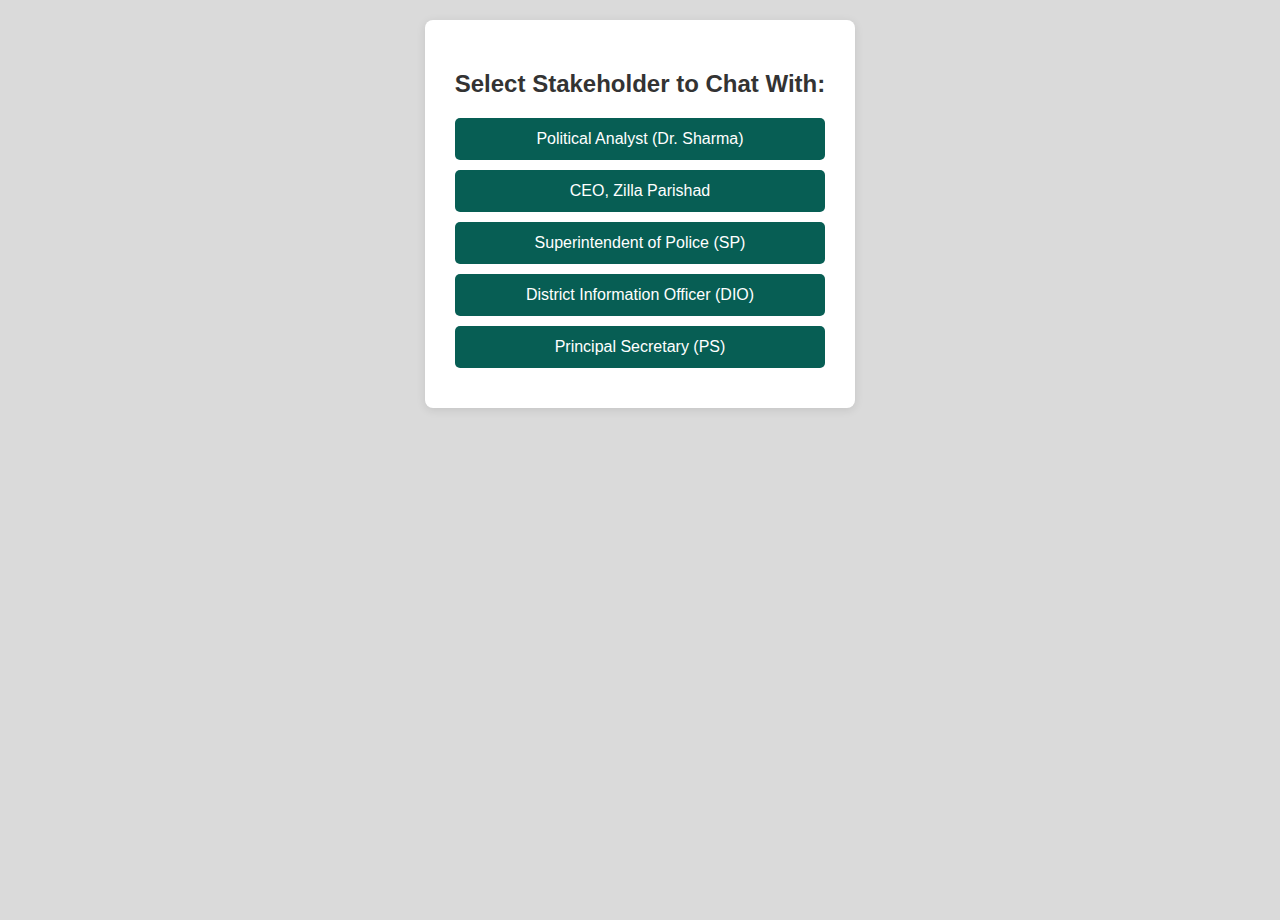
<file: Work in progress.html>
<!DOCTYPE html>
<html lang="en">
<head>
    <meta charset="UTF-8">
    <meta name="viewport" content="width=device-width, initial-scale=1.0">
    <title>DC Stakeholder Chat - Congress Article</title>
    <style>
        body {
            font-family: -apple-system, BlinkMacSystemFont, 'Segoe UI', Roboto, Oxygen, Ubuntu, Cantarell, 'Open Sans', 'Helvetica Neue', sans-serif;
            background-color: #DADADA; /* Lighter grey background */
            display: flex;
            justify-content: center;
            align-items: flex-start;
            padding-top: 20px;
            min-height: 100vh;
            margin: 0;
        }

        #stakeholder-selection {
            background-color: #fff;
            padding: 30px;
            border-radius: 8px;
            text-align: center;
            box-shadow: 0 2px 10px rgba(0,0,0,0.1);
            max-width: 400px; /* Limit width */
        }

        #stakeholder-selection h2 {
            margin-bottom: 20px;
            color: #333;
        }

        #stakeholder-selection button {
            display: block;
            width: 100%;
            padding: 12px;
            margin-bottom: 10px;
            font-size: 16px;
            background-color: #075e54;
            color: white;
            border: none;
            border-radius: 5px;
            cursor: pointer;
            transition: background-color 0.2s;
        }

        #stakeholder-selection button:hover {
            background-color: #128c7e;
        }

        #chat-container {
            width: 90%;
            max-width: 400px; /* Narrower for mobile feel */
            height: 85vh; /* Fixed height */
            max-height: 700px; /* Max height */
            background-color: #e5ddd5;
            border-radius: 8px;
            box-shadow: 0 4px 15px rgba(0,0,0,0.2);
            display: flex;
            flex-direction: column;
            overflow: hidden;
            border: 1px solid #ccc;
        }

        #chat-header {
            background-color: #075e54;
            color: white;
            padding: 10px 15px;
            font-weight: bold;
            display: flex;
            align-items: center; /* Center items vertically */
            border-bottom: 1px solid #054e46;
            flex-shrink: 0; /* Prevent header shrinking */
        }

        #back-button {
            font-size: 1.5em;
            margin-right: 15px;
            cursor: pointer;
        }

        #stakeholder-name {
            flex-grow: 1; /* Take available space */
            text-align: left; /* Align name to left */
        }

        #chat-header .status {
            font-size: 0.8em;
            font-weight: normal;
            color: #dcf8c6;
            margin-left: 10px; /* Space before status */
        }

        #chat-messages {
            flex-grow: 1; /* Takes up remaining vertical space */
            padding: 15px;
            overflow-y: auto; /* Enable scrolling */
            /* Optional WhatsApp background */
            background-image: url('https://user-images.githubusercontent.com/15075759/28719144-86dc0f70-73b1-11e7-911d-60d70fcded21.png');
            background-size: contain;
            display: flex;
            flex-direction: column; /* Messages stack vertically */
        }

        .message {
            padding: 8px 12px;
            border-radius: 8px;
            margin-bottom: 10px;
            max-width: 80%; /* Slightly wider bubbles */
            word-wrap: break-word;
            clear: both;
            line-height: 1.4;
            box-shadow: 0 1px 1px rgba(0,0,0,0.1);
            position: relative; /* Needed for pseudo-elements if used */
            font-size: 0.95em; /* Slightly smaller text */
        }

        .user-message {
            background-color: #dcf8c6; /* WhatsApp green bubble */
            margin-left: auto;
            float: right; /* Align right */
            border-top-right-radius: 0; /* Characteristic notch */
        }

        .stakeholder-message {
            background-color: #ffffff; /* White bubble */
            margin-right: auto;
            float: left; /* Align left */
            border-top-left-radius: 0; /* Characteristic notch */
        }

        /* Loading Dots Styling - uses stakeholder style */
        #loading-dots {
            /* Inherits .stakeholder-message styles */
            display: flex;
            justify-content: flex-start;
            padding: 5px 10px;
            margin-bottom: 10px;
            float: left;
            clear: both;
            width: fit-content;
            min-height: 20px;
            align-items: center;
        }

        #loading-dots span {
            display: inline-block;
            width: 6px;
            height: 6px;
            background-color: #aaa;
            border-radius: 50%;
            margin: 0 2px;
            animation: bounce 0.8s infinite alternate;
        }

        #loading-dots span:nth-child(2) {
            animation-delay: 0.2s;
        }

        #loading-dots span:nth-child(3) {
            animation-delay: 0.4s;
        }

        @keyframes bounce {
            0%, 100% { transform: translateY(0); }
            50% { transform: translateY(-5px); }
        }


        /* Input Area Styling */
        #chat-input {
            display: flex;
            padding: 8px 10px;
            background-color: #f0f0f0;
            border-top: 1px solid #ddd;
            align-items: center;
            flex-shrink: 0; /* Prevent input area shrinking */
        }

        #message-input {
            flex-grow: 1;
            padding: 10px 15px;
            border: none;
            border-radius: 20px;
            margin-right: 8px;
            font-size: 15px;
            background-color: #fff;
            resize: none;
            line-height: 1.4;
            color: #333;
            /* Ensure text is visible when readonly */
            -webkit-text-fill-color: #333;
            opacity: 1;
        }

        #message-input[readonly] {
             background-color: #fff;
             cursor: default;
             color: #333; /* Ensure text is visible */
        }
        #message-input::placeholder {
            color: #999;
            font-style: italic;
        }


        #send-button {
            padding: 0;
            width: 44px;
            height: 44px;
            background-color: #128c7e;
            color: white;
            border: none;
            border-radius: 50%;
            cursor: pointer;
            display: flex;
            justify-content: center;
            align-items: center;
            transition: background-color 0.2s;
            flex-shrink: 0;
        }
        #send-button svg {
            width: 24px;
            height: 24px;
        }

        #send-button:hover:not(:disabled) {
             background-color: #075e54;
        }
        #send-button:disabled {
            background-color: #99cec9;
            cursor: not-allowed;
        }

        /* Utility class */
        .hidden {
            display: none !important;
        }
    </style>
</head>
<body>
    <div id="stakeholder-selection">
        <h2>Select Stakeholder to Chat With:</h2>
        <button onclick="startConversation('analyst', 'Local Political Analyst (Dr. Sharma)')">Political Analyst (Dr. Sharma)</button>
        <button onclick="startConversation('ceo', 'Chief Executive Officer (CEO), ZP')">CEO, Zilla Parishad</button>
        <button onclick="startConversation('sp', 'Superintendent of Police (SP)')">Superintendent of Police (SP)</button>
        <button onclick="startConversation('dio', 'District Information Officer (DIO)')">District Information Officer (DIO)</button>
        <button onclick="startConversation('ps', 'Principal Secretary (PS)')">Principal Secretary (PS)</button>
    </div>

    <div id="chat-container" class="hidden">
        <div id="chat-header">
            <span id="back-button" onclick="goBackToSelection()">←</span>
            <span id="stakeholder-name">Stakeholder</span>
            <span class="status">Online</span>
        </div>
        <div id="chat-messages">
            <!-- Chat messages will appear here -->
        </div>
        <!-- Loading dots element -->
        <div id="loading-dots" class="hidden stakeholder-message">
            <span>.</span><span>.</span><span>.</span>
        </div>
        <div id="chat-input">
            <!-- Input field shows simulated typing -->
            <input type="text" id="message-input" placeholder="Click Send for your next message..." readonly>
            <button id="send-button" disabled>
                <!-- Simple Send Icon -->
                <svg xmlns="http://www.w3.org/2000/svg" viewBox="0 0 24 24" width="24" height="24"><path fill="currentColor" d="M1.101 21.757 23.8 12.028 1.101 2.3l.011 7.912 13.623 1.816-13.623 1.817-.011 7.912z"></path></svg>
            </button>
        </div>
    </div>

    <script>
        // --- Conversation Data (Congress Article Chats) ---
        const conversations = {
            analyst: [
                { sender: 'dc', text: "Dr. Sharma, thanks for coming. 🙏" },
                { sender: 'dc', text: "I read that Congress article. Many big words! 🧐" }, // Consecutive DC
                { sender: 'dc', text: "Can you explain it simply? What's the main idea?" }, // Consecutive DC
                { sender: 'stakeholder', text: "Hello Collector Sahab! Happy to help. 😊" },
                { sender: 'stakeholder', text: "Think of the party feeling weak now." }, // Consecutive Stakeholder
                { sender: 'stakeholder', text: "Especially in Gujarat, where they lost long ago." }, // Consecutive Stakeholder
                { sender: 'stakeholder', text: "They chose Ahmedabad for its history. Freedom struggle vibes! ✨" }, // Consecutive Stakeholder
                { sender: 'stakeholder', text: "It's like using a symbol to boost morale." }, // Consecutive Stakeholder
                { sender: 'dc', text: "Got it. Symbols matter in politics." },
                { sender: 'dc', text: "But what practical steps did they discuss?" }, // Consecutive DC
                { sender: 'dc', text: "The article mentioned 'organisational reforms'. What is that? 🤔" }, // Consecutive DC
                { sender: 'stakeholder', text: "Yes, that's the first big point." },
                { sender: 'stakeholder', text: "They feel Delhi bosses decide too much." }, // Consecutive Stakeholder
                { sender: 'stakeholder', text: "They call it 'high-command culture'. Like a remote control. 😉" }, // Consecutive Stakeholder
                { sender: 'dc', text: "Ah, the bosses in Delhi calling the shots." },
                { sender: 'dc', text: "So, what change do they want now?" }, // Consecutive DC
                { sender: 'stakeholder', text: "They want to give district leaders more power. 💪" },
                { sender: 'stakeholder', text: "Make District Congress Committees (DCCs) important." }, // Consecutive Stakeholder
                { sender: 'stakeholder', text: "Let districts decide things and be responsible." }, // Consecutive Stakeholder
                { sender: 'stakeholder', text: "Like building a house on a strong foundation." }, // Consecutive Stakeholder
                { sender: 'dc', text: "Interesting. Give power to lower levels. 'Decentralization'." },
                { sender: 'dc', text: "Sounds good. But won't it create problems?" }, // Consecutive DC
                { sender: 'dc', text: "The article mentions 'factionalism'. Groups fighting inside? 🥊" }, // Consecutive DC
                { sender: 'stakeholder', text: "Exactly! That's the big question, Sir! 😅" },
                { sender: 'stakeholder', text: "Will district power stop the internal fights?" }, // Consecutive Stakeholder
                { sender: 'stakeholder', text: "Or will it create more small fights locally?" }, // Consecutive Stakeholder
                { sender: 'stakeholder', text: "The article also doubts if it will work." }, // Consecutive Stakeholder
                { sender: 'dc', text: "So, this move could even backfire? Risky." },
                { sender: 'dc', text: "What was the second main point? 'Ideological clarity'?" }, // Consecutive DC
                { sender: 'stakeholder', text: "Yes! They want to strongly support certain values again." },
                { sender: 'stakeholder', text: "First, Secularism. Govt treats all religions equally. Neutral. 🤝" }, // Consecutive Stakeholder
                { sender: 'stakeholder', text: "Second, Pluralism. India has many cultures. Respect all diversity. 🇮🇳" }, // Consecutive Stakeholder
                { sender: 'stakeholder', text: "Third, Federalism. Share power between Centre and States. Not just Delhi." }, // Consecutive Stakeholder
                { sender: 'stakeholder', text: "Fourth, Inclusive Growth. Development helps everyone, not just rich people. 💰➡️👥" }, // Consecutive Stakeholder
                { sender: 'dc', text: "Okay, clear now. These are old Congress ideas." },
                { sender: 'dc', text: "Maybe they feel these values are weak today?" }, // Consecutive DC
                { sender: 'stakeholder', text: "That's exactly what they argue, Sir." },
                { sender: 'stakeholder', text: "They present themselves as defenders of these values." }, // Consecutive Stakeholder
                { sender: 'dc', text: "What about Rahul Gandhi's points? Caste census? Quotas?" },
                { sender: 'stakeholder', text: "Yes, a big plan. They want a count of all castes nationwide. 📊" },
                { sender: 'stakeholder', text: "Why? To get data for helping specific groups. 'Social Justice'." }, // Consecutive Stakeholder
                { sender: 'stakeholder', text: "They also want to end the 50% limit on job/education quotas." }, // Consecutive Stakeholder
                { sender: 'stakeholder', text: "This might attract some specific voter groups." }, // Consecutive Stakeholder
                { sender: 'dc', text: "That's a big policy idea. Could cause debates." },
                { sender: 'dc', text: "What challenges does the article mention for the party?" }, // Consecutive DC
                { sender: 'stakeholder', text: "Big challenges, Sir!" },
                { sender: 'stakeholder', text: "1. The internal fighting ('factionalism'). Very serious." }, // Consecutive Stakeholder
                { sender: 'stakeholder', text: "2. Giving power to districts is hard. Why?" }, // Consecutive Stakeholder
                { sender: 'stakeholder', text: "Because money, media, strategy are becoming more central now. Strange contradiction! 🤔" }, // Consecutive Stakeholder
                { sender: 'stakeholder', text: "3. They need a clear plan for the future." }, // Consecutive Stakeholder
                { sender: 'stakeholder', text: "Something exciting for young people and middle class. 🚀" }, // Consecutive Stakeholder
                { sender: 'stakeholder', text: "Not just talking about the past ('nostalgia')." }, // Consecutive Stakeholder
                { sender: 'stakeholder', text: "4. They need fresh ideas, clear strategy, and discipline." }, // Consecutive Stakeholder
                { sender: 'dc', text: "So, the Ahmedabad meeting was like a start?" },
                { sender: 'dc', text: "An announcement saying \"We need to change\"?" }, // Consecutive DC
                { sender: 'dc', text: "But not a detailed plan on 'how' to change?" }, // Consecutive DC
                { sender: 'stakeholder', text: "You got it perfectly, Collector Sahab! 👍" },
                { sender: 'stakeholder', text: "It's just the beginning. A 'work in progress'." }, // Consecutive Stakeholder
                { sender: 'stakeholder', text: "Will it bring real change? Or just another meeting?" }, // Consecutive Stakeholder
                { sender: 'stakeholder', text: "We have to wait and see. The next months are key." }, // Consecutive Stakeholder
                { sender: 'dc', text: "Understood. Symbolism, district power idea, values, social justice focus." },
                { sender: 'dc', text: "But big doubts on execution, unity, and future vision." }, // Consecutive DC
                { sender: 'dc', text: "Thanks, Dr. Sharma! You made it very simple. 🙏 Always helpful!" }, // Consecutive DC
                { sender: 'stakeholder', text: "My pleasure, Sir! Politics is often common sense. 😉 Good day!" }
            ],
            ceo: [
                { sender: 'dc', text: "CEO Sahab, thinking about local governance." },
                { sender: 'dc', text: "That Congress article mentioned empowering district bodies. 🤔" }, // Consecutive DC
                { sender: 'stakeholder', text: "Good Morning, Sir. Yes, I saw that piece." },
                { sender: 'stakeholder', text: "It sounds a bit like our Panchayat Raj system." }, // Consecutive Stakeholder
                { sender: 'dc', text: "Exactly my thought. They want district units as the 'bedrock'." },
                { sender: 'dc', text: "From your ZP work, what does 'empowering grassroots' truly mean?" }, // Consecutive DC
                { sender: 'stakeholder', text: "Sir, it means giving local bodies real power." },
                { sender: 'stakeholder', text: "Power to plan projects based on local needs." }, // Consecutive Stakeholder
                { sender: 'stakeholder', text: "Power to manage funds for those projects. 💰" }, // Consecutive Stakeholder
                { sender: 'stakeholder', text: "And power to execute them well. More freedom. Less top-down orders." }, // Consecutive Stakeholder
                { sender: 'dc', text: "Sounds good on paper. But the article warned about 'factionalism'." },
                { sender: 'dc', text: "We see local fights in Panchayat elections too, right? ⚔️" }, // Consecutive DC
                { sender: 'dc', text: "Could giving districts more power make these fights worse?" }, // Consecutive DC
                { sender: 'stakeholder', text: "Big risk there, Sir! 😟 Definitely a concern." },
                { sender: 'stakeholder', text: "If power goes down without clear rules..." }, // Consecutive Stakeholder
                { sender: 'stakeholder', text: "... existing local fights might increase. (Caste, family rivalries etc.)" }, // Consecutive Stakeholder
                { sender: 'stakeholder', text: "Work could get stuck. Decisions might be biased." }, // Consecutive Stakeholder
                { sender: 'dc', text: "That's my worry too. Article asks: will it help or hurt?" },
                { sender: 'dc', text: "What does your ZP experience suggest?" }, // Consecutive DC
                { sender: 'stakeholder', text: "Sir, it really depends how they do it." },
                { sender: 'stakeholder', text: "Empowering only existing strongmen? Things get worse. 😠" }, // Consecutive Stakeholder
                { sender: 'stakeholder', text: "Involving the whole community? Using checks? Might help." }, // Consecutive Stakeholder
                { sender: 'stakeholder', text: "But how they implement is the main thing. 🔑" }, // Consecutive Stakeholder
                { sender: 'dc', text: "The \"How\" is always vital! Article mentions squeezing regional leaders." },
                { sender: 'dc', text: "Squeezing them between local leaders and top bosses." }, // Consecutive DC
                { sender: 'dc', text: "Is it like how ZP sometimes deals directly with Panchayats? Bypassing block level? 😉" }, // Consecutive DC
                { sender: 'stakeholder', text: "Ha! Sometimes happens, Sir. 😉 A delicate balance!" },
                { sender: 'stakeholder', text: "Direct links can be good. But can cause friction too." }, // Consecutive Stakeholder
                { sender: 'stakeholder', text: "It needs very careful handling." }, // Consecutive Stakeholder
                { sender: 'dc', text: "Another point: Central resources vs District power. We see this daily." },
                { sender: 'dc', text: "We ask Panchayats to plan locally (GPDPs)." }, // Consecutive DC
                { sender: 'dc', text: "But funds often come tied to specific schemes. Right? 💰🔗" }, // Consecutive DC
                { sender: 'stakeholder', text: "Absolutely Sir. MGNREGA funds have rules. Finance grants have rules." },
                { sender: 'stakeholder', text: "True local power needs flexible money too. Untied funds." }, // Consecutive Stakeholder
                { sender: 'dc', text: "Exactly. So, this party wants district power." },
                { sender: 'dc', text: "But can they manage money flow? And messaging from the top?" }, // Consecutive DC
                { sender: 'dc', text: "That seems like a very tough challenge." }, // Consecutive DC
                { sender: 'stakeholder', text: "Very tough, Sir. Political ads, social media are very central now." },
                { sender: 'stakeholder', text: "Hard to run local campaigns without central support. Needs a common story." }, // Consecutive Stakeholder
                { sender: 'dc', text: "Let's link this to our work. Imagine empowering a Panchayat fully." },
                { sender: 'dc', text: "Say, for managing a local school (73rd Amendment idea)." }, // Consecutive DC
                { sender: 'dc', text: "What problems might we face, like the article suggests?" }, // Consecutive DC
                { sender: 'stakeholder', text: "Problems could be:" },
                { sender: 'stakeholder', text: "1. Local groups fighting for school committee control. 😠" }, // Consecutive Stakeholder
                { sender: 'stakeholder', text: "2. Teachers resisting local checks. They prefer state control. 🧑‍🏫" }, // Consecutive Stakeholder
                { sender: 'stakeholder', text: "3. School funds tied to central rules (SSA norms). 📚 (Central resource issue)" }, // Consecutive Stakeholder
                { sender: 'stakeholder', text: "4. Ensuring poor people also participate. Not just the powerful. (Inclusive issue)" }, // Consecutive Stakeholder
                { sender: 'dc', text: "Spot on, CEO. These political debates mirror our admin challenges." },
                { sender: 'dc', text: "If decentralization has to work (politically or here)..." }, // Consecutive DC
                { sender: 'dc', text: "...we need ways to manage fights, ensure duty, provide support." }, // Consecutive DC
                { sender: 'stakeholder', text: "True Sir. Maybe better local complaint systems?" },
                { sender: 'stakeholder', text: "Training for elected Panchayat members?" }, // Consecutive Stakeholder
                { sender: 'stakeholder', text: "And definitely more untied funds. Just thinking aloud. 🤔" }, // Consecutive Stakeholder
                { sender: 'dc', text: "Good ideas. The article mentioned 'organisational discipline'." },
                { sender: 'dc', text: "That applies to us too. Ensure local bodies follow rules. Work for goals." }, // Consecutive DC
                { sender: 'dc', text: "Making sure everyone pulls in the same direction! Not easy! 😄" }, // Consecutive DC
                { sender: 'stakeholder', text: "Not easy at all, Sir. Needs constant watch and help." },
                { sender: 'stakeholder', text: "It's a continuous effort. Like the article called it: 'work in progress'." }, // Consecutive Stakeholder
                { sender: 'dc', text: "Well put. Let's remember this for our ZP/Panchayat work." },
                { sender: 'dc', text: "We need local empowerment that actually delivers results. 👍" }, // Consecutive DC
                { sender: 'stakeholder', text: "Yes Sir. Will keep this in mind. Thank you. 🙏" }
            ],
            sp: [
                { sender: 'dc', text: "SP Sahab, that Congress article raised a point." },
                { sender: 'dc', text: "They talk 'social justice', caste census, changing quota limits." }, // Consecutive DC
                { sender: 'dc', text: "What law and order issues should we expect from this? 🤔" }, // Consecutive DC
                { sender: 'stakeholder', text: "Good Morning, Sir. Saw that. These are sensitive topics." },
                { sender: 'stakeholder', text: "1. Caste Census talk: Might increase focus on caste." }, // Consecutive Stakeholder
                { sender: 'stakeholder', text: "Could cause tension between groups. Need to watch social media. 📱🔥" }, // Consecutive Stakeholder
                { sender: 'stakeholder', text: "2. Quota Cap talk: Changing reservations often brings protests." }, // Consecutive Stakeholder
                { sender: 'stakeholder', text: "Some protest for it, some against it. Be ready for crowds. 👮‍♂️" }, // Consecutive Stakeholder
                { sender: 'dc', text: "Yes, caste issues can become volatile quickly." },
                { sender: 'dc', text: "How can we ensure peaceful discussion if debates arise? Proactive steps?" }, // Consecutive DC
                { sender: 'stakeholder', text: "Sir, key police actions:" },
                { sender: 'stakeholder', text: "Gather intelligence. Know who is planning what. 🕵️‍♀️" }, // Consecutive Stakeholder
                { sender: 'stakeholder', text: "Talk to community leaders. Use Peace Committees. Dialogue helps. 🤝" }, // Consecutive Stakeholder
                { sender: 'stakeholder', text: "Increase police visibility in sensitive areas. Deters trouble." }, // Consecutive Stakeholder
                { sender: 'stakeholder', text: "Act strictly against hate speech or violence. No bias. Zero tolerance. ⚖️" }, // Consecutive Stakeholder
                { sender: 'dc', text: "Good plan. The article also mentions party 'factionalism'. Internal fights." },
                { sender: 'dc', text: "Does political infighting sometimes cause law and order problems for us?" }, // Consecutive DC
                { sender: 'stakeholder', text: "Definitely Sir. Factions often clash. Especially during elections." },
                { sender: 'stakeholder', text: "Or during fights for local power. One group tries to dominate." }, // Consecutive Stakeholder
                { sender: 'stakeholder', text: "Remember those small clashes near Block X office last year? Political rivalry." }, // Consecutive Stakeholder
                { sender: 'dc', text: "Yes, I remember. So, the party wants district power." },
                { sender: 'dc', text: "If local factions get more power, could they become more aggressive?" }, // Consecutive DC
                { sender: 'dc', text: "Leading to more policing work for your team? 👀" }, // Consecutive DC
                { sender: 'stakeholder', text: "Possible, Sir. More power means higher stakes locally." },
                { sender: 'stakeholder', text: "Factions might fight harder. Maybe use force or create disturbances." }, // Consecutive Stakeholder
                { sender: 'stakeholder', text: "We need to watch this closely if it happens." }, // Consecutive Stakeholder
                { sender: 'dc', text: "The article mentions 'Secularism' and 'Pluralism'." },
                { sender: 'dc', text: "How does police work uphold these values practically?" }, // Consecutive DC
                { sender: 'stakeholder', text: "Sir, for us, it means fair policing for all." },
                { sender: 'stakeholder', text: "Protect everyone, regardless of religion or community. Equal safety." }, // Consecutive Stakeholder
                { sender: 'stakeholder', text: "Protect religious places. Ensure peaceful festivals for all. 🙏" }, // Consecutive Stakeholder
                { sender: 'stakeholder', text: "Treat every citizen the same under law. That's our duty." }, // Consecutive Stakeholder
                { sender: 'dc', text: "Well explained. Impartiality is the key word." },
                { sender: 'dc', text: "What about 'inclusive growth'? Does policing play a role? Seems development-focused." }, // Consecutive DC
                { sender: 'stakeholder', text: "Indirect role, Sir. Safety is needed for growth." },
                { sender: 'stakeholder', text: "If people feel unsafe, they can't work or do business." }, // Consecutive Stakeholder
                { sender: 'stakeholder', text: "Our work provides the basic stability. Allows everyone to participate. 👍" }, // Consecutive Stakeholder
                { sender: 'stakeholder', text: "Think women's safety, stopping illegal demands ('hafta'). Security enables inclusion." }, // Consecutive Stakeholder
                { sender: 'dc', text: "Good point. Stability allows growth for all." },
                { sender: 'dc', text: "Back to caste census/quotas. If data shows big changes..." }, // Consecutive DC
                { sender: 'dc', text: "... what's the immediate risk we should prepare for?" }, // Consecutive DC
                { sender: 'stakeholder', text: "Sir, immediate risk: competing demands based on new data." },
                { sender: 'stakeholder', text: "Some groups might demand more quotas loudly." }, // Consecutive Stakeholder
                { sender: 'stakeholder', text: "Others might resist changes fiercely. Counter-protests likely." }, // Consecutive Stakeholder
                { sender: 'stakeholder', text: "Fake news spreading online will be a huge problem. Spreads like fire! 🔥💨" }, // Consecutive Stakeholder
                { sender: 'dc', text: "Right. Fake news is a major issue." },
                { sender: 'dc', text: "So, we need DIO's team to monitor social media." }, // Consecutive DC
                { sender: 'dc', text: "And quickly correct fake news. Needs strong coordination with you." }, // Consecutive DC
                { sender: 'stakeholder', text: "Yes Sir, very critical. Need a joint quick-response system. 📞" },
                { sender: 'stakeholder', text: "We flag sensitive content; DIO handles public messages/fact-checks." }, // Consecutive Stakeholder
                { sender: 'dc', text: "Let's set up that system. Discuss in our next meeting." },
                { sender: 'dc', text: "Thanks, SP Sahab. Good to anticipate these issues. Stay alert." }, // Consecutive DC
                { sender: 'stakeholder', text: "Always Sir. We will maintain vigilance. Thank you. 🙏👮‍♂️" }
            ],
            dio: [
                { sender: 'dc', text: "DIO, that Congress article talked about 'messaging'." },
                { sender: 'dc', text: "And achieving 'ideological clarity'. Interesting." }, // Consecutive DC
                { sender: 'dc', text: "How do parties usually spread their message effectively?" }, // Consecutive DC
                { sender: 'stakeholder', text: "Good Morning, Sir. They use many methods." },
                { sender: 'stakeholder', text: "1. Big Media: Ads, news reports on TV, newspapers. 📰📺" }, // Consecutive Stakeholder
                { sender: 'stakeholder', text: "2. Social Media: Posts, videos on WhatsApp, FB. Very key now. 💻📱" }, // Consecutive Stakeholder
                { sender: 'stakeholder', text: "3. Ground Work: Rallies, meetings, workers visiting homes. 🚶‍♂️🗣️" }, // Consecutive Stakeholder
                { sender: 'stakeholder', text: "4. Internal Memos: Telling party workers what to say. Trying for one voice! 😄" }, // Consecutive Stakeholder
                { sender: 'dc', text: "Ha! Trying is right! 😉 The article says Congress stressed values." },
                { sender: 'dc', text: "Values like secularism, pluralism, federalism." }, // Consecutive DC
                { sender: 'dc', text: "How do you communicate abstract ideas simply to people?" }, // Consecutive DC
                { sender: 'stakeholder', text: "Tricky, Sir. They often use:" },
                { sender: 'stakeholder', text: "* Symbols: Like meeting place (Ahmedabad's history). Makes people feel something. ✨" }, // Consecutive Stakeholder
                { sender: 'stakeholder', text: "* Stories: Telling stories that show the value. E.g., harmony stories for secularism." }, // Consecutive Stakeholder
                { sender: 'stakeholder', text: "* Comparisons: \"We are like this; they are like that\". Simple contrast." }, // Consecutive Stakeholder
                { sender: 'stakeholder', text: "* Slogans: Short, catchy lines. Easy to recall and share. Like jingles! 🎶" }, // Consecutive Stakeholder
                { sender: 'dc', text: "Makes sense. Use stories, symbols, slogans." },
                { sender: 'dc', text: "Article also flagged 'factionalism' risk. Internal fights." }, // Consecutive DC
                { sender: 'dc', text: "How bad is it if a party sends mixed signals? Public view?" }, // Consecutive DC
                { sender: 'stakeholder', text: "Very bad Sir! Looks messy. 😟 Confuses people." },
                { sender: 'stakeholder', text: "Makes the party seem weak, divided. Media loves showing fights." }, // Consecutive Stakeholder
                { sender: 'stakeholder', text: "Public loses trust. A clear, united message works best. Consistency is key.🔑" }, // Consecutive Stakeholder
                { sender: 'dc', text: "So, their plan for district power is risky for messaging too?" },
                { sender: 'dc', text: "Different district leaders might say different things? 🤔" }, // Consecutive DC
                { sender: 'dc', text: "Or ignore the main message? Focus only on local stuff?" }, // Consecutive DC
                { sender: 'stakeholder', text: "Exactly Sir. That's the risk of decentralizing messages." },
                { sender: 'stakeholder', text: "Need strong internal communication. Clear guidelines from top." }, // Consecutive Stakeholder
                { sender: 'stakeholder', text: "But also allow some local touch. A tough balance! 🤹‍♂️" }, // Consecutive Stakeholder
                { sender: 'dc', text: "Article also mentioned needing a 'forward-looking vision'." },
                { sender: 'dc', text: "Especially for youth, middle class. Warning against 'nostalgia'." }, // Consecutive DC
                { sender: 'dc', text: "How should political communication target these groups?" }, // Consecutive DC
                { sender: 'stakeholder', text: "Sir, target youth/middle class needs focus on:" },
                { sender: 'stakeholder', text: "* Future hopes: Jobs, growth, tech, better life. 🚀" }, // Consecutive Stakeholder
                { sender: 'stakeholder', text: "* Modern ways: Social media, videos, maybe memes? Use their platforms." }, // Consecutive Stakeholder
                { sender: 'stakeholder', text: "* Their issues: Environment, good governance, city problems." }, // Consecutive Stakeholder
                { sender: 'stakeholder', text: "* Simple language: Direct talk. Less old-style speeches." }, // Consecutive Stakeholder
                { sender: 'stakeholder', text: "* Avoid: Just talking about past glories. Needs relevance today." }, // Consecutive Stakeholder
                { sender: 'dc', text: "Good points. So, just talking about 'legacy' isn't enough?" },
                { sender: 'dc', text: "If they don't connect it to current hopes, message fails?" }, // Consecutive DC
                { sender: 'stakeholder', text: "Precisely, Sir. Legacy is history. Vision is future. Need both. 📜➡️✨" },
                { sender: 'stakeholder', text: "Show how past values guide future plans. That connects." }, // Consecutive Stakeholder
                { sender: 'dc', text: "Okay. Now think about our government communication." },
                { sender: 'dc', text: "How do we ensure our messages are clear, consistent?" }, // Consecutive DC
                { sender: 'dc', text: "Avoid the same problems? Reach everyone effectively?" }, // Consecutive DC
                { sender: 'stakeholder', text: "Sir, for us, key things:" },
                { sender: 'stakeholder', text: "1. One Voice: All departments say the same core thing. Coordination needed. Shared FAQs help. 🤔" }, // Consecutive Stakeholder
                { sender: 'stakeholder', text: "2. Simple Words: No jargon! Explain benefits clearly. Like simple press notes." }, // Consecutive Stakeholder
                { sender: 'stakeholder', text: "3. Many Channels: Use newspapers, radio, social media, meetings. Reach all. 📻📱🗣️" }, // Consecutive Stakeholder
                { sender: 'stakeholder', text: "4. Listen: Hear public feedback. Correct wrong info fast. Monitor social media.👂" }, // Consecutive Stakeholder
                { sender: 'stakeholder', text: "5. Show Results: Use real stories, data. Show schemes working. Makes it real. 👍" }, // Consecutive Stakeholder
                { sender: 'dc', text: "Excellent checklist, DIO. Let's review our strategy using this." },
                { sender: 'dc', text: "Need to be fast against fake news. SP also worried about this." }, // Consecutive DC
                { sender: 'stakeholder', text: "Agreed Sir. Clear, fast communication is vital for administration too." },
                { sender: 'stakeholder', text: "I can make a short note reviewing our current methods. 📝" }, // Consecutive Stakeholder
                { sender: 'dc', text: "Yes, please do that. Thank you, DIO! 👍" },
                { sender: 'stakeholder', text: "Welcome, Sir! 🙏" }
            ],
            ps: [
                { sender: 'dc', text: "Ma'am, read that Congress strategy article. Interesting points." },
                { sender: 'dc', text: "They want district power. Reaffirm old values." }, // Consecutive DC
                { sender: 'dc', text: "Some points seem relevant for administration too." }, // Consecutive DC
                { sender: 'stakeholder', text: "Afternoon, Collector. Politics mirrors administration sometimes." },
                { sender: 'stakeholder', text: "What parallels are you drawing?" }, // Consecutive Stakeholder
                { sender: 'dc', text: "Ma'am, their main tension: District power vs Central control." },
                { sender: 'dc', text: "Resources, messages, plans often stay central in politics now." }, // Consecutive DC
                { sender: 'dc', text: "We face this too. State/Central schemes have tight rules. Limits local choice." }, // Consecutive DC
                { sender: 'stakeholder', text: "True, Collector. A constant governance challenge." },
                { sender: 'stakeholder', text: "Balancing state goals with local needs and freedom." }, // Consecutive Stakeholder
                { sender: 'stakeholder', text: "73rd/74th Amendments pushed decentralization. But challenges remain." }, // Consecutive Stakeholder
                { sender: 'stakeholder', text: "Capacity, funds, sometimes political interest varies." }, // Consecutive Stakeholder
                { sender: 'dc', text: "Article asks: Will district power worsen party fights ('factionalism')?" },
                { sender: 'dc', text: "Do we worry administratively too? Can local autonomy cause issues? 🤔" }, // Consecutive DC
                { sender: 'dc', text: "Like ignoring state plans? Or local leaders misusing power?" }, // Consecutive DC
                { sender: 'stakeholder', text: "A valid concern. That's why we need rules and checks." },
                { sender: 'stakeholder', text: "Monitoring systems are essential. Accountability matters." }, // Consecutive Stakeholder
                { sender: 'stakeholder', text: "Decentralization needs a framework. Not a free-for-all." }, // Consecutive Stakeholder
                { sender: 'stakeholder', text: "Finding that right balance is our job! 😉" }, // Consecutive Stakeholder
                { sender: 'dc', text: "Indeed, Ma'am! 😄 The article also stressed a 'clear road map'." },
                { sender: 'dc', text: "Appealing to youth, middle class. Not just 'nostalgia'." }, // Consecutive DC
                { sender: 'dc', text: "Government also needs to keep improving, right? Meet aspirations." }, // Consecutive DC
                { sender: 'dc', text: "Like our digital services, easy business rules?" }, // Consecutive DC
                { sender: 'stakeholder', text: "Precisely. Citizen expectations grow. Especially young people." },
                { sender: 'stakeholder', text: "They want fast, clear, tech-based governance." }, // Consecutive Stakeholder
                { sender: 'stakeholder', text: "Our portals, helplines, land record work aim for this." }, // Consecutive Stakeholder
                { sender: 'stakeholder', text: "We must look forward. Not just rely on past work. 🚀" }, // Consecutive Stakeholder
                { sender: 'dc', text: "Congress focus on social justice (caste census, quotas) is notable." },
                { sender: 'dc', text: "This could affect administration. Managing tensions. Ensuring data is right." }, // Consecutive DC
                { sender: 'dc', text: "Needs careful district-level handling. SP and I discussed L&O aspects." }, // Consecutive DC
                { sender: 'stakeholder', text: "Good you are thinking ahead, Collector." },
                { sender: 'stakeholder', text: "Big policy changes need careful planning. Managing social impact." }, // Consecutive Stakeholder
                { sender: 'stakeholder', text: "Data accuracy, fair process, talking to communities are key." }, // Consecutive Stakeholder
                { sender: 'stakeholder', text: "State HQ will guide. But district execution and peace-keeping are crucial." }, // Consecutive Stakeholder
                { sender: 'dc', text: "Agreed, Ma'am. Article says party's effort is 'work in progress'." },
                { sender: 'dc', text: "Maybe true for good decentralization in administration too?" }, // Consecutive DC
                { sender: 'dc', text: "Needs non-stop effort, change, and learning from experience." }, // Consecutive DC
                { sender: 'stakeholder', text: "Well said. It's a journey, not a destination." },
                { sender: 'stakeholder', text: "We also need 'imagination, strategic clarity, organisational discipline'." }, // Consecutive Stakeholder
                { sender: 'stakeholder', text: "Applying the article's words to our context!" }, // Consecutive Stakeholder
                { sender: 'stakeholder', text: "Keep sharing your ground inputs, Collector. They help us. 👍" }, // Consecutive Stakeholder
                { sender: 'dc', text: "Thank you, Ma'am. Will do. Helps to see political strategy." },
                { sender: 'dc', text: "It gives perspective on our own administrative world." }, // Consecutive DC
                { sender: 'stakeholder', text: "Exactly. Understand the big picture. Carry on. 🙏" }
            ]
        };


        // --- Global Variables ---
        let currentStakeholderKey = null;
        let currentMessageIndex = 0;
        let isTypingOrLoading = false; // Flag to prevent clicks during animations/stakeholder turns
        let typingIntervalId = null; // To store the interval ID for typing simulation

        // --- DOM References ---
        const stakeholderSelectionDiv = document.getElementById('stakeholder-selection');
        const chatContainerDiv = document.getElementById('chat-container');
        const chatHeaderName = document.getElementById('stakeholder-name');
        const chatMessagesDiv = document.getElementById('chat-messages');
        const messageInput = document.getElementById('message-input');
        const sendButton = document.getElementById('send-button');
        const loadingDots = document.getElementById('loading-dots');

        // --- Constants ---
        const TYPING_SPEED_MS = 35; // Speed of DC typing animation
        const STAKEHOLDER_MESSAGE_DELAY_MS = 2000; // Delay between consecutive stakeholder messages
        const LOADING_DOTS_DELAY_MS = 500; // Short delay before showing dots
        const POST_TYPING_PAUSE_MS = 150; // Short pause after typing before sending

        // --- Functions ---

        /** Scrolls the chat messages div to the bottom smoothly */
        function scrollToBottom() {
            // A slight delay can help ensure the element is fully rendered before scrolling
            setTimeout(() => {
                 chatMessagesDiv.scrollTo({ top: chatMessagesDiv.scrollHeight, behavior: 'smooth' });
            }, 100);
        }

        /** Displays a message in the chat window */
        function displayMessage(sender, text) {
            const messageDiv = document.createElement('div');
            messageDiv.classList.add('message');
            messageDiv.classList.add(sender === 'dc' ? 'user-message' : 'stakeholder-message');
            messageDiv.innerHTML = text.replace(/\n/g, '<br>'); // Handle newlines
            chatMessagesDiv.appendChild(messageDiv);
            scrollToBottom();
        }

        /** Simulates the DC typing a message into the input bar */
        function typeMessageInInput(text, callback) {
            let charIndex = 0;
            messageInput.value = ''; // Clear input
            messageInput.placeholder = 'Typing...'; // Show typing indicator
            isTypingOrLoading = true; // Set busy flag
            sendButton.disabled = true; // Disable send button

            if (typingIntervalId) clearInterval(typingIntervalId); // Clear previous interval if any

            typingIntervalId = setInterval(() => {
                if (charIndex < text.length) {
                    messageInput.value += text.charAt(charIndex);
                    charIndex++;
                } else {
                    clearInterval(typingIntervalId);
                    typingIntervalId = null;
                    // Short pause after typing before sending
                    setTimeout(() => {
                        callback(text); // Execute the callback (usually onDcTypingComplete)
                    }, POST_TYPING_PAUSE_MS);
                }
            }, TYPING_SPEED_MS);
        }

        /** Handles the process after the DC's message has been typed */
        function onDcTypingComplete(typedText) {
            displayMessage('dc', typedText); // Show the DC's message in chat history
            messageInput.value = ''; // Clear the input bar
            messageInput.placeholder = "Waiting for response..."; // Update placeholder

            // Check the next message
            const nextMessageData = conversations[currentStakeholderKey]?.[currentMessageIndex];

            if (nextMessageData && nextMessageData.sender === 'stakeholder') {
                // If stakeholder replies next, show loading dots and start their sequence
                loadingDots.classList.remove('hidden');
                scrollToBottom(); // Scroll after showing dots
                setTimeout(processStakeholderSequence, LOADING_DOTS_DELAY_MS); // Delay before stakeholder starts "replying"
            } else if (nextMessageData && nextMessageData.sender === 'dc') {
                // If DC speaks again next, immediately prepare for the next DC turn
                prepareForNextDcTurn();
            } else {
                // End of conversation after DC's message
                prepareForNextDcTurn(); // This will handle the end state
            }
        }

        /** Processes a sequence of one or more stakeholder messages */
        function processStakeholderSequence() {
            if (!currentStakeholderKey || currentMessageIndex >= conversations[currentStakeholderKey].length) {
                prepareForNextDcTurn(); // End of conversation or error state
                return;
            }

            const messageData = conversations[currentStakeholderKey][currentMessageIndex];

            if (messageData.sender === 'stakeholder') {
                loadingDots.classList.add('hidden'); // Hide loading dots before showing message
                isTypingOrLoading = true; // Stakeholder is "active"
                sendButton.disabled = true;

                // Display the stakeholder message
                displayMessage('stakeholder', messageData.text);
                currentMessageIndex++; // Move to the next message index

                // Look ahead: Check if the *next* message is ALSO from the stakeholder
                const nextMessageData = conversations[currentStakeholderKey]?.[currentMessageIndex];
                if (nextMessageData && nextMessageData.sender === 'stakeholder') {
                    // If yes, schedule the next stakeholder message after a delay
                    setTimeout(processStakeholderSequence, STAKEHOLDER_MESSAGE_DELAY_MS);
                } else {
                    // If the next message is from DC or the end, prepare for DC's turn
                    prepareForNextDcTurn();
                }
            } else {
                // If the current message is not from the stakeholder (e.g., DC or end),
                // stop the sequence and prepare for DC's turn.
                prepareForNextDcTurn();
            }
        }


        /** Checks the next message and sets the UI state (enables send button or ends chat) */
        function prepareForNextDcTurn() {
            isTypingOrLoading = false; // No longer typing or waiting for stakeholder sequence
            loadingDots.classList.add('hidden'); // Ensure loading dots are hidden

            if (!currentStakeholderKey || currentMessageIndex >= conversations[currentStakeholderKey].length) {
                // Conversation ended
                messageInput.placeholder = "Conversation ended.";
                sendButton.disabled = true;
            } else {
                // Check whose turn is next
                const nextMessageData = conversations[currentStakeholderKey][currentMessageIndex];
                if (nextMessageData.sender === 'dc') {
                    // It's DC's turn
                    messageInput.placeholder = "Click Send for your next message...";
                    sendButton.disabled = false; // Enable send button
                } else {
                    // If it's stakeholder's turn next (should only happen if they start)
                    messageInput.placeholder = "Waiting for response...";
                    sendButton.disabled = true;
                    // This case is usually handled by onDcTypingComplete or startConversation
                    // If needed, could trigger loading dots here again.
                    // console.warn("PrepareForNextDcTurn called when stakeholder is next.");
                }
            }
        }

        /** Handles the click event on the Send button */
        function handleSendClick() {
            // Prevent action if already busy or not DC's turn
            if (isTypingOrLoading || !currentStakeholderKey || currentMessageIndex >= conversations[currentStakeholderKey].length || conversations[currentStakeholderKey][currentMessageIndex].sender !== 'dc') {
                return; // Do nothing if conditions not met
            }

            const messageData = conversations[currentStakeholderKey][currentMessageIndex];
            currentMessageIndex++; // IMPORTANT: Increment index *before* typing starts

            // Start the typing simulation, which will call onDcTypingComplete when done
            typeMessageInInput(messageData.text, onDcTypingComplete);
        }

        /** Starts a specific conversation */
        function startConversation(stakeholderKey, stakeholderName) {
            const conversationData = conversations[stakeholderKey];
            if (!conversationData || conversationData.length === 0) {
                console.error("Conversation data not found or empty for key:", stakeholderKey);
                return;
            }
            currentStakeholderKey = stakeholderKey;
            currentMessageIndex = 0;
            isTypingOrLoading = false;

            // Update UI elements
            stakeholderSelectionDiv.classList.add('hidden');
            chatContainerDiv.classList.remove('hidden');
            chatHeaderName.textContent = stakeholderName;
            chatMessagesDiv.innerHTML = ''; // Clear previous messages
            messageInput.value = '';
            messageInput.readOnly = true; // Keep it readonly always for simulation
            loadingDots.classList.add('hidden');

            // Determine the first turn
            const firstMessage = conversationData[0];
            if (firstMessage.sender === 'dc') {
                prepareForNextDcTurn(); // Prepare for DC to click Send
            } else if (firstMessage.sender === 'stakeholder') {
                // If stakeholder starts, initiate their sequence immediately
                isTypingOrLoading = true; // Set busy flag
                sendButton.disabled = true;
                messageInput.placeholder = "Waiting for response...";
                // No loading dots needed if stakeholder speaks first instantly
                // Display the first message immediately
                processStakeholderSequence();
            }
        }

        /** Navigates back to the stakeholder selection screen */
        function goBackToSelection() {
            chatContainerDiv.classList.add('hidden');
            stakeholderSelectionDiv.classList.remove('hidden');
            currentStakeholderKey = null;
            currentMessageIndex = 0;
            isTypingOrLoading = false;
            if (typingIntervalId) { // Clear any ongoing typing animation
                clearInterval(typingIntervalId);
                typingIntervalId = null;
            }
            // Reset input state
            messageInput.placeholder = "Click Send for your next message...";
            sendButton.disabled = true;
        }

        // --- Event Listeners ---
        sendButton.addEventListener('click', handleSendClick);

        // --- Initial Setup ---
        // Chat container hidden by default via CSS file
    </script>
</body>
</html>
</file>
<file: style.css>
body {
    font-family: -apple-system, BlinkMacSystemFont, 'Segoe UI', Roboto, Oxygen, Ubuntu, Cantarell, 'Open Sans', 'Helvetica Neue', sans-serif;
    background-color: #DADADA; /* Lighter grey background */
    display: flex;
    justify-content: center;
    align-items: flex-start;
    padding-top: 20px;
    min-height: 100vh;
    margin: 0;
}

#stakeholder-selection {
    background-color: #fff;
    padding: 30px;
    border-radius: 8px;
    text-align: center;
    box-shadow: 0 2px 10px rgba(0,0,0,0.1);
}

#stakeholder-selection h2 {
    margin-bottom: 20px;
    color: #333;
}

#stakeholder-selection button {
    display: block;
    width: 100%;
    padding: 12px;
    margin-bottom: 10px;
    font-size: 16px;
    background-color: #075e54;
    color: white;
    border: none;
    border-radius: 5px;
    cursor: pointer;
    transition: background-color 0.2s;
}

#stakeholder-selection button:hover {
    background-color: #128c7e;
}

#chat-container {
    width: 90%;
    max-width: 400px; /* Narrower for mobile feel */
    height: 85vh; /* Fixed height */
    max-height: 700px; /* Max height */
    background-color: #e5ddd5;
    border-radius: 8px;
    box-shadow: 0 4px 15px rgba(0,0,0,0.2);
    display: flex;
    flex-direction: column;
    overflow: hidden;
    border: 1px solid #ccc;
}

#chat-header {
    background-color: #075e54;
    color: white;
    padding: 10px 15px;
    font-weight: bold;
    display: flex;
    align-items: center; /* Center items vertically */
    border-bottom: 1px solid #054e46;
    flex-shrink: 0; /* Prevent header shrinking */
}
#back-button {
    font-size: 1.5em;
    margin-right: 15px;
    cursor: pointer;
}


#stakeholder-name {
    flex-grow: 1; /* Take available space */
    text-align: left; /* Align name to left */
}


#chat-header .status {
    font-size: 0.8em;
    font-weight: normal;
    color: #dcf8c6;
    margin-left: 10px; /* Space before status */
}


#chat-messages {
    flex-grow: 1; /* Takes up remaining vertical space */
    padding: 15px;
    overflow-y: auto; /* Enable scrolling */
    background-image: url('https://user-images.githubusercontent.com/15075759/28719144-86dc0f70-73b1-11e7-911d-60d70fcded21.png');
    background-size: contain;
    display: flex;
    flex-direction: column; /* Messages stack vertically */
}

.message {
    padding: 8px 12px;
    border-radius: 8px;
    margin-bottom: 10px;
    max-width: 80%; /* Slightly wider bubbles */
    word-wrap: break-word;
    clear: both;
    line-height: 1.4;
    box-shadow: 0 1px 1px rgba(0,0,0,0.1);
    position: relative;
}

.user-message {
    background-color: #dcf8c6;
    margin-left: auto;
    float: right;
    border-top-right-radius: 0;
}

.stakeholder-message {
    background-color: #ffffff;
    margin-right: auto;
    float: left;
     border-top-left-radius: 0;
}

/* Loading Dots Styling */
#loading-dots {
    display: flex;
    justify-content: flex-start;
    padding: 5px 15px;
    margin-bottom: 10px;
    float: left;
    clear: both;
    background-color: #ffffff;
    border-radius: 8px;
    border-top-left-radius: 0;
    box-shadow: 0 1px 1px rgba(0,0,0,0.1);
    width: fit-content;
}

#loading-dots span {
    display: inline-block;
    width: 8px;
    height: 8px;
    background-color: #aaa;
    border-radius: 50%;
    margin: 4px 2px;
    animation: bounce 0.6s infinite alternate;
}

#loading-dots span:nth-child(2) {
    animation-delay: 0.2s;
}

#loading-dots span:nth-child(3) {
    animation-delay: 0.4s;
}

@keyframes bounce {
    to {
        transform: translateY(-4px);
    }
}

/* Input Area Styling */
#chat-input {
    display: flex;
    padding: 8px 10px; /* Slightly reduced padding */
    background-color: #f0f0f0;
    border-top: 1px solid #ddd;
    align-items: center;
    flex-shrink: 0; /* Prevent input area shrinking */
}

#message-input {
    flex-grow: 1;
    padding: 10px 15px; /* Adjusted padding */
    border: none; /* Remove border */
    border-radius: 20px; /* Rounded corners */
    margin-right: 8px; /* Reduced margin */
    font-size: 15px;
    background-color: #fff;
    resize: none;
    line-height: 1.4;
}

#message-input[readonly] {
     background-color: #fff; /* Keep white when readonly for typing effect */
     cursor: default;
     color: #333;
}
#message-input::placeholder {
    color: #999;
    font-style: italic;
}


#send-button {
    padding: 0; /* Remove padding if using SVG */
    width: 44px; /* Slightly larger button */
    height: 44px;
    background-color: #128c7e;
    color: white;
    border: none;
    border-radius: 50%;
    cursor: pointer;
    display: flex;
    justify-content: center;
    align-items: center;
    transition: background-color 0.2s;
    flex-shrink: 0; /* Prevent button shrinking */
}
#send-button svg {
    width: 24px;
    height: 24px;
}

#send-button:hover:not(:disabled) {
     background-color: #075e54;
}
#send-button:disabled {
    background-color: #99cec9;
    cursor: not-allowed;
}

/* Utility class */
.hidden {
    display: none !important;
}
</file>
